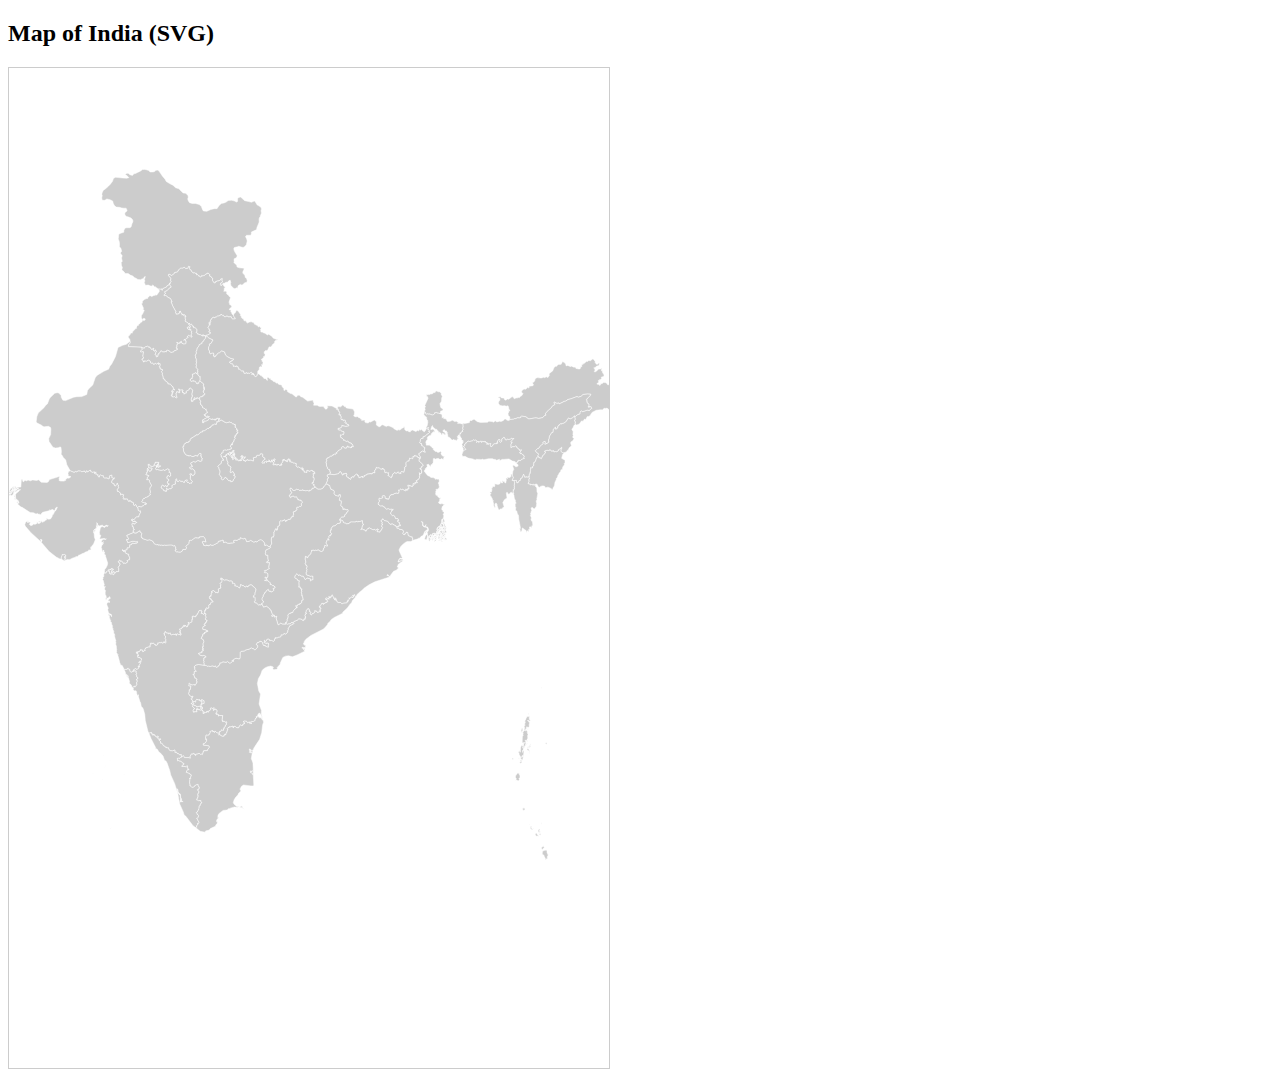
<file: social/india/index.html>
<!DOCTYPE html>
<html lang="en">
<head>
  <meta charset="UTF-8">
  <title>India Map SVG</title>
  <style>
    svg {
      width: 600px;
      height: 1000px;
      border: 1px solid #ccc;
    }

    
  </style>
</head>
<body>
  <h2>Map of India (SVG)</h2>

  <!-- Simplified version of India's map -->
<svg xmlns="http://www.w3.org/2000/svg" xmlns:amcharts="http://amcharts.com/ammap" xmlns:xlink="http://www.w3.org/1999/xlink" version="1.1">
	<defs>
		<style type="text/css">
			.land
			{
				fill: #CCCCCC;
				fill-opacity: 1;
				stroke:white;
				stroke-opacity: 1;
				stroke-width:0.5;
			}
		</style>

		
	</defs>
	<g>
		<path id="IN-AN" title="Andaman and Nicobar Islands" class="land" d="M537.246,781.75l-0.041,0.466l0.768,0.304l0.104,2.457l1.258,1.833l-0.71,-0.023l0.661,0.926l-0.574,0.186l-0.437,0.938l0.103,1.868l-0.409,0.423l-0.663,-0.487l-0.502,1.293l-0.461,-0.214l0.224,-1.081l-0.606,-0.312l-0.121,-1.241l-0.813,-0.728l0.069,-0.773l-1.076,-1.115l-0.646,0.178l-0.121,-1.947l0.365,-0.271l-0.4,-0.268l0.64,-1.356l0.994,0.058l0.564,-0.57l0.878,0.273l0.092,-0.675L537.246,781.75zM534.42,777.487l0.895,1.757l-2.249,2.46l-0.57,-1.38l0.238,-1.305l1.704,-0.466L534.42,777.487zM527.448,765.291l0.62,0.371l0.054,0.948l0.372,-0.123l0.733,0.794l-0.07,1.212l-0.819,-0.733l-1.384,0.385l-0.288,-0.629l0.323,-0.479l-0.855,0.169l0.198,-1.447L527.448,765.291zM530.95,765.222l0.743,0.764l-0.11,1.331l-1.472,-1.185l0.529,-0.846l0.383,0.604L530.95,765.222zM531.606,763.18l0.291,1.838l-0.652,-1.686L531.606,763.18zM530.515,760.952l0.394,0.704l-0.884,1.042l0.947,1.258l0.041,1.096l-0.412,-0.268l-0.465,0.316l-0.158,0.769l-0.325,-0.992l0.426,0.079l0.114,-0.581l0.146,0.449l0.247,-0.666l-0.938,0.562l0.092,-0.832l-0.627,-0.644l-0.116,-1.08L530.515,760.952zM524.419,760.231l0.087,0.94l-0.404,-0.509L524.419,760.231zM522.137,758.334l0.359,0.197l-0.356,1.473l1.639,1.278l-0.11,0.456l-1.593,-0.566l-0.756,-1.021l0.157,-1.465L522.137,758.334zM520.412,755.864l0.285,0.719l-0.466,-0.199L520.412,755.864zM532.388,753.756l0.554,2.209l-0.33,0.028l-0.08,0.959L532.388,753.756zM515.051,739.641l0.765,1.018l0.632,-0.273l-0.606,0.352l0.105,1.126l-0.86,0.459l-1.209,-0.157l-0.228,-1.88l0.96,-0.035l0.151,-0.86L515.051,739.641zM509.358,704.713l0.303,0.686l0.034,-0.418l0.553,0.459l0.043,1.315l0.571,0.302l0.19,2.299l-1.188,1.388l0.616,0.718l-1.181,1.421l-1.64,-0.774l-1.035,0.34l0.738,-1.745l-0.843,-1.117l-0.088,-2.416l0.448,0.447l1.244,-2.136l0.892,-0.621l0.231,0.456L509.358,704.713zM511.987,691.726l0.929,1.561l-0.763,0.624l0.924,0.421l-0.055,0.362l-1.862,0.513l-0.434,-0.436l0.123,-0.717l0.751,-0.104l-0.195,-1.461L511.987,691.726zM511.061,691.057l-0.284,0.153l0.186,-0.911L511.061,691.057zM503.143,689.981l1.085,0.175l-0.019,1.307l-1.158,-0.147L503.143,689.981zM509.859,689.748l0.622,0.307l-0.822,0.737L509.859,689.748zM519.93,684.649l1.075,0.165l-0.465,0.496l-0.716,-0.342L519.93,684.649zM518.856,680.604l0.271,-0.21l0.564,0.524l0.933,2.46l-0.237,0.444l-0.886,-1.444l-0.543,0.038l-1.023,-1.007l0.826,-1.147L518.856,680.604zM519.268,679.131l0.074,1.261l-0.647,-0.608l-0.046,-0.721L519.268,679.131zM520.075,677.98l0.371,2.374l-0.807,-0.647l0.006,-0.669l-1.081,-0.744l0.615,-0.126l0.421,0.574L520.075,677.98zM520.93,676.824l0.553,1.465l-0.427,1.251l-0.784,-1.058L520.93,676.824zM513.231,676.307l0.06,1.494l0.968,-0.156l-0.584,2.049l1.288,0.628l-0.452,0.561l-0.476,-0.433l-0.055,0.531l0.673,0.359l-1.042,0.797l0.111,2.36l0.468,-1.735l0.792,-0.083l0.084,0.74l-0.687,4.226l-0.257,-0.223l-0.058,0.482l-0.813,-0.361l0.133,0.786l-0.88,0.345l0.156,0.609l0.294,-0.327l0.144,0.38l0.739,-0.775l-0.176,-0.575l0.734,0.443l-0.947,3.994l-0.272,-0.632l-1.076,-0.317l0.008,-1.068l-0.615,0.203l-0.202,-1.209l0.583,0.089l0.174,-0.44l-0.264,-0.31l-0.496,0.348l-0.418,-1.771l-0.55,0.498l-0.324,-2.989l-0.489,0.204l-0.198,-0.477l1.023,-2.094l0.51,1.253l0.312,-0.204l0.053,0.828l0.144,-0.278l0.264,-4.923L513.231,676.307zM513.981,676.677l0.37,-0.013l-0.121,0.728l-0.526,-0.089L513.981,676.677zM517.436,675.876l0.246,0.695l-0.456,-0.228l-0.099,0.444l-0.164,-0.604L517.436,675.876zM521.121,675.746l0.187,0.526l0.404,-0.489l-0.109,1.198l-0.783,-0.537L521.121,675.746zM518.267,675.345l-0.404,1.062l-0.432,-1.22l0.529,0.163l0.161,-0.639L518.267,675.345zM514.817,674.717l1.278,0.368l0.601,-0.269l0.48,0.845l-0.638,0.429l0.453,1.079l-0.71,-0.055l0.088,0.851l-0.591,-0.164l-0.426,0.736l0.215,0.507l-1.001,0.929l-0.534,-0.669l0.644,-3.023l-0.578,-0.185l0.169,-0.602l0.297,0.213l0.359,-0.453L514.817,674.717zM537.071,674.493l0.744,0.697l0.114,1.095l-1.131,-0.175l-0.248,-0.86L537.071,674.493zM518.56,672.494l-0.482,1.176l-0.272,-0.109l0.235,-1.076L518.56,672.494zM513.443,663.663l0.142,2.349l-0.486,-1.677L513.443,663.663zM517.377,661.811l0.482,0.076l-0.353,0.583l0.48,0.025l0.547,1.637l-0.418,0.709l0.97,1.366l-0.47,1.433l0.217,3.108l-0.76,0.34l-0.021,0.317l0.562,-0.04l-0.893,0.511l-0.017,0.806l-1.764,-0.466l1.351,2.293l-1.306,0.373l-1.274,-0.365l-0.351,0.512l-0.719,-0.099l-0.439,-0.601l0.168,-5.718l-0.481,-0.238l0.412,0.014l1.029,-1.35l-0.528,-0.477l0.377,-0.626l-0.465,-2.23l0.291,0.358l1.548,-1.926l0.653,0.518l0,0l0.628,-0.148l0,0L517.377,661.811zM513.123,660.187l0.507,0.29l0.034,1.92l-0.425,1.007l-0.541,0.113l0.285,0.408l-0.437,0.729l-0.419,-1.677l0.448,-2.146L513.123,660.187zM519.634,660.08l-0.569,0.639l0.07,0.693l-0.646,-0.129l0.163,-1.032l0.261,0.421L519.634,660.08zM520.109,647.76l0.326,1.028l-0.216,1.926l0.222,0.671l0.337,-0.368l0.198,0.321l-0.326,0.511l0.739,0.989l-0.519,0.702l-0.691,-0.902l-0.617,-0.173l-0.355,0.523l-0.337,-0.67l-0.412,0.349l1.233,0.511l0.063,0.927l0.704,-0.113l-0.007,0.487l0.437,-0.285l-0.721,2.001l0.056,2.091l-0.648,1.119l-0.797,-0.138l0.185,0.473l-0.837,-1.026l-0.385,0.146l-0.306,0.69l0.771,1.078l-0.548,0.528l-0.113,-0.821l-0.517,0.049l-0.583,1.18l0.388,0.943l0,0l-0.628,0.148l0,0l-1.021,-0.813l-0.001,-1.52l0.505,-0.024l0.143,-0.554l-0.769,-0.12l0.174,-1.519l0.535,-0.148l-0.256,-0.652l0.785,-0.262l-0.791,-0.297l0.378,-1.785l0.559,-0.439l-0.669,-0.428l0.413,-0.528l-0.431,-0.167l0.372,-1.39l0.576,-0.23l-0.5,-0.356h0.518l0.343,-0.588l-0.262,-0.892l1.21,-0.648l-0.25,-0.742l0.989,-0.173l0.506,0.356l-0.023,-0.969l0.467,0.666L520.109,647.76zM519.824,645.561l0.251,1.053l-1.069,-0.601L519.824,645.561zM532.92,619.234l-0.617,1.441l0.021,-0.82L532.92,619.234z"/>
		<path id="IN-AP" title="Andhra Pradesh" class="land" d="M295.496,580.058l-0.002,0.007l0,0L295.496,580.058zM296.148,580.019l-0.389,2.472l-0.753,-1.071l-0.016,-0.797L296.148,580.019zM295.496,580.058l-0.122,-0.623l-0.272,0.44l-1.262,0.097l-0.058,-0.726l-0.901,0.577l1.737,0.761l0,0l-0.023,1.031l0.454,0.139l0.663,1.489l-7.647,3.743l-4.692,1.843l-3.756,-1.061l-3.105,0.367l-2.669,1.325l-2.599,5.691l0.099,0.962l-2.908,3.077l-0.273,0.462l0.384,0.864l-0.948,0.829l-3.03,0.408l-0.866,-1.46l0.261,-0.773l0.373,0.006l-0.117,-0.576l-2.482,-0.866l-3.128,0.602l-2.228,1.063l-1.913,1.26l-1.459,1.628l-1.448,4.463l-2.123,3.362l-1.075,5.006l1.396,7.45l1.762,3.089l-1.448,10.008l2.407,6.473l-0.174,3.849l1.651,4.409l-3.018,-5.475l-0.564,-0.255l-0.116,1.896l-0.617,-0.618l0.355,-0.612l-0.401,-0.077l-1.169,1.837l2.315,2.109l1.569,0.036l1.581,1.4l0,0l0.001,1.134l-0.756,-0.422l-0.956,-1.876l-1.638,-0.043l-1.73,-1.257l-1.577,0.171l-0.083,0.418l0.891,0.177l0.069,0.371l-0.631,-0.07l-0.22,0.605l-0.702,0.175l0.029,0.714l-0.644,0.29l0.441,0.646l-0.587,0.815l-1.556,0.695l-1.065,-0.019l-0.429,0.476l-0.538,-0.443l-0.687,0.653l1.332,1.042l-0.848,0.61l-0.451,-0.575l-0.714,0.309l0.153,-0.566l-0.476,0.095l-0.1,-1.121l-1.848,0.781l-0.66,-0.465l-0.271,-0.939l-2.238,-0.268l-1.136,0.439l1.056,0.464l-0.297,1.479l0.529,-0.378l0.197,0.279l-0.5,0.176l0.045,0.45l-1.591,0.521l0.142,0.711l-0.976,0.701l-0.849,-0.946l-1.027,0.121l-0.001,0.676l-0.615,0.412l-0.758,1.651l-1.751,-0.146l-1.873,-1.331l-1.365,0.187l-0.438,0.697l0.653,0.352l-0.895,-0.023l-0.123,-1.419l-2.722,0.871l-0.912,-0.229l-0.182,1.105l-0.893,-0.289l-0.784,0.833l0.691,1.277l-0.439,-0.004l-0.916,3.166l-0.762,0.573l0.044,1.244l-0.487,0.126l-0.176,-0.509l0,0l0,0l0,0l-0.114,0.037l-0.358,-0.036l-0.102,0.856l-0.647,0.022l0.041,0.956l-1.911,0.119l-1.63,-0.876l-0.545,-0.83l-1.561,0.225l0.782,-0.722l-0.137,-0.798l0,0l0.428,-2.022l1.298,0.005l0.886,-1.727l0.689,0.702l1.203,-0.117l-0.275,-1.45l0.738,0.114l-0.133,-1.457l1.11,-0.453l-0.056,-0.617l0.545,-0.335l-0.402,-0.476l1.263,-0.788l-0.589,-0.656l0.581,-0.363l0.184,-1.235l-0.457,-0.799l-0.729,0.937l-1.027,-1.118l-0.749,0.204l-0.241,-0.443l-0.695,0.329l-0.508,-0.35l0.636,-0.263l-0.884,-0.486l0.746,-4.77l-3.414,-0.194l-0.93,0.659l0.224,-1.279l-0.7,-0.155l-0.1,-0.541l-1.57,0.286l-0.469,-0.678l0.12,-0.454l0.865,0.081l0.084,-0.553l-0.512,-0.498l0.697,-0.931l-0.098,-1.369l-1.516,-0.982l-0.07,0.726l-1.102,-0.188l-0.406,0.889l-0.444,0.005l-0.044,-1.292l0.745,-0.281l-0.243,-1.226l-1.148,1.143l-0.515,-0.728l-1.438,-0.079l-0.25,0.563l0.447,1.029l-1.082,0.529l0.051,0.493l-1.374,0.479l-0.086,1.236l-0.276,-0.614l-0.666,0.196l0.136,-0.541l-0.442,0.036l-0.809,0.437l0.55,0.433l-0.324,0.168l-0.537,-0.347l-0.828,0.581l-0.762,-0.587l-0.154,1.246l-0.522,-0.452l-0.092,0.58l-0.695,0.084l0.161,-2.597l-1.021,-0.047l0.332,-0.769l-1.362,-0.226l-0.826,0.427l-0.274,-0.675l-1.182,0.381l-0.348,-1.188l-0.467,0.718l-0.138,-0.423l-0.547,0.457l-0.037,-1.234l-0.441,0.377l0.137,0.918l-0.809,0.163l0.803,0.614l0.091,1.414l-1.493,-0.133l-0.737,0.472l-0.706,-0.698l-0.313,0.829l-0.395,-0.21l-0.506,-1.538l1.023,-1.692l0.502,-0.087l-0.114,-0.604l-2.193,-2.082l0.919,-0.912l-1.005,-1.329l-0.907,-0.082l0.162,-0.6l0.954,-0.148l0.098,-0.502l1.637,0.355l-0.241,1.601l0.322,0.962l2.039,0.238l0.549,1.084l3.478,-0.712l0.843,0.91l-0.114,1.839l0.881,-0.024l0.03,0.382l0.744,-0.629l-0.413,-0.576l0.48,-0.7l-1.151,-0.008l0.162,-0.819l-1.197,-0.334l1.45,-1.727l-0.12,-0.324l-0.946,0.483l0.067,-0.607l0.606,-0.112l0.272,-0.766l2.317,0.307l-0.087,-2.592l-0.87,-0.009l-0.259,-0.807l-1.187,-0.325l-0.223,0.638l0.852,1.787l-0.668,0.432l-0.594,-0.82l0.081,-0.843l-1.667,-0.146l0.033,-1.182l-1.03,0.431l-1.67,-0.573l-0.842,1.079l-0.143,1.594l-0.623,0.084l-0.538,-0.648l-2.34,-0.012l-0.271,-0.688l0.528,-0.469l-1.486,-1.125l0.084,-0.941l0.627,-0.5l0.596,0.301l0.046,-0.979l0.62,-0.713l-2.16,0.211l-0.893,-1.174l-0.583,-0.1l-0.828,-1.597l0.793,-2.852l-0.371,-0.961l1.432,-0.532l0.329,-3.444l-0.765,0.28l-1.342,-0.406l0.435,-1.007l-0.216,-1.179l0.475,-0.418l1.67,1.338l2.2,0.395l0.395,-0.414l0.967,0.008l-0.123,0.512l0.792,0.117l1.574,-2.597l-0.459,-0.478l0.536,-0.135l0.01,-0.967l-0.78,-0.591l0.906,-0.816l-0.34,-0.573l-0.68,-0.09l-0.12,-0.808l-1.007,0.117l-0.715,-2.445l-1.193,-1.203l0.032,-0.333l1.145,0.137l0.056,-2.89l1.092,-0.411l0.728,0.6l0.184,-0.733l-1.711,-1.63l0.433,-1.917l-0.871,-0.187l0.915,-1.461l1.622,-0.894l2.208,-0.371l5.454,0.799l0,0l2.029,0.197l1.101,0.762l1.197,-0.218l1.739,0.46l1.853,-0.662l2.39,0.794l0.72,-0.927l0.573,1.244l0.961,0.376l0.34,-0.471l0.813,-0.001l0.321,-1.113l1.213,-0.619l0.391,-2.212l1.247,0.047l1.873,-1.122l3.212,0.532l1.212,-0.921l2.023,1.564l1.285,0.065l1.287,-1.381l0.028,-1.502l0.525,0.079l0.204,0.93l0.792,0.107l-0.105,-1.661l0.42,-0.442l2.207,-0.94l3.049,0.62l0.881,-0.487l0.138,-5.824l0.854,-1.156l3.359,-0.456l1.478,-1.042l3.158,-0.685l2.655,-1.467l0.74,0.849l1.08,-0.168l0.842,1.312l1.174,-0.092l1.879,-2.239l0.456,-1.487l-0.766,-0.845l-0.867,-0.234l0.375,-0.957l0.76,-1.263l1.842,-0.436l1.01,-1.297l0.4,0.692l1.275,0.055l0.82,1.19l0.374,1.847l0.825,0.349l0.3,0.953l0.56,-0.84l1.107,0.748l0.08,0.55l2.228,0.59l0.864,-0.541l-1.037,-0.805l0.218,-0.962l0.456,-0.106l-0.054,-1.144l-1.944,-0.472l-0.073,0.669l-2.712,-1.157l0.638,-0.944l-0.455,-0.925l0.588,-0.457l0.533,1.147l0.538,0.17l0.753,-0.724l0.291,-1.254l1.341,-0.656l2.02,1.095l-0.357,0.71l1.803,-0.206l2.234,0.847l0.552,-0.548l0.24,-2.078l0.9,0.008l-0.167,-1.204l1.798,0.47l1.157,-0.743l2.434,-0.408l0.393,-1.954l1.792,0.049l1.204,-1.539l0.986,0.729l0.917,-0.097l1.628,-1.901l0.167,-1.976l0.466,-0.662l-0.435,-0.439l1.428,-2.14l0.114,-0.835l4.307,-2.313l0.218,-0.45l-0.722,-0.893l0,0l0.895,-0.935l3.155,-1.225l1.526,-1.439l2.84,0.313l0.357,0.723l1.346,0.675l0.535,-0.146l-0.006,-1.354l0.648,-0.3l0.16,0.529l0.508,-0.058l0.075,-2.232l0.507,0.379l0.159,-0.319l-1.236,-1.226l0.559,-0.44l0.085,-1.105l0.732,-0.173l0.443,-0.709l-1.227,-0.234l1.047,-1.139l-0.485,-0.895l2.36,-2.785l0.526,0.771l0.502,-0.048l0.147,1.527l0.494,-0.073l-0.389,1.055l1.368,0.457l0.226,0.487l-0.729,0.869l0.09,0.805l0.966,0.906l0.668,-1.268l2.266,-0.976l0.549,-1.399l-0.357,-0.543l0.48,-0.432l0.958,0.649l0.831,-0.065l0.151,1.006l0.854,0.34l1.769,-0.726l0.759,0.201l0.102,-1.179l-0.436,0.222l-0.462,-0.559l1.548,-2.052l-1.19,-0.219l-0.117,-0.439l0.567,-0.407l-0.962,-0.043l0.074,-1.111l0.825,-0.332l1.716,-2.599l1.439,0.664l0.07,0.579l0.3,-1.097l0.978,0.193l0.281,-0.717l1.606,-0.23l0.055,-0.701l0.783,0.028l0.314,-0.63l-1.354,-1.485l0.703,0.079l-0.722,-0.743l-0.351,0.883l-0.496,-1.601l0.859,-0.444l1.309,0.302l0.977,1.112l-0.146,-1.188l0.546,-0.015l0.07,-0.46l-0.389,-1.067l0.29,-0.178l0.427,0.543l0.246,-0.257l0.173,0.88l-0.421,-0.044l0.039,0.346l0.752,0.125l0.315,-1.507l0.677,0.529l0.537,-0.845l-0.212,-0.708l0.607,-0.733l1.544,3.02l0.548,0.102l-0.365,0.587l0.838,1.475l0.717,0.229l-0.848,-1.555l0.994,-0.659l1.74,4.178l1.457,0.48l1.827,-0.123l1.146,1.264l0.862,-0.078l0.594,-0.604l3.787,-0.357l0.079,-1.643l0.552,0.345l0.191,-0.355l-0.421,-0.352l0.758,0.121l-0.468,-0.408l0.681,0.223l0.661,-0.606l-0.289,-0.536l0.524,-0.635l-0.534,-1.033l1.184,0.719l0.372,-0.874l1.605,-0.971l0.451,1.146l0.524,-0.921l0.875,0.056l-0.007,-0.633l-0.72,0.1l-0.586,-1.043l1.452,0.044l0.08,-0.768l0.776,0.123l-0.173,0.696l0.527,0.521l0,0l0.878,0.54l-3.728,4.292l-0.604,1.839l-1.844,1.745l-2.297,3.435l-4.825,4.502l-0.023,0.926l-8.484,4.283l-3.07,2.092l-0.901,1.507l-2.5,2.309v0.729l-1.373,1.862l-2.744,2.931l-12.682,6.427l-5.007,3.866l-1.482,1.868l-0.541,2l-0.477,0.229l0.151,0.954l1.163,1.009l0.89,-0.247l-0.238,2.469L295.496,580.058z"/>
		<path id="IN-AR" title="Arunachal Pradesh" class="land" d="M585.597,292.679L586.183,293.602L586.126,294.443L587.393,296.213L588.427,296.197L589.896,295.007L590.517,295.703L589.544,297.742L587.741,298.001L586.18,299.564L584.69,299.969L585.441,300.552L586.163,302.101L585.334,303.306L585.779,304.057L587.492,303.179L589.552,301.05L591.417,300.923L593.288,299.93L592.288,301.96L592.5,302.643L593.154,302.509L593.544,304.576L595.188,307.085L594.56,308.438L592.19,309.231L592.637,310.418L591.255,311.629L590.687,311.459L590.806,312.177L589.717,312.259L589.111,312.889L590.102,314.002L587.815,315.747L588.989,316.392L590.059,316.199L590.655,317.377L591.146,317.224L591.888,315.608L592.975,315.63L594.427,314.57L596.206,314.506L598.016,315.549L598.504,316.678L600.134,316.813L601.105,316.397L601.676,317.365L603.154,318.046L605.165,316.781L606.868,318.452L609.132,318.991L611.612,320.782L610.838,320.877L610.151,321.668L610.323,322.694L609.67,323.696L611.046,323.858L611.12,324.593L611.918,324.947L611.142,325.842L611.371,327.958L609.95,328.12L609.689,327.167L608.597,327.648L605.373,330.383L605.246,331.406L603.825,331.425L602.772,333.242L602.02,333.346L601.084,334.442L601.923,336.574L601.382,338.156L606.822,345.792L606.292,346.587L605.5,346.156L604.725,346.439L602.906,345.092L600.624,344.464L600.367,343.863L600.925,343.45L600.822,342.722L600.333,342.615L599.09,340.695L597.21,340.079L596.928,340.435L595.116,340.345L593.228,342.112L592.148,341.679L587.199,342.326L583.057,344.406L580.959,347.752L579.723,348.512L578.273,348.513L576.658,351.619L575.456,351.089L574.162,353.166L572.513,352.933L570.338,355.992L567.694,357.018L566.335,356.312L566.335,356.312L565.886,355.169L566.487,353.956L565.864,353.699L565.728,352.478L565.223,352.148L566.256,351.541L565.453,347.987L565.453,347.987L566.557,348.284L568.658,346.542L570.943,345.819L570.984,343.999L572.166,342.706L573.713,343.622L578.239,342.165L579.373,342.107L580.074,342.837L580.335,342.162L582.679,340.38L581.829,338.794L581.625,339.061L581.245,338.57L580.553,338.614L580.055,339.485L579.963,338.593L579.518,339.225L579.141,338.916L579.983,337.135L579.81,336.03L578.942,335.716L578.614,334.861L577.838,334.381L578.138,333.78L577.656,333.231L578.033,332.861L577.232,331.849L577.852,331.592L577.699,331.211L578.592,330.01L580.772,328.173L581.822,326.258L578.649,326.049L574.062,326.511L572.161,328.302L569.406,329.239L567.986,328.553L562.015,330.822L558.447,331.652L557.998,332.498L557.076,332.626L556.251,333.368L554.858,333.353L554.714,333.766L550.051,335.925L549.449,334.859L548.12,335.478L546.665,334.831L546.205,335.088L545.707,333.97L544.847,334.677L545.796,335.932L545.85,336.75L543.718,337.795L541.702,340.481L539.517,342.094L536.204,345.784L536.773,346.201L536.973,347.238L535.663,347.535L533.64,349.667L529.737,350.427L526.777,349.85L519.898,350.934L517.772,349.827L517.749,349.35L516.823,348.812L512.354,348.091L511.938,348.558L512.071,349.284L510.811,349.882L508.181,349.849L506.928,350.714L505.951,350.497L504.346,351.27L500.818,351.471L500.818,351.471L500.723,348.811L499.267,347.476L499.049,345.195L500.019,343.76L499.389,342.752L500.688,342.694L501.085,342.262L499.791,341.333L499.7,339.624L498.952,337.756L497.291,338.205L495.692,337.701L492.699,337.976L492.072,337.216L491.179,337.639L489.491,335.518L489.687,334.736L489.302,334.146L490.684,332.44L491.016,331.047L490.776,330.208L490.162,329.737L489.464,329.867L489.013,328.92L491.483,328.856L492.48,329.915L494.88,329.984L495.641,331.712L496.859,332.226L498.222,330.934L499.72,331.19L502.964,328.839L504.087,328.864L505.175,330.74L506.511,330.345L507.077,329.708L508.083,330.151L509.055,329.251L510.298,329.733L511.226,328.402L512.569,327.87L514.04,325.765L512.438,324.034L512.941,322.547L515.299,320.741L515.86,321.455L517.301,320.685L518.751,319.333L519.501,320.066L520.2,319.302L519.988,318.354L524.077,317.632L524.34,316.047L523.317,315.117L525.27,313.581L525.884,312.125L525.771,311.335L526.353,311.127L526.546,310.371L528.822,309.52L529.42,310.052L529.774,309.332L530.669,309.928L532.474,309.955L534.808,309.206L535.721,309.699L537.162,308.775L538.881,309.621L540.457,307.157L540.119,306.616L540.321,305.593L543.675,302.895L544.922,299.815L546.45,298.288L547.898,298.182L548.22,297.285L549.453,296.411L552.105,296.361L553.577,293.503L555.312,294.561L556.7,296.07L557.132,297.895L558.677,297.426L561.838,298.706L561.309,297.695L563.42,298.392L563.909,299.048L566.609,299.201L566.939,300.445L569.946,301.006L570.871,300.938L571.471,300.124L571.75,298.475L572.807,298.753L572.616,296.717L573.623,296.622L573.894,295.575L574.717,295.862L577.639,293.317L578.033,293.796L579.799,292.479L581.396,292.689L583.98,290.76z"/>
		<path id="IN-AS" title="Assam" class="land" d="M453.975,382.794l0.206,1.282l-0.521,0.291l0,0L453.975,382.794zM500.818,351.471l3.527,-0.202l1.605,-0.773l0.977,0.217l1.253,-0.865l2.63,0.034l1.261,-0.598l-0.133,-0.726l0.415,-0.467l4.47,0.721l0.926,0.538l0.023,0.477l2.126,1.107l6.879,-1.084l2.96,0.577l3.902,-0.76l2.023,-2.132l1.31,-0.297l-0.199,-1.037l-0.569,-0.417l3.313,-3.69l2.186,-1.612l2.016,-2.686l2.132,-1.046l-0.054,-0.818l-0.949,-1.255l0.86,-0.707l0.498,1.118l0.46,-0.257l1.455,0.647l1.329,-0.619l0.602,1.066l4.663,-2.159l0.145,-0.414l1.393,0.016l0.825,-0.742l0.922,-0.128l0.449,-0.845l3.567,-0.831l5.972,-2.269l1.42,0.686l2.755,-0.937l1.9,-1.791l4.588,-0.462l3.173,0.209l-1.05,1.915l-2.181,1.837l-0.893,1.202l0.152,0.38l-0.619,0.257l0.801,1.012l-0.377,0.37l0.481,0.549l-0.3,0.602l0.776,0.479l0.328,0.855l0.867,0.314l0.174,1.105l-0.843,1.78l0.377,0.309l0.445,-0.632l0.092,0.892l0.498,-0.871l0.692,-0.044l0.38,0.491l0.204,-0.267l0.85,1.586l-2.344,1.782l-0.261,0.676l-0.701,-0.73l-1.134,0.058l-4.526,1.458l-1.547,-0.916l-1.182,1.293l-0.041,1.82l-2.285,0.723l-2.102,1.742l-1.104,-0.297l0,0l-1.789,1.777l-1.856,0.97l-0.747,0.167l-1.204,-0.791l-0.878,0.459l-1.759,2.95l-2.42,1.713l-1.22,0.326l-0.506,-0.481l-0.617,1.125l-0.62,-0.463l-1.614,0.958l-0.114,0.801l-1.143,0.492l-0.177,1.91l-1.012,0.551l-0.725,1.063l-0.474,-0.415l-0.086,-1.94l-0.273,0.123l-1.888,2.288l-0.23,2.703l-1.413,0.414l-2.16,3.555l-0.287,2.333l-0.759,1.513l0.514,2.03l-1.33,0.741l-0.694,0.966l-0.846,-0.387l-0.974,1.117l-0.334,-0.739l0.388,-1.467l-0.53,-1.304l-0.443,0.687l-1.344,0.624l0.373,1.407l-2.768,2.031l-1.536,2.409l-1.515,0.579l-2.005,1.954l1.343,1.907l1.381,0.679l0.342,1.263l-0.551,0.822l0.463,0.804l0,0l-1.785,1.459l-1.108,3.452l-0.652,1.1l-0.763,-0.039l-0.405,0.709l0.284,1.549l-0.47,0.287l0.278,0.459l-0.506,0.953l-0.668,0.478l0.004,1.037l-0.93,0.493l-0.634,-0.689l-0.27,0.231l-0.054,1.556l-0.656,0.723l0.604,0.802l-0.613,1.813l0.661,0.29l-0.961,0.2l0.242,0.314l-0.772,1.467l0.071,1.963l-0.81,0.181l0,0l-1.356,0.177l-0.506,-0.397l-0.133,0.422l-0.886,-0.115l-0.71,0.497l-1.334,-3.272l-1.561,3.797l-1.391,0.506l-0.266,1.812l-1.275,0.17l-0.4,1.563l-0.956,0.347l-0.104,0.476l-0.927,-0.252l-0.298,-2.299l-2.632,0.031l0,0l-1.754,0.056l1.249,-2.971l-0.867,-1.853l-0.002,-1l0,0l0.417,-3.502l0.991,-1.82l-1.209,-3.73l1.212,-0.479l1.948,1.608l0.855,-0.05l0.353,-0.577l0.893,0.074l0.271,-0.696l-0.323,-1.147l-0.432,0.273l-0.348,-0.252l0.453,-0.084l-0.275,-0.438l-0.672,0.082l-0.054,-1.361l0,0l0.782,-0.122l0.44,-1.63l1.228,0.194l-0.383,-0.929l2.03,0.513l0.947,-1.365l2.879,-0.973l-0.832,-0.69l0.576,-0.825l-0.163,-1.09l-0.499,-0.063l-0.492,-1.06l-0.396,0.145l-0.929,-0.971l-0.286,0.156l-0.122,-0.576l-0.945,0.433l-0.229,-1.271l-0.643,0.097l1.617,-1.614l0.184,-1.264l-1.065,0.803l-0.629,-0.07l-0.312,-1.19l-1.171,-0.252l-0.759,-1.375l-0.697,-0.197l0.021,-0.935l-1.007,-0.511l-1.078,0.655l-2.189,0.208l-1.429,1.024l-0.159,-3.256l0.56,-1.329l0.955,-0.853l-1.294,-0.11l-0.153,-0.764l2.951,-3.112l-1.176,0.384l-1.316,-0.393l-0.945,0.779l-1.681,0.303l-1.293,-0.19l-1.443,0.962l-1.088,-1.22l0.118,-1.056l-1.183,-0.487l-1.843,1.38l-0.231,2.436l-1.065,1.127l-1.218,-0.799l0.562,-0.577l-0.122,-1.333l-1.179,-0.248l-1.553,2.603l0.622,-0.068l-1.185,1.214l0.691,0.087l0.459,-0.514l-0.09,0.388l-1.696,0.737l-0.534,-0.317l-1.786,0.368l-1.213,2.125l-1.083,0.543l-0.668,-0.142l-0.253,-1.081l0.347,-1.913l-2.788,0.894l-0.28,-0.197l0.6,-0.549l-0.616,0.088l-1.012,0.614l0.596,-1.522l-1.293,0.02l-0.518,-1.398l-0.562,0.102l0.067,0.691l-0.756,-0.89l-0.968,0.314l-0.563,-0.323l-0.666,1.016l-0.785,-0.16l0.144,-0.975l-1.284,0.151l-1.282,1.202l-0.383,-0.31l0.471,-0.583l-0.975,-0.518l-1.463,1.471l0.458,-1.431l-1.196,-1.325l-1.019,0.607l-0.673,-0.582l-0.66,0.089l-0.851,0.833l-2.969,0.693l-1.337,-0.389l-2.385,1.912l0.36,0.304l-0.285,0.433l-1.334,0.517l0.223,1.157l-0.455,0.691l-0.855,0.221l2.61,3.068l-3.081,1.338l0,0l0.316,-1.976l-1.059,-2.024l0.187,-1.174l-0.608,-1.126l1.588,-2.853l-0.814,-0.144l-0.209,-0.405l0.71,-0.282l-0.75,-0.795l0.004,0.682l-0.352,-0.09l-0.396,-1.262l-0.547,0.057l0.534,-0.48l-0.124,-0.661l-0.805,-0.531l0.242,-0.427l-0.414,-0.653l-0.673,-0.242l0,0l0.322,-0.208l-0.823,-0.327l0.778,-0.539l-0.728,-0.115l0.659,-0.487l-0.501,-0.735l0.427,0.267l0.257,-0.294l-0.411,-0.804l0.854,0.38l-0.17,-0.747l0.635,-0.219l0.024,-0.52l1.576,-0.725l-0.219,-0.425l-0.409,0.146l0.907,-1.474l-0.376,-0.649l0.195,-2.097l0.325,-0.148l-0.429,-0.912l0.404,-0.608l-0.406,-1.265l0,0l0.113,-0.774l1.997,0.322l3.941,-0.74l0.893,-0.366l-0.098,-0.913l0.645,-1.026l1.814,0.128l1.121,-1.118l1.144,-0.135l3.145,2.354l3.189,0.78l7.153,-0.277l0.893,-0.94l3.469,0.345l1.549,0.591l1.508,-1.304l1.768,1.068l2.742,-0.736l1.329,0.378l2.4,-1.096l1.169,-1.447l0.826,-0.049l1.849,1.351l1.255,0.25l0.909,-0.314L500.818,351.471z"/>
		<path id="IN-BR" title="Bihar" class="land" d="M417.033,359.733l0.017,0.079l0,0L417.033,359.733zM333.599,336.962l0.695,-0.073l-0.041,0.726l1.192,0.382l0.057,0.635l0.955,-0.224l0.83,1.589l6.826,1.078l1.487,2.891l-0.348,2.792l-0.661,1.127l2.388,1.043l0.332,-0.348l0.438,0.514l0.757,-0.555l1.293,1.162l1.482,0.218l0.336,0.473l-0.225,0.561l1.939,0.684l-0.796,0.73l3.627,-0.261l-0.389,1.276l0.694,1.241l2.597,0.403l1.534,-1.16l0.964,0.215l3.789,-2.1l2.095,1.78l-0.044,3.294l1.783,1.206l0.701,-0.163l-0.025,0.957l2.057,-1.043l0.256,-0.881l1.427,-0.358l2.304,0.879l-0.049,0.523l1.174,-0.191l0.525,0.613l0.731,-0.668l1.564,-0.058l4.5,1.89l0.598,0.959l3.364,1.741l0.716,-0.847l1.425,0.459l1.27,-0.535l-0.049,-0.56l0.799,-0.082l0.06,-0.633l1.729,-0.356l0.619,-1.284l0.564,0.035l0.411,3.152l1.489,1.074l1.961,-0.164l0.202,0.866l0.975,0.058l0.597,0.548l0.584,-1.4l2.046,-0.751l2.918,1.382l0.961,-0.293l0.542,-0.974l1.171,0.642l0.685,-0.107l0.488,-1.321l1.234,0.761l0.826,-1.168l0.81,1.592l1.357,0.598l0.13,0.639l0.674,0.002l0.097,-0.63l1.261,-1.063l0.183,-2.283l0,0l0.822,0.573l0.479,-0.614l1.318,-0.34l0.045,0.457l-1.138,0.972l0.309,0.432l0.68,-0.099l0.058,0.677l0.814,0.59l-0.784,0.646l0.15,0.432l0.627,-0.135l0.509,0.633l-1.625,1.678l-1.461,0.67l-1.563,1.789l-0.678,-0.046l-0.51,0.854l-1.026,-0.258l0.085,1.638l-0.633,-0.072l-0.142,0.359l-0.381,-0.511l-1.482,1.078l-0.255,2.525l-0.548,0.54l0.399,0.941l1.843,0.456l-0.576,0.536l0.568,0.319l-0.252,1.042l0.71,-0.036l0.599,1.079l1.834,0.788l-0.272,1.242l0.392,0.092l-0.696,1.06l0.308,1.159l0.776,0.757l-0.051,0.54l-0.896,-0.13l-0.42,-0.559l-0.068,0.377l-0.368,-0.198l-0.013,-0.512l-1.256,-0.263l-0.566,0.736l-0.414,-0.27l-0.33,1.167l-0.62,0.019l-0.526,0.701l-0.572,-0.241l-0.466,0.913l0.139,0.624l0.484,0.132l-0.102,0.917l1.518,1.259l-0.705,1l0.29,0.807l-1.027,-0.489l0,0l-0.09,-0.591l-1.581,-0.235l-0.495,-1.237l-1.616,-0.029l-0.562,-0.852l-0.684,0.402l-0.161,1.136l-1.219,-0.312l0.297,0.753l-0.482,0.497l-0.011,1.063l-1.682,-0.756l-0.459,0.517l-0.972,-0.415l-0.678,3.078l-0.849,-0.381l-0.82,0.374l-1.352,1.5l0.237,3.184l-0.149,0.624l-0.765,0.066l-0.752,0.764l0.379,0.477l-0.967,4.462l-2.52,-0.826l-0.67,1.289l0.273,1.096l-0.728,-0.655l-0.456,0.386l-0.368,-0.407l-0.769,0.084l0.115,-0.685l-0.601,-0.579l-0.55,0.041l-0.403,0.966l-1.323,0.348l-1.37,-1.018l-1.177,1.604l-0.858,0.396l-0.358,2.121l-0.477,0.071l-0.285,1.217l-0.767,-0.241l-1.357,-1.475l-1.499,-0.419l0.697,-1.063l-0.176,-1.139l0.394,-0.591l-1.229,0.188l-0.979,-0.822l-0.469,0.609l-1.291,-0.421l-0.186,-2.328l-0.793,-0.942l-0.994,0.114l0.241,-0.877l-2.099,1.088l-1.519,-1.563l-2.104,0.031l-0.848,-0.544l-0.84,2.504l-0.986,0.604l0.317,2.408l-1.845,-0.483l-0.173,0.866l-0.659,-0.001l-0.388,0.932l-0.666,-0.6l-4.27,0.55l-0.012,0.674l-2.748,0.786l0.392,0.764l-1.674,1.149l-0.502,-0.173l0.224,-1.215l-0.479,0.566l-1.316,0.066l-0.458,0.829l-1.476,0.088l-0.374,-2.074l-0.958,0.235l-0.037,-1.349l-0.781,-0.411l-2.437,1.673l-0.433,1.432l-1.796,-0.426l-0.141,0.649l-0.925,0.176l0.083,0.841l-0.669,1.197l-0.817,-1.179l-0.776,0.166l0.106,-0.635l-0.844,-0.698l-0.97,-0.14l-0.436,-0.632l0.321,-0.177l-0.779,-0.449l0.021,-0.685l0.674,-0.503l-0.699,-1.447l-0.497,0.04l0.228,0.282l-0.48,0.484l-0.464,-0.513l-0.366,0.412l-0.611,-0.462l-0.323,0.188l0.134,0.84l-0.695,-0.684l-0.126,0.812l-0.633,0.536l-1.319,-2.995l-1.142,-0.59l-1.334,2.063l-1.266,0.344l-3.168,0.639l-4.574,-0.505l0,0l0.904,-2.27l-0.918,-0.584l0.339,-0.676l-0.69,-0.563l-0.019,-0.734l-0.56,0.104l-1.389,-1.167l0.075,-1.121l-0.762,-0.861l-0.212,-3.211l-0.538,-0.157l0.82,-2.457l-0.461,-1.315l0.299,-0.404l0.809,-0.186l0.44,-0.973l1.068,-0.062l1.657,-1.512l0.517,0.219l1.219,-0.492l0.583,-0.886l0.812,-0.077l-0.288,-0.164l0.405,-0.408l0.197,0.229l0.596,-0.563l0.616,0.523l0.784,-0.532l-0.104,-0.476l0.921,-0.122l-0.589,-0.669l0.856,-0.18l1.38,-1.956l3.338,-1.825l-0.144,-1.341l0.519,-0.573l1.126,-0.245l0.965,0.637l0.18,0.78l1.731,0.188l-0.042,-0.361l0.732,0.12l0.267,-1.678l1.019,-0.095l0.458,1.137l0.982,-0.347l0.829,0.846l0.758,-0.15l0.236,-0.974l-0.094,0.778l0.438,0.203l0.069,-1.21l1.569,0.187l-0.629,-0.747l0.412,-0.773l-1.334,-1.004l-0.618,0.074l0.035,-1.004l-2.205,-0.34l-0.314,-0.901l-1.191,-0.648l-1.152,0.286l-1.979,-1.241l-0.745,0.21l0.021,-0.787l-1.595,-1.647l-0.879,-0.073l-0.647,-1.054l-0.139,-2.217l1.42,0.452l0.704,-0.945l0.97,0.372l0.469,-1.652l-0.217,-1.323l-2.079,-0.244l-1.278,-1.488l-0.607,0.322l-1.667,-0.364l-0.002,-1.578l1.263,0.221l0.243,-0.543l1.541,-0.269l0.728,-1.307l-0.016,-1.007l3.986,1.013l2.977,-0.647l-0.255,-1.026l-1.603,-0.304l-0.578,-1.608l-1.061,0.559l-0.28,-0.239l-0.196,-0.41l0.579,-1.204l-0.234,-1.254l-0.667,-0.2l-0.844,0.851l-0.78,-0.494l0.192,-0.745l-0.842,-0.309l-0.222,0.553l-0.796,-0.34l-0.091,-0.937l-0.477,-0.254l0.455,-0.449l-0.122,-1.934l-1.048,-0.559l0.627,-0.628l-1.702,0.058l0.824,-2.514l-0.509,-0.811l-1.183,-0.571l0.58,-1.048l-0.188,-0.496l-1.299,0.331l-0.538,-0.271l0.619,-0.661l0,0l1.045,-0.781l-0.694,-0.179l-0.104,-0.858l1.318,-0.49l2.013,0.37l1.427,-1.31l0.048,-0.642L333.599,336.962z"/>
		<path id="IN-CH" title="Chandigarh" class="land" d="M180.787,261.335L180.254,261.735L178.829,261.091L178.083,259.537L179.521,258.592L179.729,259.126L180.291,258.914L180.228,259.38L180.962,259.446L180.962,259.446z"/>
		<path id="IN-CT" title="Chhattisgarh" class="land" d="M316.932,415.891L319.063,416.292L319.529,417.233L320.767,417.558L321.522,420.519L322.22,420.834L321.907,421.322L324.717,422.285L325.428,423.784L325.121,425.426L326.38,427.313L329.737,428.141L329.792,426.792L331.239,426.567L331.567,428.567L330.454,430.584L330.377,432.267L331.229,432.911L332.001,432.43L332.563,433.429L331.798,437.768L333.802,439.056L334.19,441.716L335.068,440.363L335.637,441.432L336.774,441.151L336.924,441.775L338.849,441.463L339.236,442.284L338.835,443.962L337.99,444.074L337.064,446.245L336.414,446.254L335.811,446.882L335.711,448.377L334.23,449.155L332.775,449.107L331.198,450.617L331.145,451.715L331.145,451.715L330.676,451.688L330.592,452.135L331.963,452.993L331.181,455.164L328.184,455.702L325.918,457.973L324.666,457.913L323.677,458.383L321.864,461.097L322.726,461.958L321.429,462.186L321.361,464.248L321.742,464.951L322.729,465.43L322.123,466.304L322.395,466.937L321.279,467.199L321.391,468.051L320.437,467.589L319.939,468.302L320.294,469.225L318.946,470.716L320.303,471.822L319.637,472.278L319.396,471.291L318.129,472.109L317.164,474.732L317.491,475.885L318.402,476.881L318.588,478.021L318.005,478.211L315.812,477.427L315.479,478.827L315.907,479.424L314.73,479.993L314.139,482.775L312.668,483.544L311.009,483.146L309.239,481.883L307.632,482.473L306.234,482.261L305.739,482.691L304.974,482.234L302.539,482.465L302.729,483.526L301.982,484.21L302.253,484.981L300.801,487.102L299.393,487.948L298.835,489.722L297.924,489.663L297.629,488.862L296.481,488.385L296.241,491.176L296.934,494.167L296.009,495.728L297.191,496.706L297.35,497.979L297.81,497.518L298.21,498.573L297.469,500.577L298.211,501.743L297.706,502.174L297.884,503.533L297.158,504.812L297.408,506.695L301.751,508.333L302.451,508.014L304.036,508.231L303.89,510.377L304.246,510.875L303.936,511.755L302.743,511.88L301.473,513.082L301.184,511.946L301.65,511.014L298.486,510.162L297.365,510.632L296.332,511.778L294.054,508.058L292.962,508.501L290.438,506.91L289.737,507.793L287.998,505.75L286.432,507.217L285.82,509.121L286.078,510.051L288.396,511.23L288.81,512.535L290.478,512.815L290.012,514.565L290.191,518.218L289.695,519.03L291.153,518.853L291.724,520.75L293.058,520.889L292.708,522.028L292.174,522.117L293.06,523.048L292.402,524.243L292.968,526.593L292.57,527.306L293.407,527.504L293.666,528.097L293.289,528.765L293.938,529.77L294.24,532.061L292.842,532.394L292.599,534.688L291.928,535.42L290.93,535.46L290.871,536.421L289.932,536.273L288.549,536.893L288.125,538.25L286.826,537.777L286.889,538.422L288.274,539.175L288.114,539.78L287.313,539.668L287.066,540.454L286.252,540.791L284.246,543.023L283.886,544.469L282.068,544.602L282.081,545.22L280.714,545.435L279.344,546.359L278.859,548.009L279.232,548.589L278.94,550.01L278.212,551.408L278.284,552.688L277.445,554.745L276.537,554.544L276.351,556.261L276.351,556.261L273.61,556.14L271.633,555.255L269.833,556.705L268.972,556.63L267.12,550.259L267.742,548.352L265.404,549.128L265.115,547.706L265.519,547.495L264.725,546.907L264.062,548.393L262.736,548.274L262.709,547.242L263.857,546.47L262.946,545.415L262.353,543.646L262.568,543.074L261.824,542.847L261.989,542.481L260.982,541.686L260.603,540.664L257.479,538.266L254.515,539.181L252.959,536.292L252.959,536.292L252.428,535.374L253.148,535.262L254.654,533.963L252.962,531.657L252.963,530.369L254.102,528.442L254.159,526.975L255.453,525.929L255.383,524.824L256.507,524.341L257.315,522.709L259.246,521.257L260.131,523.324L261.424,522.898L261.773,523.846L263.043,523.774L265.048,522.14L263.854,520.688L266.033,519.827L265.761,518.649L265.056,518.426L264.684,517.687L263.403,517.562L262.452,516.677L261.109,516.591L261.297,514.824L258.656,513.003L258.714,512.015L257.18,511.896L257.367,513.052L256.83,512.599L255.621,512.562L255.681,512.082L256.395,512.214L257.773,510.92L257.463,510.253L255.893,510.098L255.864,509.51L256.647,509.063L257.417,509.614L258.252,509.546L258.779,508.299L258.792,506.56L258.671,505.582L257.784,504.938L255.603,504.824L255.439,504.408L256.025,503.8L255.375,502.658L258.052,502.039L258.706,501.213L260.291,500.618L259.626,499.243L260.386,494.616L259.235,494.426L258.075,495.033L257.44,494.322L257.985,493.487L259.503,492.842L258.779,491.023L258.702,487.271L256.896,487.311L256.229,485.584L256.724,484.98L256.43,483.632L256.932,481.942L260.658,480.216L261.446,479.142L261.103,478.416L261.103,478.416L262.645,475.258L262.206,472.691L262.4,469.891L262.912,468.857L264.34,469.092L264.769,467.807L264.871,464.873L264.492,464.398L265.064,464.306L266.426,460.753L267.257,460.891L267.527,462.119L268.274,462.048L268.37,461.253L267.682,460.854L268.623,460.448L268.699,458.279L270.065,457.885L270.675,456.813L270.595,453.512L272.062,452.407L272.864,453.274L274.059,452.197L274.655,452.596L275.052,451.637L276.221,452.065L276.594,453.507L277.177,452.652L277.671,452.92L277.462,452.321L278.337,452.336L279.158,451.284L281.183,451.306L281.346,450.736L281.872,450.631L282.036,449.21L283.093,448.812L283.426,448.213L283.794,448.848L284.259,448.497L283.921,447.078L284.71,446.172L284.22,444.644L284.398,443.759L286.219,443.366L286.295,442.821L287.975,441.869L287.519,439.973L287.93,439.14L289.73,439.088L290.631,438.257L291.652,438.552L292.388,437.692L292.208,435.747L293.192,434.458L293.117,433.532L292.111,432.706L291.547,432.842L291.288,431.894L290.183,432.343L289.53,432.115L289.561,431.309L288.726,431.544L287.475,428.844L285.608,429.315L285.136,428.532L283.7,428.041L282.801,429.042L281.994,428.855L281.443,429.791L281,429.416L280.972,428.426L280.373,428.325L280.219,427.56L280.909,427.301L281.13,425.916L281.755,425.931L282.68,424.543L282.403,423.802L281.683,423.412L281.492,422.054L280.82,421.533L281.073,420.32L282.142,419.896L283.427,421.413L283.345,421.835L284.676,422.485L286.147,422.202L287.477,421.094L288.194,421.552L289.241,421.318L290.176,422.287L292.625,422.301L293.494,421.549L293.397,422.028L293.96,422.598L294.57,422.257L296.097,422.672L298.855,422.496L300.032,423.114L300.624,422.888L300.265,422.207L301.492,422.235L302.875,421.469L302.969,420.3L304.886,419.972L306.135,419.043L306.135,419.043L308.878,421.028L311.973,420.976L314.127,419.998L314.682,418.443L315.938,417.671L316.21,416.539z"/>
		<path id="IN-DD" title="Daman and Diu" class="land" d="M52.129,491.066l0.11,-1.795l1.311,-3.253l0.615,0.649l1.569,-0.214l0.858,0.564l0.278,1.325l-1.744,0.769l1.659,0.588l-0.049,0.671l-0.554,-0.008l-0.002,0.677l-0.47,0.012l0.915,1.21l0,0l-0.379,-0.199l0.07,0.314l-1.076,0.302L52.129,491.066z"/>
		<path id="IN-DL" title="Delhi" class="land" d="M188.471,304.987L189.108,305.737L188.681,306.688L189.262,306.87L190.523,308.655L191.33,308.574L191.073,310.266L191.596,311.114L190.709,312.113L191.628,313.482L191.628,313.482L189.638,314.06L189.284,314.548L189.596,315.38L188.029,315.863L187.035,315.059L186.813,313.84L186.076,313.214L185.58,313.334L184.686,312.681L184.675,313.353L183.899,313.042L182.034,313.48L181.16,312.344L181.105,311.528L181.52,311.506L182.004,310.432L183.175,310.431L182.832,309.966L183.608,308.824L183.351,306.084L185.219,305.702L186.146,304.566L187.25,305.021L187.473,305.585z"/>
		<path id="IN-DN" title="Dadra and Nagar Haveli" class="land" d="M105.353,505.313L104.716,506.844L103.746,506.148L102.095,505.82L101.931,506.516L101.039,505.569L101.191,505.025L100.6,505.507L100.264,505.118L100.546,504.22L100.206,503.31L100.206,503.31L99.247,501.838L99.694,501.511L100.492,501.993L100.625,501.54L101.254,501.566L101.24,500.979L101.75,501.562L101.882,500.855L102.728,500.77L103.073,500.018L103.188,501.255L104.204,500.984L104.569,501.665L104.137,501.576L103.137,502.871L102.434,502.922L102.551,504.546L102.782,504.162L103.44,504.544L103.967,504.186L103.876,503.429L105.219,503.642L105.604,504.024L104.927,504.915z"/>
		<path id="IN-GA" title="Goa" class="land" d="M115.063,601.507l3.2,-0.289l0.68,-1.291l0.355,1.04l1.317,0.17l0.5,2.101l0.616,0.717l0.611,0.142l2.054,-0.987l0,0l0.993,-0.038l0.35,-0.625l0.483,0.69l0.384,-0.378l0.496,0.266l0.278,0.964l-0.298,0.944l0.69,0.86l-0.647,0.788l0.548,1.002l0.003,1.176l0.957,0.461l0.278,1.604l-1.761,0.761l1.029,0.743l0.318,0.844l-0.676,0.881l-0.235,1.019l0.502,1.207l-0.851,1.058l0.176,0.519l-1.22,0.975l-0.831,-0.638l0.068,0.906l-0.754,-0.248l-0.879,0.534l0,0l-1.14,-0.491l0.221,-0.855l-1.814,-2.321l-1.151,-0.389l0.768,-1.335l-1.122,-4.007l-0.448,-0.827l-0.681,0.21l-1.221,-1.078l1.971,0.294l0.418,-0.391l-1,-0.803l-1.285,-0.204l0.372,-0.72l-0.854,0.006l-0.599,-2.585L115.063,601.507z"/>
		<path id="IN-GJ" title="Gujarat" class="land" d="M30.23,453.096l0.616,0.706l-0.43,0.487l-1.012,-0.687L30.23,453.096zM19.955,452.688l0.209,0.325l-1.297,0.951l0.18,-0.913L19.955,452.688zM38.214,450.084l0.378,0.57l-1.448,0.413l0.151,-0.639L38.214,450.084zM7.843,433.797l1.128,0.39l0.058,0.567l-0.89,0.239l0.035,0.358l-0.75,-0.592l0.622,-0.227L7.843,433.797zM8.488,432.423l0.605,0.46l-0.012,0.599l-0.832,-0.561l-0.204,-0.453L8.488,432.423zM6.056,430.017l0.461,0.555l-0.233,1.204l-0.535,-0.341l0.076,-0.807l-0.843,0.757l-0.186,-0.271L6.056,430.017zM6.25,427.374l-0.018,0.808l-1.064,1.217l0.105,-1.123L6.25,427.374zM5.708,426.737l0.215,0.542l-0.546,0.328l-0.122,-0.675L5.708,426.737zM3.662,422.639l0.826,0.461l0.593,-0.228l-0.75,3.195l-1.582,1.616L1.9,427.488l0.384,-0.189l-0.407,-0.392l-0.651,0.253l0.169,0.354l-0.604,0.019l0.099,-0.385l-0.588,0.233l-0.244,-0.632l0.384,-0.529l1.36,-0.045l1.256,-1.686L3.662,422.639zM2.846,422.781l0.101,1.468l-0.926,0.661l-0.006,-1.935L2.846,422.781zM6.552,422.051l0.425,1.737l-1.663,0.347l0.401,-0.789l-0.181,-0.739L6.552,422.051zM4.222,421.33l0.573,0.015l0.292,1.173l-1.24,-0.083l-0.146,-0.521L4.222,421.33zM5.409,419.678l0.003,1.475l-1.355,-0.14l-0.57,0.696l0.06,-1.128L5.409,419.678zM7.306,419.623l0.468,0.473l0.559,0.137l-1.35,1.236l-0.547,-0.222l0.057,-0.495l0.92,-0.675L7.306,419.623zM6.25,418.369l0.762,1.556l-1.57,1.728l0.531,-1.885l-0.271,-0.375l-0.58,0.223l0.413,-0.98L6.25,418.369zM5.162,418.306l-0.419,1.379l-1.367,0.766l-0.15,1.865l-0.349,0.278l-0.36,-0.398l-0.797,0.721l0.023,2.299l-0.593,0.247l-0.959,-1.138l0.873,-0.997l-0.448,-1.359l0.454,-0.031l0.889,-1.796l1.204,-0.063l0.529,-1.366l0.756,0.278L5.162,418.306zM61.201,402.649l3.99,1.673l1.115,-1.044L66.977,404l2.203,-1.195l2.686,0.073l0.941,0.857l2.877,-0.854l0.268,1.115l0.976,0.404l0.379,-1.626l0.913,0.179l0.504,0.93l2.267,-1.811l0.686,0.201l-0.007,1.015l1.685,0.876l0.947,0.044l0.405,-0.465l1.781,0.55l0.811,-0.212l-0.582,0.716l-0.979,-0.301l-0.592,0.454l0.924,0.955l1.315,-0.322l0,0l0.594,1.189l1.176,-0.086l0,0l-0.122,1.001l0.586,1.221l0.901,-0.063l-0.15,-0.924l0.922,-1.294l0.919,0.786l2.276,0.35l-0.079,0.868l0.818,1.326l2.838,-0.104l1.168,0.902l1.414,-0.86l-0.589,-0.451l0.775,-1.987l0.261,-0.27l0.801,0.393l0.907,-0.675l0.292,1.565l-0.489,0.729l1.78,1.001l0.858,-0.565l0.429,0.245l-0.427,0.696l-0.379,-0.214l-0.258,0.961l-0.747,-0.146l-1.304,2.806l0.659,1.058l2.295,0.921l-0.521,1.066l0.982,0.929l0.946,-0.38l0.868,-1.056l0.056,-0.944l0.802,-0.298l-0.081,0.916l0.924,0.842l-0.182,1.38l0.411,1.354l-1.31,1.575l0.012,1.694l0.277,0.473l0.933,-0.288l1.231,1.6l0.612,0.128l0.104,1.967l1.335,-0.876l1.748,0.737l-0.495,1.7l0.446,0.997l-0.537,1.174l0.428,0.271l1.067,-0.347l0.459,0.979l0.808,-1.042l0.384,0.544l1.027,-0.275l1.301,2.485l0.934,-0.098l0.176,-0.728l0.497,-0.082l0.414,0.896l0.876,0.12l0.248,0.822l1.197,0.007l0.672,0.597l-0.141,2.052l1.172,0.603l0.513,-0.901l0.806,0.086l0.882,1.574l-0.118,0.536l0.842,0.731l0,0l1.005,1.869l-0.61,0.347l0.427,0.715l0.803,0.762l1.069,-0.557l0.574,1.478l-1.587,2.888l-0.396,1.967l-2.487,-0.028l-2.346,2.871l-1.812,-0.754l-0.672,0.958l0.173,0.396l0.886,-0.398l-0.15,0.966l0.528,-0.05l0.412,1.059l0.445,-0.808l0.353,0.553l0.536,-0.27l0.087,-0.76l0.289,0.917l1.034,0.091l0.841,0.869l-0.758,-0.125l-0.648,0.935l-0.424,-0.205l-0.329,1.028l-1.189,-0.233l-0.467,-0.885l-0.837,0.257l-0.269,1.676l0.679,0.946l-0.331,0.489l0.984,0.202l0.157,2.589l0.511,-0.175l0.545,0.425l-1.738,1.597l1.175,0.652l-0.164,0.727l0,0l-7.023,2.932l0.721,0.732l-0.288,0.623l1.364,1.402l-0.225,1.236l-2.052,0.448l0.772,0.599l0.76,2.294l4.375,-1.426l2.44,-0.002l0.459,0.634l0.624,-0.421l0.67,0.324l0.745,-0.662l0.479,0.538l-0.019,1.016l-1.634,0.735l-0.432,-0.374l-0.135,0.46l-1.961,-0.101l-0.417,0.347l-0.875,-0.758l-0.39,1.396l-1.671,0.612l-0.332,-0.23l-0.091,2.343l-1.183,0.784l-1.253,-0.112l-0.201,2.133l-1.694,0.107l-0.104,0.644l-1.159,-0.31l-0.94,0.435l-0.486,-0.969l-0.521,0.183l1.5,1.328l1.939,-0.127l-0.218,1.306l0.684,1.005l0.688,-0.271l0.182,0.592l1.885,0.287l-0.239,0.959l1.048,2.228l0.093,2.178l-0.6,0.418l-0.739,-0.136l-0.46,0.785l-0.857,0.011l0.475,0.595l-0.148,1.142l-1.886,1.076l-0.988,-0.245l-0.634,0.356l-0.71,-0.376l-0.617,-1.269l-1.442,-0.835l-0.836,0.454l-0.331,-1.418l-0.605,0.15l-0.288,1.014l-0.779,0.495l0.788,1.056l0.847,0.256l0.021,0.896l0.396,0.068l-1.486,2.796l-0.804,0.537l0.672,0.846l0.136,3.236l-1.164,0.301l-0.141,-0.459l-0.309,0.33l-0.873,-0.193l-0.462,1.278l-1.523,0.61l0,0l-0.426,-0.397l0.677,-0.891l-0.385,-0.383l-1.343,-0.213l0.091,0.757l-0.526,0.358l-0.659,-0.382l-0.231,0.384l-0.117,-1.624l0.704,-0.051l1,-1.295l0.433,0.089l-0.366,-0.681l-1.016,0.271l-0.115,-1.237l-0.345,0.752l-0.846,0.086l-0.132,0.706l-0.509,-0.582l0.014,0.587l-0.629,-0.026l-0.133,0.453l-0.797,-0.482l-0.448,0.327l0.959,1.472l0,0l-2.008,-0.299l-0.835,0.888l0.015,0.912l-0.697,-0.085l-0.004,0.521l-1.344,-0.256l0,0l0.378,-3.45l1.378,-1.752l1.325,-2.873l0.268,-1.926l-2.21,-6.886l0.035,-1.083l-0.454,0.217l-1.023,-2.533l0.988,-0.396l-1.366,-0.161l0.326,-1.543l-1.123,-0.272l-0.168,1.505l-0.663,0.273l-0.186,-3.279l-0.64,-1.531l0.786,-2.018l1.494,-1.857l-1.082,0.689l0.604,-1.938l0.646,-0.261l-0.454,-0.242l-1.204,1.131l-0.593,-1.343l0.646,-1.442l1.523,-0.777l1.809,0.143l1,-0.509l-1.158,0.105l-0.913,-0.591l-4.158,0.565l-0.634,-0.827l0.692,-0.771l0.616,-1.98l-1.087,-0.747l-0.325,-2.193l0.948,-4.392l0.715,-1.124l1.373,-0.368l2.233,0.986l1.145,-1.636l1.448,0.499l0.512,-0.237l0.256,-0.98l-0.384,0.707l-0.616,0.086l-0.483,-0.893l-1.919,1.155l-1.343,-0.169l-1.122,-1.036l-1.948,0.931l-0.082,-0.687l-1.076,1.717l0.14,-0.894l-0.459,-0.037L89,456.659l-0.879,-0.407l0.403,-0.881l-0.692,-0.606l-0.384,0.313l0.698,0.479l-0.443,0.847l0.85,0.337l0.058,1.58l-0.354,0.625l-0.908,-1.611l0.122,1.486l0.611,0.831l-0.32,0.411l-0.426,-0.75l-0.254,1.313l-0.413,-0.119l-0.948,4.447l-0.773,-2.639l0.936,-0.548l0.238,0.243l0.035,-1.023l-1.355,1.198l-0.041,0.848l-0.273,1.559l0.68,1.091l0.261,3.568l0.867,2.507l-1.732,4.245l-2.035,2.403l-0.355,1.08l-0.686,-0.441l0.442,0.596l-0.32,0.676l0.664,1.098l-2,0.942l-0.221,0.484l0.064,-1.19l-0.71,1.45l-3.285,1.09l-0.482,0.335l0.209,0.428l-1.919,0.39l-3.129,1.573l-1.063,0.037l0.023,0.576l-1.582,1.169l-1.308,-0.094l0.14,0.378l-3.675,1.225l-1.117,0.526l-0.128,0.463h-1.221l-0.285,0.464l-2.442,-0.093l-1.517,0.695l0,0l-0.714,-0.979l0,0l0,0l0,0l-0.2,-0.231l0.47,-0.012l0.002,-0.677l0.554,0.008l0.049,-0.671l-1.659,-0.588l1.744,-0.769l-0.278,-1.325l-0.858,-0.564l-1.569,0.214l-0.615,-0.649l-1.311,3.253l-0.11,1.795l0,0l-1.239,-0.143l-3.675,-1.844l-7.105,-5.614l-8.095,-9.482l1.07,-1.106l-0.552,-1.611l-0.273,0.404l-1.023,-0.143l0.872,0.82l-0.459,0.205l0.599,0.485l-0.396,0.722l-9.902,-9.044l-5.751,-6.626l-0.448,-1.675l1.018,-2.301l1.732,-1.482l0.373,0.188l-0.866,0.881l0.523,0.826l2.623,-0.626l0.215,0.494l-0.971,2.001l1.564,1.237l1.826,-0.75l0.291,-0.868l1.791,0.318l1.378,-0.456l0.809,-1.157l-0.535,-1.087l1.094,0.693l0.238,1.106l1.942,-0.075l0.198,-0.781l0.732,-0.044l-0.023,-1.063l-0.546,-0.175l1.18,-0.52l0.343,0.97l0.314,-0.244l0.796,0.938l0.808,-1.219l0.71,0.169l1.275,-1.397l0.55,0.296l-0.098,-0.771l1.807,-0.75l0.547,0.363l2.047,-0.106l1.675,-2.505l0.209,-1.599l1.052,-0.545l1.059,-2.553l1.454,-1.394l1.472,-3.229l-1.175,0.289l-0.75,0.717l-0.308,1.864l-0.82,0.402l-2.303,-1.112l-0.366,0.516l-1.221,0.32l-0.808,-0.408l0.186,0.816l-6.984,1.67l-0.959,0.696l-0.977,1.793l-1.314,-0.57l-0.884,0.15l-0.971,-0.753l-1.722,0.427l-2.453,-1.248l-3.303,-0.22l-8.013,-5.174l-1.157,-0.295l-3.512,-3.024l-0.146,-0.428l1.826,-0.838l-0.651,0.076l-0.082,-1.82l-0.646,-0.774l-0.983,-0.126l0.029,-0.743l-0.517,-0.044l-0.698,-1.021l-0.285,-3.771l0.244,-0.556l0.419,0.057l0.087,-0.82l2.262,-1.535l0.703,-1.149l1.483,-0.803l-0.424,-0.316l-2.343,0.442l-1.646,1.839l-0.233,-1.535l0.657,-0.247l0.547,-1.024l1.896,-0.848l-0.888,0.088l-0.52,-0.632l-0.157,0.443l-0.623,-0.038L7.407,419.4l0.197,-0.36l4.238,0.026l0.49,-7.575l1.125,-0.326l0.447,2.284l0.833,0.286l1.25,-1.845l1.116,1.159l1.934,-0.986l2.236,0.773l2.313,-0.947l3.996,0.495l2.083,-0.521l2.594,2.346l5.779,0.198l1.228,-0.603l1.25,-2.235l9.542,-2.962l0.774,0.452L50,410.34l0.321,0.785l-0.275,1.32l1.696,0.622l3.15,0.055l1.85,-0.785l-0.188,-0.769l1.562,-1.268l0.81,-0.327l1.021,0.303l1.771,-1.245l-0.269,-0.669l-2.325,-0.25l0.156,-1.849l-0.357,-0.424l0.465,-2.042L61.201,402.649z"/>
		<path id="IN-HP" title="Himachal Pradesh" class="land" d="M160.957,215.082L162.026,213.412L161.46,212.24L161.793,210.604L160.983,209.202L159.327,207.801L159.605,206.322L160.843,206.312L162.49,207.43L165.346,205.354L165.586,204.459L168.593,203.769L169.382,201.994L171.824,199.936L173.444,200.105L175.086,199.367L175.806,199.433L176.75,200.538L178.904,200.117L179.437,198.372L179.917,198.217L180.43,198.691L180.965,198.449L180.444,200.708L181.302,201.787L181.988,201.739L182.832,203.742L184.526,204.838L185.298,204.587L186.127,205.24L187.414,205.064L187.619,206.714L188.198,206.289L189.337,207.171L189.559,207.926L189.966,207.648L190.947,208.202L191.422,209.049L192.021,208.915L192.67,207.42L194.088,208.011L194.702,207.396L195.435,207.375L196.782,205.975L198.235,205.587L198.484,204.926L199.473,205.279L201.1,206.927L200.498,207.934L202.302,208.837L202.999,210.151L203.715,210.383L203.467,212.189L205.127,214.826L206.241,214.692L206.202,213.612L206.86,213.893L207.447,212.956L208.035,213.445L208.685,212.538L209.95,212.781L211.683,211.701L211.514,211.082L213.266,210.487L213.094,212.712L213.631,213.918L211.702,215.049L211.755,216.242L211.322,216.769L211.99,217.56L213.498,216.232L214.091,216.675L214.091,216.675L214.808,217.017L214.663,218.042L216.352,218.977L215.207,220.612L215.25,222.293L214.686,223.219L216.784,223.132L217.904,223.903L217.514,225.381L217.997,226.281L219.054,226.648L220.803,229.093L221.632,229.286L219.964,234.352L220.662,235.074L220.383,235.628L220.865,236.835L221.813,236.888L222.89,238.713L220.285,241.081L220.493,241.899L221.169,241.759L222.144,242.684L221.746,243.942L222.809,244.429L222.846,245.675L224.477,247.406L224.477,247.406L224.66,248.235L225.895,249.381L226.354,250.909L223.733,251.104L222.631,250.134L222.135,248.725L219.05,248.978L218.773,248.315L217.955,247.962L216.735,248.685L215.333,248.757L214.789,247.771L214.273,247.39L213.814,247.684L212.951,246.634L211.738,246.699L211.634,247.239L211.124,247.11L210.361,247.995L208.586,248.079L207.329,249.072L206.119,249.206L205.79,249.945L204.545,249.365L203.137,249.951L202.202,251.737L201.318,252.204L201.835,253.516L201.23,254.447L201.664,254.841L200.549,254.272L199.936,254.696L200.167,255.601L201.214,255.564L201.083,257.148L200.144,256.599L200.142,257.845L198.967,259.328L200.072,260.734L199.911,261.335L200.867,261.87L200.929,262.945L199.83,263.453L200.507,264.309L201.374,264.29L201.528,265.03L201.289,265.557L198.774,266.999L196.723,267.517L196.345,268.14L196.345,268.14L196.593,268.623L196.593,268.623L195.923,268.315L195.231,267.069L194.75,267.944L193.276,268.045L194.049,267.273L193.99,266.673L192.945,267.795L191.803,266.753L191.063,266.953L189.829,266.209L188.8,266.308L188.439,265.206L187.302,264.829L186.893,264.205L187.855,263.424L187.736,261.222L186.167,259.908L185.264,259.649L184.833,259.97L184.32,259.125L184.516,258.222L184.122,258.598L183.591,258.297L182.51,256.21L181.47,256.854L180.702,256.239L180.585,255.405L179.741,255.987L179.741,255.987L178.542,254.602L176.396,253.611L176.164,252.412L176.724,251.033L175.961,250.608L175.984,249.266L176.927,248.532L176.729,248.188L175.779,248.45L176.219,247.608L175.568,246.896L174.824,247.5L174.87,246.803L174.471,247.33L174.391,246.824L173.853,247.06L173.396,246.163L172.65,246.83L173.009,246.265L171.564,244.188L171.227,242.963L171.144,243.591L170.237,243.914L170.673,245.119L169.821,245.382L169.823,245.943L167.243,246.247L167.106,245.401L166.452,244.905L166.839,243.63L163.683,237.947L161.989,233.768L163.028,233.833L161.417,230.514L159.109,229.42L157.132,227.77L156.285,227.385L155.221,227.659L154.807,227.274L156.546,225.232L155.675,224.728L155.724,223.509L158.107,222.546L160.357,219.944L162.206,219.019L160.506,216.77z"/>
		<path id="IN-HR" title="Haryana" class="land" d="M179.741,255.987L180.585,255.405L180.702,256.239L181.47,256.854L182.51,256.21L183.591,258.297L184.122,258.598L184.516,258.222L184.32,259.125L184.833,259.97L185.264,259.649L186.167,259.908L187.736,261.222L187.855,263.424L186.893,264.205L187.302,264.829L188.439,265.206L188.8,266.308L189.829,266.209L191.063,266.953L191.803,266.753L192.945,267.795L193.99,266.673L194.049,267.273L193.276,268.045L194.75,267.944L195.231,267.069L195.923,268.315L196.593,268.623L196.593,268.623L196.952,268.952L196.498,270.391L195.586,271.089L194.466,273.348L193.425,273.833L192.89,275.031L193.234,275.311L190.219,276.725L190.067,277.837L188.331,280.143L187.749,282.854L187.009,283.392L187.559,284.949L186.351,287.47L186.855,288.615L186.336,289.079L187.477,291.268L187.193,292.021L187.632,292.52L187.006,292.833L187.071,293.475L187.781,293.816L187.269,295.313L187.574,296.017L187.18,296.458L187.489,297.479L187.113,299.298L189.042,301.676L188.539,302.874L189.189,304.1L188.364,304.44L188.471,304.987L188.471,304.987L187.473,305.585L187.25,305.021L186.146,304.566L185.219,305.702L183.351,306.084L183.608,308.824L182.832,309.966L183.175,310.431L182.004,310.432L181.52,311.506L181.105,311.528L181.16,312.344L182.034,313.48L183.899,313.042L184.675,313.353L184.686,312.681L185.58,313.334L186.076,313.214L186.813,313.84L187.035,315.059L188.029,315.863L189.596,315.38L189.284,314.548L189.638,314.06L191.628,313.482L191.628,313.482L194.493,315.744L194.905,317.051L194.267,317.531L194.938,318.264L194.874,318.888L194.341,319.146L195.888,319.666L195.352,320.091L195.425,320.752L194.798,320.511L194.861,321.146L195.912,321.228L194.95,321.742L194.865,323.203L194.57,322.968L194.374,323.486L194.588,324.474L195.763,325.672L195.247,326.265L195.807,326.511L195.427,327.122L194.371,327.097L194.156,328.219L193.189,327.963L193.191,328.837L191.662,328.825L190.332,330.073L190.332,330.073L190.054,329.849L189.41,330.562L188.616,329.711L188.09,330.583L188.341,330.024L187.712,329.861L187.729,330.42L187.207,330.782L185.36,329.756L184.991,330.743L185.968,331.081L186.217,331.677L184.423,331.6L183.941,333.589L183.181,333.167L182.52,333.556L182.066,332.596L182.77,332.562L182.132,331.854L182.544,329.459L183.023,329.422L183.278,327.424L182.865,327.287L182.855,325.571L183.758,322.117L181.429,320.164L180.4,320.52L180.194,321.804L177.258,323.232L177.443,325.066L176.164,325.283L174.892,326.21L174.898,324.593L173.124,324.344L174.043,323.988L173.016,323.317L173.274,322.875L174.046,323L173.484,321.863L171.512,322.257L170.657,321.329L169.467,321.296L171.069,322.484L169.851,323.131L171.048,323.765L170.769,324.665L169.846,324.903L169.528,324.125L168.882,323.842L167.337,324.117L168.102,324.768L166.869,325.539L167.382,326.156L167.109,327.518L167.783,327.896L167.667,328.723L168.299,329.264L167.245,330.052L165.469,328.616L164.665,329.101L162.852,328.704L163.152,327.654L162.136,327.477L162.026,327.093L162.338,326.668L162.854,327.002L163.351,325.877L162.713,325.491L163.427,325.275L162.997,324.785L163.836,324.649L163.737,324.229L164.371,323.77L163.953,323.419L163.302,324.318L163.25,323.623L162.288,323.309L164.206,321.438L165.014,321.555L164.987,322.105L165.57,321.852L164.569,320.725L164.735,320.221L163.859,319.807L164.017,318.88L162.676,317.992L162,316.8L161.306,316.214L158.817,315.883L158.983,314.699L155.861,312.605L155.63,311.272L154.325,310.978L153.764,307.757L153.128,306.869L153.438,305.706L152.469,303.574L153.504,302.404L153.391,301.561L151.792,301.424L151.699,300.276L150.66,300.143L150.986,298.758L150.252,298.42L151.079,297.316L150.975,295.573L150.186,295.748L149.92,296.427L149.285,296.193L149.375,294.821L147.37,296.217L146.459,295.413L144.957,296.413L144.326,296.277L143.527,294.971L142.504,295.339L141.71,295.096L141.167,293.12L139.366,292.178L137.597,293.327L135.369,292.936L135.194,293.919L134.23,293.988L134.25,293.179L133.435,291.829L132.88,291.677L132.834,291.09L133.121,290.683L133.877,290.873L134.62,289.234L133.618,288.363L134.432,283.824L134.039,283.449L132.766,284.101L131.639,284.037L131.498,282.992L133.346,281.117L132.93,280.229L132.331,280.106L132.624,279.25L132.624,279.25L135.302,280.18L135.153,279.752L136.219,278.627L136.914,278.805L138.53,278.066L139.544,278.871L140.211,278.649L140.29,279.353L140.928,279.111L142.481,281.338L144.063,280.795L144.467,279.929L144.874,280.936L144.393,281.508L144.934,282.057L144.58,282.533L145.917,283.149L145.945,282.218L146.509,281.765L147.527,283.844L146.747,284.488L146.78,285.386L145.996,285.986L146.32,286.769L147.323,287.332L147.37,288.778L148.89,288.253L149.066,287.765L148.565,287.247L149.343,285.795L150.028,286.069L149.712,285.24L150.621,284.821L151.992,282.505L153.404,283.652L154.339,283.513L154.598,284.07L155.529,283.979L155.783,283.336L157.292,283.768L157.469,282.486L158.844,282.084L159.356,282.522L160.046,282.397L161.098,283.963L162.89,284.34L163.994,283.748L164.372,283.973L165.251,282.555L166.062,282.78L168.691,281.036L167.49,280.566L167.106,279.604L167.893,279.232L167.622,277.494L168.135,277.236L167.778,276.976L168.963,275.372L167.615,274.64L168.062,274.638L167.893,274.063L168.883,275.024L170.385,275.284L170.93,274.816L170.447,274.296L171.789,274.819L172.033,274.092L171.601,273.477L172.212,273.018L173.089,275.465L173.9,275.551L174.115,276.045L175.241,275.512L175.699,276.081L176.207,275.958L176.744,275.346L177,272.93L176.275,272.708L176.437,272.327L175.85,271.711L174.773,272.419L175.089,271.508L176.391,271.371L177.747,270.036L178.596,269.868L179.085,269.223L178.516,269.09L178.282,268.403L179.49,267.31L180.549,267.962L181.051,267.43L182.052,268.581L182.052,269.222L183.037,268.523L182.231,267.256L182.233,266.205L182.891,265.396L182.152,264.855L182.747,263.42L181.599,262.43L181.675,261.494L181.101,262.063L180.787,261.335L180.787,261.335L180.962,259.446L180.962,259.446L181.352,258.75L180.953,257.779L179.724,256.712z"/>
		<path id="IN-JH" title="Jharkhand" class="land" d="M320.588,406.167L325.162,406.672L328.33,406.033L329.596,405.689L330.93,403.626L332.071,404.216L333.391,407.211L334.023,406.675L334.149,405.863L334.845,406.547L334.711,405.707L335.034,405.52L335.646,405.981L336.012,405.569L336.476,406.082L336.956,405.598L336.729,405.315L337.226,405.275L337.925,406.723L337.251,407.226L337.23,407.91L338.01,408.359L337.688,408.536L338.124,409.168L339.094,409.308L339.938,410.006L339.831,410.641L340.607,410.475L341.425,411.653L342.094,410.456L342.011,409.615L342.936,409.439L343.076,408.79L344.872,409.216L345.305,407.784L347.741,406.111L348.522,406.522L348.56,407.871L349.518,407.636L349.892,409.71L351.367,409.622L351.825,408.793L353.142,408.727L353.62,408.16L353.396,409.375L353.898,409.548L355.572,408.398L355.181,407.635L357.929,406.849L357.94,406.175L362.21,405.625L362.876,406.225L363.264,405.293L363.923,405.294L364.096,404.428L365.94,404.911L365.623,402.503L366.609,401.898L367.449,399.395L368.297,399.938L370.401,399.907L371.92,401.471L374.019,400.383L373.777,401.26L374.771,401.146L375.564,402.088L375.75,404.416L377.041,404.837L377.51,404.228L378.488,405.05L379.718,404.861L379.324,405.452L379.5,406.591L378.803,407.654L380.302,408.073L381.659,409.548L382.426,409.789L382.711,408.572L383.188,408.501L383.546,406.38L384.404,405.984L385.581,404.381L386.951,405.398L388.274,405.051L388.678,404.085L389.228,404.044L389.828,404.623L389.713,405.308L390.481,405.224L390.85,405.631L391.306,405.245L392.033,405.9L391.76,404.805L392.43,403.516L394.949,404.342L395.916,399.88L395.537,399.403L396.289,398.64L397.054,398.573L397.203,397.949L396.966,394.765L398.317,393.265L399.138,392.891L399.986,393.272L400.664,390.194L401.636,390.609L402.095,390.093L403.776,390.849L403.787,389.785L404.27,389.288L403.973,388.535L405.191,388.847L405.353,387.711L406.036,387.31L406.598,388.162L408.214,388.19L408.709,389.428L410.29,389.663L410.38,390.254L410.38,390.254L410.148,393.227L412.251,394.679L414.125,396.94L414.269,397.701L412.502,398.699L412.7,399.352L412.056,399.387L412.244,400.059L411.781,400.732L411.378,400.757L411.426,400.193L411.019,400.694L411.472,401.331L412.75,401.712L412.453,402.8L413.014,403.155L412.41,403.887L412.767,404.209L412.162,404.251L412.941,404.638L412.468,405.351L411.648,405.617L409.999,404.914L410.772,405.752L410.538,406.99L410.779,406.542L411.119,406.913L410.32,408.74L410.85,408.921L409.725,411.274L408.763,411.538L408.156,412.58L407.201,412.67L407.242,413.376L408.391,413.956L408.328,414.785L405.813,414.652L406.612,415.261L405.809,415.768L405.954,416.258L404.226,415.574L404.176,417.016L404.58,417.294L403.998,417.891L402.975,418.012L403.479,418.625L401.358,417.992L400.757,418.293L400.495,418.101L400.851,417.494L398.874,417.262L399.367,418.973L400.002,419.211L400.059,420.512L399.554,421.095L399.089,420.319L398.974,422.16L398.469,422.055L397.841,421.826L397.989,421.521L396.634,421.231L397.377,422.31L397.007,422.883L396.492,422.868L393.2,421.269L392.562,421.734L391.695,420.936L391.281,421.335L391.197,421.75L390.141,422.498L389.557,422.041L390.12,423.64L389.54,425.316L388.411,425.538L388.276,425.17L387.484,425.153L385.345,425.685L384.026,426.644L382.167,426.629L382.162,427.095L380.934,427.657L380.453,428.595L380.364,429.653L380.746,429.966L379.242,430.85L379.538,431.199L379.239,431.387L378.789,430.908L378.05,431.397L377.662,431.032L377.957,430.26L377.585,430.571L376.006,430.184L375.99,428.033L373.94,427.668L373.185,428.399L373.948,429.717L371.785,430.603L370.155,430.248L370.089,431.615L370.776,432.508L370.16,432.638L370.405,433.57L369.324,434.944L369.434,436.484L369.977,436.502L371.18,437.969L373.732,437.65L373.964,438.441L375.818,439.02L376.101,439.975L377.407,441.083L379.203,440.6L381.188,441.481L381.673,441.017L383.371,441.127L383.683,441.662L384.27,441.188L383.811,442.158L383.103,442.385L382.807,442.042L382.02,442.631L382.652,443.236L382.02,444.053L381.671,445.948L383.564,447.642L384.248,447.21L385.894,448.276L386.602,450.477L388.868,450.553L389.678,452.211L389.481,452.759L388.563,452.732L388.916,453.868L390.626,454.525L390.317,456.134L391.511,456.819L391.5,457.765L390.049,457.828L389.955,457.499L389.913,458.082L389.709,458.629L389.204,458.626L389.017,458.681L388.09,458.593L388.09,458.593L386.59,458.189L386.474,457.557L385.33,457.254L385.069,456.736L384.104,456.728L383.425,455.766L382.137,456.161L382.031,456.652L380.344,455.665L378.817,453.412L375.206,452.525L373.765,450.752L373.42,451.722L372.316,452.189L371.986,453.177L373.143,453.889L373.404,454.998L372.811,455.828L373.387,456.025L373.136,456.463L373.865,456.548L372.327,457.961L373.519,459.268L372.969,460.981L371.758,462.999L371.122,463.32L370.979,464.178L367.951,463.659L368.52,461.695L369.416,461.7L368.815,460.939L366.292,462.334L365.52,461.401L364.399,461.758L363.321,461.484L360.282,459.866L359.63,459.957L359.523,460.743L358.788,460.622L358.308,461.024L356.86,463.422L356.438,462.459L355.636,461.897L355.602,462.346L355.282,461.847L354.515,461.937L354.024,461.195L352.945,460.942L352.074,461.634L351.604,461.527L352.522,460.914L353.502,457.313L354.422,456.901L354.413,456.367L353.867,456.37L353.972,455.763L353.576,455.594L353.334,452.671L351.076,453.562L350.923,453.287L349.803,454.031L349.441,453.463L348.521,453.843L348.002,453.382L346.85,453.491L346.664,454.104L342.117,453.985L341.071,454.302L341.091,454.804L340.468,454.907L340.012,455.589L337.147,455.848L336.254,455.028L335.156,455.071L334.284,454.415L333.918,452.84L331.145,451.715L331.145,451.715L331.198,450.617L332.775,449.107L334.23,449.155L335.711,448.377L335.811,446.882L336.414,446.254L337.064,446.245L337.99,444.074L338.835,443.962L339.236,442.284L338.849,441.463L336.924,441.775L336.774,441.151L335.637,441.432L335.068,440.363L334.19,441.716L333.802,439.056L331.798,437.768L332.563,433.429L332.001,432.43L331.229,432.911L330.377,432.267L330.454,430.584L331.567,428.567L331.239,426.567L329.792,426.792L329.737,428.141L326.38,427.313L325.121,425.426L325.428,423.784L324.717,422.285L321.907,421.322L322.22,420.834L321.522,420.519L320.767,417.558L319.529,417.233L319.063,416.292L316.932,415.891L316.932,415.891L318.572,412.134L318.028,411.024L319.608,409.878L319.158,408.985L318.535,408.874L318.144,407.8L318.387,406.758z"/>
		<path id="IN-JK" title="Jammu and Kashmir" class="land" d="M139.859,102.603L141.054,103.996L143.442,103.897L145.134,103.797L146.626,102.603L148.218,102.006L149.811,102.802L151.502,105.29L153.492,108.176L156.08,111.161L157.204,113.39L160.587,115.579L163.871,117.171L166.657,119.759L169.941,120.853L172.528,123.54L174.121,124.933L176.807,125.231L179.096,127.719L179.195,129.51L178.698,131.003L179.395,132.894L180.589,134.685L183.275,135.481L186.559,135.481L190.241,136.576L192.43,138.566L193.326,141.153L194.321,142.944L197.804,143.342L201.806,141.513L205.267,140.655L208.053,140.655L210.073,137.471L212.362,135.481L215.049,134.884L217.238,133.988L219.228,132.496L222.711,132.197L225.597,133.093L227.388,134.088L228.582,133.391L228.582,130.804L229.676,129.51L231.468,129.013L233.955,131.003L235.249,132.496L236.841,132.894L239.926,133.59L242.314,134.287L244.304,133.391L245.697,132.894L246.991,134.983L248.185,136.974L249.877,137.869L251.966,139.362L252.563,140.954L252.066,142.646L252.364,144.437L252.265,145.73L251.37,147.422L251.27,148.616L250.275,150.009L250.076,151.502L250.175,154.089L249.379,156.079L248.583,157.97L247.986,159.363L247.588,161.552L246.095,162.349L244.463,163.065L242.374,164.06L242.374,166.05L241.578,167.344L239.687,167.244L237.597,167.344L236.602,168.239L236.801,169.334L237.697,170.926L238.207,173.012L237.336,176.743L235.284,178.982L234.04,179.479L232.05,178.982L229.811,178.236L228.442,178.858L226.452,179.231L225.271,179.604L224.773,180.786L225.208,182.527L225.955,184.082L226.826,185.513L228.194,187.751L227.821,189.12L226.763,190.053L225.271,190.674L225.022,192.043L225.208,193.66L224.73,194.376L227.819,197.215L227.995,198.892L230.308,199.823L235.005,200.133L235.123,200.907L233.855,203.818L233.804,205.1L235.816,207.329L236.29,209.471L237.59,210.536L238.238,212.743L237.842,214.311L235.804,214.837L232.961,217.284L231.834,216.387L230.674,216.697L229.074,217.846L228.612,220.131L227.456,219.844L225.948,220.845L224.64,220.245L221.845,217.575L221.479,215.289L221.827,214.535L221.107,212.116L219.191,213.275L218.59,214.318L216.899,214.188L215.658,215.155L214.969,215L214.122,215.579L214.091,216.675L213.498,216.232L211.99,217.56L211.322,216.769L211.755,216.242L211.702,215.049L213.631,213.918L213.094,212.712L213.266,210.487L211.514,211.082L211.683,211.701L209.95,212.781L208.685,212.538L208.035,213.445L207.447,212.956L206.86,213.893L206.202,213.612L206.241,214.692L205.127,214.826L203.467,212.189L203.715,210.383L202.999,210.151L202.302,208.837L200.498,207.934L201.1,206.927L199.473,205.279L198.484,204.926L198.235,205.587L196.782,205.975L195.435,207.375L194.702,207.396L194.088,208.011L192.67,207.42L192.021,208.915L191.422,209.049L190.947,208.202L189.966,207.648L189.559,207.926L189.337,207.171L188.198,206.289L187.619,206.714L187.414,205.064L186.127,205.24L185.298,204.587L184.526,204.838L182.832,203.742L181.988,201.739L181.302,201.787L180.444,200.708L180.965,198.449L180.43,198.691L179.917,198.217L179.437,198.372L178.904,200.117L176.75,200.538L175.806,199.433L175.086,199.367L173.444,200.105L171.824,199.936L169.382,201.994L168.593,203.769L165.586,204.459L165.346,205.354L162.49,207.43L160.843,206.312L159.605,206.322L159.327,207.801L160.983,209.202L161.793,210.604L161.46,212.24L162.026,213.412L160.957,215.082L159.529,217.285L158.307,217.549L157.587,218.985L153.77,220.694L153.185,222.49L152.954,221.648L152.483,221.467L152.577,220.912L151.379,221.301L149.439,220.979L146.784,219.303L146.638,218.83L145.611,219.073L144.421,217.458L143.458,217.161L142.259,218.254L139.245,217.058L136.379,217.337L135.202,214.22L135.914,213.059L135.368,211.563L136.35,208.557L135.197,208.974L134.616,210.589L132.885,211.01L131.7,211.745L128.814,211.446L127.421,210.451L125.331,209.456L123.739,207.963L121.251,207.068L119.162,205.575L115.978,205.575L115.281,204.083L114.186,203.087L112.793,201.893L113.39,199.406L112.495,197.614L112.196,194.53L113.291,193.236L112.495,190.052L112.992,188.857L113.092,187.365L111.599,185.872L111.699,184.479L112.694,183.285L111.897,180.2L110.405,178.708L110.504,175.822L110.206,173.493L109.211,171.006L109.609,168.518L109.609,166.826L110.902,165.433L113.092,164.836L114.783,164.14L114.883,162.249L116.176,159.96L117.569,159.761L120.953,159.662L122.147,158.766L122.943,155.781L123.839,153.89L123.839,151.9L122.047,150.109L119.56,149.014L117.569,148.417L116.375,147.521L115.679,146.029L116.077,144.437L117.47,143.541L118.067,142.347L117.072,140.158L114.982,140.257L112.594,139.959L110.604,139.362L107.121,139.063L105.23,137.332L104.335,135.541L103.638,132.954L100.952,131.66L97.867,130.963L95.876,132.257L93.688,132.356L92.891,131.162L92.792,128.973L93.29,127.878L92.792,126.286L93.19,124.694L94.185,122.405L96.573,120.714L99.061,118.624L101.35,116.136L103.539,113.35L104.435,110.564L106.424,109.271L109.509,109.569L113.39,109.967L117.769,110.166L119.858,109.668L117.968,107.579L116.3,106.659L117.129,105.469L119.162,105.19L120.953,106.783L123.54,107.379L124.833,105.788L126.625,105.39L128.316,104.593L129.709,103.897L131.899,102.802L133.392,101.608L135.581,101.409L137.272,101.708z"/>
		<path id="IN-KA" title="Karnataka" class="land" d="M124.396,603.108l-0.617,-0.444l0.776,-0.163l-0.063,-0.854l1.544,-0.767l0.48,-0.697l0.476,0.961l0.881,0.041l1.521,-0.743l0.512,-1.523l-0.938,-0.171l0.62,-0.855l0.404,0.861l0.379,-0.018l-0.412,-1.051l1.641,-3.016l-0.711,-0.351l-0.968,0.468l-0.458,-0.386l1.391,-1.249l1.141,0.505l-0.068,-1.293l0.567,-0.893l-0.205,-0.928l-1.688,-0.572l-0.027,-0.501l-1.422,-0.244l-0.407,0.516l0.312,-0.508l-0.538,-0.729l0.051,-1.174l0.369,-0.247l0.389,0.562l0.156,-0.641l-0.554,-0.134l-0.079,-1.121l-0.891,-0.148l0.075,-0.946l-0.652,0.577l-0.327,-0.409l0.683,-0.185l-0.196,-0.894l0.79,0.922l0.32,-1.115l0.758,-0.078l-0.063,0.397l0.572,0.235l0.284,-1.102l1.444,-0.567l0.104,-1.215l0.432,0.741l1.118,-0.143l0.474,1.763l1.304,-0.516l0.135,-0.673l0.996,0.05l-0.625,-0.719l0.746,-0.813l0.043,-0.874l3.282,-1.208l1.441,0.019l-0.248,-1.869l1.091,-0.477l0.066,-0.598l-0.842,-0.44l0.238,-0.335l1.924,-0.012l0.034,0.346l1.225,-0.5l1.062,1.634h1.016l-0.135,0.685l0.684,0.037l1.401,-0.737l0.119,-1.752l1.19,0.049l1.035,-0.519l0.759,0.281l0.772,-0.476l0.515,0.923l1.629,-0.451l0.114,-0.96l0.706,0.102l0.024,0.729l0.719,0.404l0.619,-0.201l-0.049,-1.642l-0.596,-0.015l0.725,-0.575l0.002,-0.682l-1.057,-1.654l0.714,-0.831l-0.047,-1.157l-1.129,-0.912l0.15,-0.851l-0.592,-0.163l-0.131,-0.722l0.78,-0.195l0.414,-1.868l0.878,0.427l0.285,0.989l0.96,-0.202l1.367,1.128l0.469,-1.149l0.779,0.808l0.529,-0.687l0.134,1.388l0.785,0.644l2.583,-0.658l0.506,0.528l0.889,-0.791l0.877,0.555l0.264,0.953l-0.072,-1.124l1.508,-0.564l0.659,0.962l1.418,-0.423l0.181,0.857l0.616,-0.026l0.552,-1.254l-0.964,-0.125l0.234,-1.294l-0.827,0.046l-0.06,-0.796l0.926,-0.539l-0.661,-0.019l0.474,-0.607l-0.546,-0.444l-0.175,-1.141l1.758,-0.204l0.273,-0.878l1.268,-0.355l-0.062,-1.154l0.781,-0.037l0.001,-0.954l1.038,-0.024l-0.001,1.264l0.863,-1.444l1.02,1.757l0.573,0.173l0.159,-1.007l0.617,-0.239l-0.249,-0.98l0.985,-0.113l0.532,-0.861l-1.061,-0.668l0.067,-0.896l1.3,0.649l2.379,-1.023l0.026,-2.584l0.773,-0.141l-0.16,-0.746l0.445,-0.512l-0.957,-0.416l0.661,-1.505l0.707,-0.079l0.755,0.565l0.186,-0.462l0.52,0.688l1.072,-0.008l-0.279,-0.928l1.14,-0.471l0.43,-1.409l0.746,0.064l-0.226,-0.762l1.039,-1.269l-0.101,-0.835l1.616,-0.99l0.517,0.516l0.577,-0.381l0.002,1.03l0.845,0.267l-1.074,1.707l1.624,0.091l0.607,1.021l0.938,-0.405l-0.015,-0.62l0.847,0.337l0,0l1.11,0.293l-0.81,1.697l0.701,1.065l0.059,1.148l-1.148,0.999l0.974,0.954l1.129,0.371l0.151,0.522l-0.197,0.502l-0.424,-0.249l-0.15,1.2l-0.657,-0.117l0.241,0.826l-0.501,-0.052l-0.482,1.197l-0.497,-0.191l-0.316,0.555l-0.134,0.412l1.287,0.402l-0.083,0.372l-2.338,1.219l-0.218,2.398l1.049,0.331l0.243,0.554l0.54,-0.705l0.439,0.519l0.867,-0.291l0.04,0.657l1.965,0.59l-0.034,0.715l-0.752,-0.182l0.098,-0.481l-0.258,0.595l-0.617,0.133l-0.007,0.561l-0.783,-0.218l-0.013,0.538l-1.307,0.05l0.531,0.505l-0.157,0.697l-0.605,0.393l-0.995,-0.357l-0.368,1.792l0.429,0.27l-1.552,1.224l0.386,0.239l-0.812,1.026l2.148,1.253l0.77,2.105l-0.963,2.138l0.372,2.824l-0.704,-0.088l-0.296,1.491l0.909,0.056l-0.037,0.731l-1.015,0.336l0.343,0.547l0.763,-0.201l-0.109,1.361l-1.522,0.412l0.5,1.028l-0.758,0.154l-0.268,0.577l-1.458,-0.159l-0.097,0.387l-1.189,0.121l1.036,1.411l1.22,0.505l1.44,0.369l1.732,-0.284l2.033,0.83l-0.027,1.099l-0.53,-0.235l-0.653,0.76l-0.682,-0.112l-0.286,0.391l0.025,0.552l0.46,0.021l-0.568,1.403l0.064,0.927l0.476,0.265l-0.391,1.579l0.405,0.614l-0.014,1.761l0,0l-5.454,-0.799l-2.208,0.371l-1.622,0.894l-0.915,1.461l0.871,0.187l-0.433,1.917l1.711,1.63l-0.184,0.733l-0.728,-0.6l-1.092,0.411l-0.056,2.89l-1.145,-0.137l-0.032,0.333l1.193,1.203l0.715,2.445l1.007,-0.117l0.12,0.808l0.68,0.09l0.34,0.573l-0.906,0.816l0.78,0.591l-0.01,0.967l-0.536,0.135l0.459,0.478l-1.574,2.597l-0.792,-0.117l0.123,-0.512l-0.967,-0.008l-0.395,0.414l-2.2,-0.395l-1.67,-1.338l-0.475,0.418l0.216,1.179l-0.435,1.007l1.342,0.406l0.765,-0.28l-0.329,3.444l-1.432,0.532l0.371,0.961l-0.793,2.852l0.828,1.597l0.583,0.1l0.893,1.174l2.16,-0.211l-0.62,0.713l-0.046,0.979l-0.596,-0.301l-0.627,0.5l-0.084,0.941l1.486,1.125l-0.528,0.469l0.271,0.688l2.34,0.012l0.538,0.648l0.623,-0.084l0.143,-1.594l0.842,-1.079l1.67,0.573l1.03,-0.431l-0.033,1.182l1.667,0.146l-0.081,0.843l0.594,0.82l0.668,-0.432l-0.852,-1.787l0.223,-0.638l1.187,0.325l0.259,0.807l0.87,0.009l0.087,2.592l-2.317,-0.307l-0.272,0.766l-0.606,0.112l-0.067,0.607l0.946,-0.483l0.12,0.324l-1.45,1.727l1.197,0.334l-0.162,0.819l1.151,0.008l-0.48,0.7l0.413,0.576l-0.744,0.629l-0.03,-0.382l-0.881,0.024l0.114,-1.839l-0.843,-0.91l-3.478,0.712l-0.549,-1.084l-2.039,-0.238l-0.322,-0.962l0.241,-1.601l-1.637,-0.355l-0.098,0.502l-0.954,0.148l-0.162,0.6l0.907,0.082l1.005,1.329l-0.919,0.912l2.193,2.082l0.114,0.604l-0.502,0.087l-1.023,1.692l0.506,1.538l0.395,0.21l0.313,-0.829l0.706,0.698l0.737,-0.472l1.493,0.133l-0.091,-1.414l-0.803,-0.614l0.809,-0.163l-0.137,-0.918l0.441,-0.377l0.037,1.234l0.547,-0.457l0.138,0.423l0.467,-0.718l0.348,1.188l1.182,-0.381l0.274,0.675l0.826,-0.427l1.362,0.226l-0.332,0.769l1.021,0.047l-0.161,2.597l0.695,-0.084l0.092,-0.58l0.522,0.452l0.154,-1.246l0.762,0.587l0.828,-0.581l0.537,0.347l0.324,-0.168l-0.55,-0.433l0.809,-0.437l0.442,-0.036l-0.136,0.541l0.666,-0.196l0.276,0.614l0.086,-1.236l1.374,-0.479l-0.051,-0.493l1.082,-0.529l-0.447,-1.029l0.25,-0.563l1.438,0.079l0.515,0.728l1.148,-1.143l0.243,1.226l-0.745,0.281l0.044,1.292l0.444,-0.005l0.406,-0.889l1.102,0.188l0.07,-0.726l1.516,0.982l0.098,1.369l-0.697,0.931l0.512,0.498l-0.084,0.553l-0.865,-0.081l-0.12,0.454l0.469,0.678l1.57,-0.286l0.1,0.541l0.7,0.155l-0.224,1.279l0.93,-0.659l3.414,0.194l-0.746,4.77l0.884,0.486l-0.636,0.263l0.508,0.35l0.695,-0.329l0.241,0.443l0.749,-0.204l1.027,1.118l0.729,-0.937l0.457,0.799l-0.184,1.235l-0.581,0.363l0.589,0.656l-1.263,0.788l0.402,0.476l-0.545,0.335l0.056,0.617l-1.11,0.453l0.133,1.457l-0.738,-0.114l0.275,1.45l-1.203,0.117l-0.689,-0.702l-0.886,1.727l-1.298,-0.005l-0.428,2.022l0,0l-2.093,-0.372l-1.548,-1.543l-0.666,-0.075l-0.281,1.076l-0.42,-0.004l-0.75,-1.146l-0.435,0.76l-0.326,-0.177l0.528,-0.727l-0.35,-0.477l-2.781,0.951l0.306,1.002l-1.425,2.62l-0.578,-0.208l-0.533,0.526l-0.504,-0.536l-1.339,0.354l0.157,0.779l-0.582,1.344l0.177,1.085l0.583,0.154l-0.649,0.669l1.043,-0.189l-0.107,1.466l-0.34,1.164l-1.279,1.492l-1.518,0.465l-0.095,1.269l5.457,0.744l0.881,1.313l-1.654,2.034l-0.607,1.526l-3.686,0.122l-0.157,1.199l-0.505,-0.267l0.073,1.051l-0.775,1.879l-1.251,-0.597l-0.699,0.421l-0.864,-0.837l-0.902,-0.087l-0.308,0.397l-2.601,0.438l0.136,1.068l-0.789,-0.26l-0.316,-1.106l-0.716,0.264l0.195,-0.408l-0.57,-0.405l-0.663,0.041l-0.276,0.763l-1.254,-0.385l-1.49,2.956l0.469,0.898l-0.285,0.58l-0.435,-0.482l-1.471,-0.283l-3.897,0.009l-0.412,-1.282l-0.758,-0.585l-1.106,0.911l-0.584,-0.089l0,0l-0.566,-0.887l0.471,-0.34l-0.235,-0.771l-1.521,0.482l-1.318,-1.549l-1.12,0.074l-0.722,-1.354l-1.59,0.268l-0.003,-2.539l-2.375,1.006l-2.464,-0.37l-1.096,-0.926l-0.517,-1.848l-1.73,0.193l-0.323,-0.813l-0.82,0.194l-0.572,-1.09l-1.219,-0.178l-1.97,-2.882l-1.331,-0.005l0.047,-1.711l-1.168,-0.857l0.021,-0.95l1.17,-0.179l-0.168,-0.781l-1.542,0.866l-0.125,-0.729l-1.125,-0.595l-0.09,-0.979l1.068,-0.448l-1.071,-0.564l-1.126,1.044l-0.449,-1.331l-0.885,0.172l-0.339,-0.347l0.161,-0.917l-1.351,-0.457l-0.063,0.669l-0.739,0.135l0.039,-1.165l-0.891,0.117l0.106,-0.291l-0.574,-0.149l0.499,-0.652l-0.342,-0.64l-2.621,0.768l0,0l-0.965,-2.088l-2.634,-10.578l-0.512,-6.119l-1.337,-4.985l-0.768,-1.715l-0.809,-0.393l-0.627,-1.238l-0.64,-3.449l-0.611,-0.864l-1.843,-5.995l0.826,-0.609l-0.599,-0.483l-0.181,0.681l-0.971,0.03l-0.313,-1.737l-0.524,-0.544l0.32,-0.286l-0.384,-1.607l-0.669,-0.711l-0.622,0.646l-2.291,-1.738l0.587,-0.132l0.157,-0.891l-0.396,-0.012l-0.308,-1.052l0,0l0.879,-0.534l0.754,0.248l-0.068,-0.906l0.831,0.638l1.22,-0.975l-0.176,-0.519l0.851,-1.058l-0.502,-1.207l0.235,-1.019l0.676,-0.881l-0.318,-0.844l-1.029,-0.743l1.761,-0.761l-0.278,-1.604l-0.957,-0.461l-0.003,-1.176l-0.548,-1.002l0.647,-0.788l-0.69,-0.86l0.298,-0.944l-0.278,-0.964l-0.496,-0.266l-0.384,0.378l-0.483,-0.69l-0.35,0.625L124.396,603.108z"/>
		<path id="IN-KL" title="Kerala" class="land" d="M139.909,665.253l2.621,-0.768l0.342,0.64l-0.499,0.652l0.574,0.149l-0.106,0.291l0.891,-0.117l-0.039,1.165l0.739,-0.135l0.063,-0.669l1.351,0.457l-0.161,0.917l0.339,0.347l0.885,-0.172l0.449,1.331l1.126,-1.044l1.071,0.564l-1.068,0.448l0.09,0.979l1.125,0.595l0.125,0.729l1.542,-0.866l0.168,0.781l-1.17,0.179l-0.021,0.95l1.168,0.857l-0.047,1.711l1.331,0.005l1.97,2.882l1.219,0.178l0.572,1.09l0.82,-0.194l0.323,0.813l1.73,-0.193l0.517,1.848l1.096,0.926l2.464,0.37l2.375,-1.006l0.003,2.539l1.59,-0.268l0.722,1.354l1.12,-0.074l1.318,1.549l1.521,-0.482l0.235,0.771l-0.471,0.34l0.566,0.887l0,0l0.028,0.766l-0.937,0.019l-0.626,0.843l-1.093,0.391l-0.564,-0.606l-0.946,0.604l0.3,2.224l0.794,-0.316l0.897,0.634l0.268,-0.298l1.606,0.533l0.795,1.107l1.279,0.737l0.601,-0.105l0.042,1.257l-1.963,1.313l0.133,1.066l0.73,-0.479l2.834,0.363l1.547,-0.969l0.599,0.477l-0.72,1.364l0.996,0.492l-0.034,1.564l1.159,0.108l-1.799,0.233l-1.201,2.271l3.525,1.321l0.479,1.146l1.002,0.165l0.193,0.616l-0.879,2.021l0.358,0.97l-1.416,0.065l0.518,0.874l-0.469,3.599l0.67,1.168l-0.412,1.362l0.395,0.372l0.539,-0.263l-0.042,0.486l0.904,0.894l1.367,0.341l1.418,-0.835l0.279,-0.789l2.326,-1.285l1.239,0.127l-0.16,0.729l0.755,1.101l-0.084,0.7l0.71,0.282l-0.433,1.862l-1.507,0.562l1.262,1.527l0.229,1.412l-0.509,0.223l-0.745,1.622l0.514,0.358l-0.309,0.728l0.524,0.549l-0.506,0.182l-0.033,1.229l-0.383,0.13l-0.796,2.311l0.922,0.039l1.237,0.827l1.032,-0.592l0.429,0.629l0.337,-0.672l0.202,1.45l0.957,0.627l-0.37,0.966l-0.928,0.415l-0.48,2.175l-0.569,0.01l-0.362,0.77l0,1.729l-0.632,0.625l0.317,0.762l-1.17,1.149l-0.288,1.094l-1.045,0.52l1.005,1.365l0.005,0.658l0.508,-0.035l0.801,1.224l-0.593,1.758l-0.798,0.857l-0.444,-0.054l2.299,4.209l-0.369,0.759l-1.278,0.168l0.481,1.17l-1.563,1.244l0.52,1.389l-0.79,-0.22l-0.533,0.523l0,0l-2.545,-1.831l-7.182,-9.488l-1.791,-1.392l-0.576,-2.444l-3.785,-8.375l-2.105,-11.593l0.332,-0.088l0.889,1.683l1.359,1.442l0.002,2.557l0.617,0.427l-0.692,3.265l0.546,0.397V733.7l2.483,-0.111l-1.797,-0.732l0.296,-0.955l-0.186,-0.826l-0.39,0.064l0.233,-1.043l-0.652,-0.141l-0.11,-3.406l-0.779,-1.155l-0.343,0.111l0.245,0.64l-0.349,-0.101l-1.448,-2.979l0.314,-1.045l-1.233,-1.432l0.791,3.509l-0.407,0.082l-2.611,-8.528l-3.96,-8.71l-1.099,-4.789l-2.552,-7.098l-1.111,-2.015l-1.367,-0.613l-1.57,-4.347l-2.872,-3.322l-1.041,-0.455l-1.873,-3.111l-0.738,-0.387l-0.611,0.398l-0.413,-1.908l-4.361,-8.593L139.909,665.253z"/>
		<path id="IN-LD" title="Lakshadweep" class="land" d="M102.338,759.383l-0.04,0.466l-0.372,0.397l-0.373,0.005l-0.268,-0.104l-0.011,-0.129l0.116,0.105l0.36,-0.029l0.308,-0.181L102.338,759.383zM114.532,721.533l-0.076,0.91l-0.128,0.088l-0.134,-0.317l0.116,0.018l0.087,-0.135L114.532,721.533zM86.825,720.854l0.081,0.245l-0.122,-0.041L86.825,720.854zM114.73,720.442l0.087,0.3l-0.064,0.251L114.73,720.442zM93.401,711.533l0.151,0.111l-0.006,0.218l-0.704,0.445L93.401,711.533zM115.096,706.364l-0.029,0.083l0.534,0.059l-0.622,0.218l-0.227,-0.082l-0.011,-0.194L115.096,706.364zM83.574,706.4l0.343,-0.624l0.11,-0.453l0.134,-0.147l0.122,0.006L83.574,706.4zM86.057,703.729l-0.064,0.047l0.058,0.159l-0.14,0.018l0.029,-0.2L86.057,703.729zM86.795,703.576l-0.273,0.211l0.029,-0.111L86.795,703.576zM95.273,699.696l0.029,0.177l-0.268,0.365l-0.104,-0.13l0.018,-0.177L95.273,699.696zM82.114,698.024l0.029,0.053l-0.087,-0.035L82.114,698.024zM96.5,697.076l-0.25,0.901l-0.354,0.789l0.349,-1.29L96.5,697.076zM100.89,692.025l0.192,0.224l0.052,0.336l-0.082,0.083l-0.122,-0.507l-0.105,-0.083L100.89,692.025zM83.859,689.832l0.058,0.112l-0.087,-0.029L83.859,689.832zM94.907,687.602l0.053,0.301l-0.245,0.242L94.907,687.602z"/>
		<path id="IN-MH" title="Maharashtra" class="land" d="M124.815,464.46l1.144,0.638l1.865,-0.228l0.258,-0.711l1.101,-0.264l0.705,-0.92l1.208,-0.143l0.055,1.243l0.937,0.374l0.713,1.025l-0.499,2.278l0.159,1.803l0.861,0.188l0.136,0.813l4.861,1.601l2.319,-0.44l3.263,1.462l1.201,2.356l2.193,1.089l1.67,-0.106l0.047,0.59l1.245,-0.313l0.775,0.453l1.465,-0.251l1.669,0.485l1.272,-0.503l1.35,0.327l4.494,-0.431l1.688,0.126l1.751,0.923l0.969,-0.475l1.267,2.564l-0.31,0.47l0.592,1.112l-0.123,0.392l-1.107,0.136l1.228,1.785l1.874,-0.224l0.411,0.432l1.98,-0.045l1.598,-0.837l0.726,-1.813l2.847,0.076l0.79,-2.004l-0.765,-1.177l3.342,-2.938l0.16,-0.522l-0.604,-0.733l0.521,-0.392l0.157,-1.284l0.8,0.1l0.39,-0.491l1.025,0.318l3.584,-2.734l1.789,0.213l0.287,-0.311l0.752,0.745l0.36,-0.535l1.226,-0.142l0.064,-0.863l3.961,-0.195l1.396,1.578l0.61,1.656l-0.007,1.442l0.756,0.444l-0.84,0.291l-2.292,-0.6l-0.849,0.525l0.447,1.346l0.649,0.357l0.371,1.771l2.039,0.296l0.426,-0.056l-0.068,-0.594l1.034,0.004l0.34,0.489l0.5,-0.572l0.296,0.85l0.599,-0.126l0.336,-0.47l0.911,-0.112l0.124,-0.481l1.727,0.773l1.191,-0.206l4.827,-2.495l0.243,-1.347l1.849,-0.269l-0.065,-0.528l0.795,0.512l0.684,-0.428l0.506,0.274l0.388,-0.904l0.901,0.374l0.157,2.243l1.643,-0.598l1.213,0.285l0.384,0.645l2.824,0.497l0.559,-0.653l0.539,0.598l0.26,-0.491l1.993,0.093l0.333,-0.349l0.755,0.295l0.184,-0.589l-0.758,-0.921l0.49,-0.122l-0.306,-0.718l1.7,-0.591l0.316,0.387l1.644,0.052l1.25,-1.374l1.509,0.218l0.184,-1.637l2.519,1.009l0.957,0.097l0.441,-0.378l1.523,0.388l1.006,2.908l2.32,-0.29l1.782,-1.016l2.605,1.603l1.229,0.145l0.431,-0.724l1.196,0.495l1.466,-0.445l1.075,-1.174l1.534,-0.608l1.508,0.314l2.311,2.221l0.852,1.851l-0.465,0.688l0.299,0.69l0.775,0.099l0.166,-0.676l0.779,0.104l2.253,1.629l1.327,-0.134l0,0l0.344,0.726l-0.788,1.074l-3.726,1.727l-0.502,1.689l0.294,1.349l-0.494,0.604l0.666,1.727l1.806,-0.04l0.077,3.753l0.724,1.818l-1.518,0.646l-0.544,0.835l0.634,0.711l1.16,-0.607l1.151,0.19l-0.76,4.627l0.665,1.375l-1.585,0.595l-0.653,0.826l-2.677,0.619l0.649,1.142l-0.585,0.608l0.164,0.416l2.181,0.113l0.887,0.645l0.121,0.978l-0.013,1.739l-0.527,1.247l-0.835,0.068l-0.77,-0.551l-0.783,0.446l0.029,0.588l1.57,0.155l0.311,0.667l-1.378,1.294l-0.714,-0.132l-0.06,0.479l1.209,0.037l0.537,0.453l-0.187,-1.156l1.534,0.119l-0.058,0.988l2.641,1.821l-0.188,1.767l1.342,0.086l0.951,0.885l1.281,0.125l0.372,0.739l0.705,0.224l0.272,1.178l-2.18,0.86l1.194,1.452l-2.005,1.635l-1.27,0.071l-0.349,-0.947l-1.293,0.426l-0.886,-2.067l-1.931,1.452l-0.808,1.632l-1.124,0.483l0.07,1.104l-1.294,1.046l-0.057,1.468l-1.139,1.927l-0.001,1.288l1.692,2.306l-1.506,1.299l-0.72,0.112l0.531,0.918l0,0l-1.374,0.45l-0.271,0.48l-0.646,-0.447l-0.99,0.435l-2.061,-1.99l-1.682,-0.388l-0.795,-1.021l0.942,-0.617l-0.094,-3.581l-0.385,-0.565l-1.183,0.28l-0.032,-1.53l1.783,-1.464l-0.482,-1.229l0.871,-1.567l0.235,-2.282l-0.687,-1.401l-2.344,-1.6l-0.896,-1.25l-0.944,-0.211l-2.106,0.621l-0.872,1.572l-0.954,-0.359l-0.206,-0.628l-1.512,1.127l-2.123,-1.628l-1.146,0.126l-0.198,-0.544l-1.276,-0.495l-0.151,1.893l-0.624,0.776l0.337,0.527l-0.945,0.156l-1.568,-1.485l-1.769,-0.264l-0.534,-0.488l-0.802,0.226l0.544,-0.734l-0.243,-1.417l-1.11,-0.409l-1.196,0.252l-0.276,-2.255l-1.272,-0.451l-1.432,0.265l-2.361,-1.121l-1.62,-0.093l-0.677,0.631l-0.371,-0.514l-1.644,-0.443l-0.283,-0.947l-1.003,-0.088l-0.35,-0.715l-0.531,1.459l0.939,0.229l0.602,1.286l-0.47,1.491l-1.245,0.528l-0.337,0.587l0.864,1.303l0.003,0.716l-0.671,0.3l0.624,2.247l-2.653,0.985l0.313,1.765l-0.567,2.104l-1.838,-0.406l-0.651,0.286l-0.113,-0.641l-2.027,-1.553l-1.843,0.863l0.022,0.397l0.917,0.372l-0.803,0.264l-0.436,1.284l0.248,0.357l-0.572,0.993l0.357,1.004l-0.952,-0.262l-0.115,1.115l-0.743,-0.236l-0.09,0.737l0.208,1.038l1.042,-0.021l-0.093,0.725l0.859,-0.063l-0.277,0.901l0.86,0.061l1.276,1.896l-2.2,0.326l-1.068,2.71l-0.603,-0.505l-0.519,0.684l0.076,2.661l-1.652,0.605l-0.183,-0.559l-1.079,0.112l0.079,1.609l-0.513,-0.21l-0.635,0.447l0.817,0.394l-1.241,0.396l0.613,0.209l-0.748,1.503l0.993,0.687l-0.355,0.583l0,0l-0.847,-0.337l0.015,0.62l-0.938,0.405l-0.607,-1.021l-1.624,-0.091l1.074,-1.707l-0.845,-0.267l-0.002,-1.03l-0.577,0.381l-0.517,-0.516l-1.616,0.99l0.101,0.835l-1.039,1.269l0.226,0.762l-0.746,-0.064l-0.43,1.409l-1.14,0.471l0.279,0.928l-1.072,0.008l-0.52,-0.688l-0.186,0.462l-0.755,-0.565l-0.707,0.079l-0.661,1.505l0.957,0.416l-0.445,0.512l0.16,0.746l-0.773,0.141l-0.026,2.584l-2.379,1.023l-1.3,-0.649l-0.067,0.896l1.061,0.668l-0.532,0.861l-0.985,0.113l0.249,0.98l-0.617,0.239l-0.159,1.007l-0.573,-0.173l-1.02,-1.757l-0.863,1.444l0.001,-1.264l-1.038,0.024l-0.001,0.954l-0.781,0.037l0.062,1.154l-1.268,0.355l-0.273,0.878l-1.758,0.204l0.175,1.141l0.546,0.444l-0.474,0.607l0.661,0.019l-0.926,0.539l0.06,0.796l0.827,-0.046l-0.234,1.294l0.964,0.125l-0.552,1.254L171,567.085l-0.181,-0.857l-1.418,0.423l-0.659,-0.962l-1.508,0.564l0.072,1.124l-0.264,-0.953l-0.877,-0.555l-0.889,0.791l-0.506,-0.528l-2.583,0.658l-0.785,-0.644l-0.134,-1.388l-0.529,0.687l-0.779,-0.808l-0.469,1.149l-1.367,-1.128l-0.96,0.202l-0.285,-0.989l-0.878,-0.427l-0.414,1.868l-0.78,0.195l0.131,0.722l0.592,0.163l-0.15,0.851l1.129,0.912l0.047,1.157l-0.714,0.831l1.057,1.654l-0.002,0.682l-0.725,0.575l0.596,0.015l0.049,1.642l-0.619,0.201l-0.719,-0.404l-0.024,-0.729l-0.706,-0.102l-0.114,0.96l-1.629,0.451l-0.515,-0.923l-0.772,0.476l-0.759,-0.281l-1.035,0.519l-1.19,-0.049l-0.119,1.752l-1.401,0.737l-0.684,-0.037l0.135,-0.685h-1.016l-1.062,-1.634l-1.225,0.5l-0.034,-0.346l-1.924,0.012l-0.238,0.335l0.842,0.44l-0.066,0.598l-1.091,0.477l0.248,1.869l-1.441,-0.019l-3.282,1.208l-0.043,0.874l-0.746,0.813l0.625,0.719l-0.996,-0.05l-0.135,0.673l-1.304,0.516l-0.474,-1.763l-1.118,0.143l-0.432,-0.741l-0.104,1.215l-1.444,0.567l-0.284,1.102l-0.572,-0.235l0.063,-0.397l-0.758,0.078l-0.32,1.115l-0.79,-0.922l0.196,0.894l-0.683,0.185l0.327,0.409l0.652,-0.577l-0.075,0.946l0.891,0.148l0.079,1.121l0.554,0.134l-0.156,0.641l-0.389,-0.562l-0.369,0.247l-0.051,1.174l0.538,0.729l-0.312,0.508l0.407,-0.516l1.422,0.244l0.027,0.501l1.688,0.572l0.205,0.928l-0.567,0.893l0.068,1.293l-1.141,-0.505l-1.391,1.249l0.458,0.386l0.968,-0.468l0.711,0.351l-1.641,3.016l0.412,1.051l-0.379,0.018l-0.404,-0.861l-0.62,0.855l0.938,0.171l-0.512,1.523l-1.521,0.743l-0.881,-0.041l-0.476,-0.961l-0.48,0.697l-1.544,0.767l0.063,0.854l-0.776,0.163l0.617,0.444l0,0l-2.054,0.987l-0.611,-0.142l-0.616,-0.717l-0.5,-2.101l-1.317,-0.17l-0.355,-1.04l-0.68,1.291l-3.2,0.289l0,0l-0.663,-0.461l0.546,-0.18l-1.762,-3.424l-1.686,-0.541l-0.558,-2.134l-0.582,-0.396l0.256,-0.367l-0.669,-2.767l-0.983,-3.523l-0.436,-0.042l0.785,-0.896l-0.831,0.163l-0.018,-0.916l-1.018,-1.604l0.029,-0.929l0.523,-0.217l-0.541,-0.753l0.483,-0.809l-0.372,-0.072l-0.227,-3.591l-0.715,-1.854l0.36,-2.042l-0.488,-0.012l0.267,-0.557l-0.616,-0.332l0.918,-1.112l-0.674,-0.75l-0.89,-3.346l-0.715,-0.708l0.687,-0.085l0.116,0.466l0.343,-0.563l-0.773,-1.677l-0.837,-0.454l0.808,-0.739l-0.413,-0.061l-0.041,-1.394l-0.977,-1.092l0.652,-0.581l-0.867,-1.194l-0.273,-1.25l0.442,-0.479l-0.977,-2.009l-0.262,-1.937l-0.261,0.134l-0.704,-1.167l0.174,-0.88l-1.012,-1.551l0.273,-0.45l-0.669,-1.234l0.349,-1.38l-1.186,-0.554l0.093,-1.339l0.61,0.03l0.354,0.834l1.832,0.432l-0.279,0.773l0.68,0.777l-0.163,-1.745l-0.54,-0.858l-1.291,-0.067l-0.878,-1.376l-0.774,-0.407l0.256,-0.694l-0.646,-1.889l0.692,-1.519l-1.535,-3.402l0.296,-2.368l0.983,0.269l0.512,-0.781l0.623,0.837l0.255,-0.434l0.128,-1.24l-1.302,0.33l-0.39,-1.125l1.042,-0.141l-0.384,-0.836l0.343,-0.605l0.494,0.251l1.11,-0.804l-0.616,-0.053l-0.209,-1.266l-0.634,0.019l-0.151,0.673l-0.965,0.801l-0.988,-0.257l-0.366,1.729l-0.773,0.733l0.331,-1.112l-0.663,-0.201l0.477,-1.682l0.25,0.19l0.244,-0.459l-0.465,-0.073l0.227,-1.132l-0.978,-1.59l-0.041,-2.486l0.436,-1.151l-0.866,-0.985l-0.273,-1.919l0.744,-0.626l0.128,-0.767l-0.448,0.479l-0.977,-0.76l-0.116,-1.264l0.529,-0.043l-1.064,-4.341l-0.761,-1.002l0.023,-0.418l0.616,-0.151l-0.355,-1.495l1.088,-0.874l-0.18,-2.172l0.628,-1.465l0,0l1.344,0.256l0.004,-0.521l0.697,0.085l-0.015,-0.912l0.835,-0.888l2.008,0.299l0,0l0.34,0.91l-0.282,0.898l0.335,0.389l0.591,-0.481l-0.152,0.544l0.892,0.946l0.164,-0.695l1.651,0.328l0.97,0.695l0.637,-1.531l0,0l1.523,-0.61l0.462,-1.278l0.873,0.193l0.309,-0.33l0.141,0.459l1.164,-0.301l-0.136,-3.236l-0.672,-0.846l0.804,-0.537l1.486,-2.796l-0.396,-0.068l-0.021,-0.896l-0.847,-0.256l-0.788,-1.056l0.779,-0.495l0.288,-1.014l0.605,-0.15l0.331,1.418l0.836,-0.454l1.442,0.835l0.617,1.269l0.71,0.376l0.634,-0.356l0.988,0.245l1.886,-1.076l0.148,-1.142l-0.475,-0.595l0.857,-0.011l0.46,-0.785l0.739,0.136l0.6,-0.418l-0.093,-2.178l-1.048,-2.228l0.239,-0.959l-1.885,-0.287l-0.182,-0.592l-0.688,0.271l-0.684,-1.005l0.218,-1.306l-1.939,0.127l-1.5,-1.328l0.521,-0.183l0.486,0.969l0.94,-0.435l1.159,0.31l0.104,-0.644l1.694,-0.107l0.201,-2.133l1.253,0.112l1.183,-0.784l0.091,-2.343l0.332,0.23l1.671,-0.612l0.39,-1.396l0.875,0.758l0.417,-0.347l1.961,0.101l0.135,-0.46l0.432,0.374l1.634,-0.735l0.019,-1.016l-0.479,-0.538l-0.745,0.662l-0.67,-0.324l-0.624,0.421l-0.459,-0.634l-2.44,0.002l-4.375,1.426l-0.76,-2.294l-0.772,-0.599l2.052,-0.448l0.225,-1.236l-1.364,-1.402l0.288,-0.623l-0.721,-0.732L124.815,464.46z"/>
		<path id="IN-ML" title="Meghalaya" class="land" d="M453.975,382.794L457.056,381.457L454.445,378.389L455.301,378.168L455.756,377.477L455.533,376.32L456.867,375.803L457.152,375.37L456.792,375.066L459.177,373.154L460.514,373.543L463.482,372.851L464.333,372.018L464.993,371.929L465.666,372.511L466.685,371.904L467.881,373.229L467.423,374.66L468.886,373.188L469.86,373.706L469.39,374.289L469.772,374.598L471.055,373.396L472.339,373.246L472.195,374.221L472.98,374.381L473.646,373.365L474.21,373.688L475.178,373.375L475.934,374.265L475.866,373.573L476.428,373.471L476.945,374.87L478.238,374.85L477.643,376.372L478.654,375.757L479.271,375.669L478.671,376.218L478.951,376.415L481.739,375.521L481.393,377.434L481.646,378.514L482.313,378.656L483.396,378.113L484.609,375.988L486.396,375.62L486.93,375.937L488.626,375.2L488.716,374.812L488.257,375.326L487.565,375.238L488.75,374.024L488.128,374.092L489.681,371.49L490.859,371.738L490.981,373.071L490.42,373.648L491.638,374.448L492.703,373.321L492.935,370.885L494.777,369.505L495.96,369.992L495.842,371.048L496.93,372.268L498.373,371.306L499.666,371.497L501.347,371.194L502.292,370.415L503.608,370.808L504.784,370.423L501.833,373.536L501.986,374.3L503.28,374.41L502.325,375.263L501.766,376.591L501.925,379.848L503.354,378.823L505.543,378.615L506.621,377.959L507.628,378.471L507.606,379.405L508.304,379.603L509.063,380.978L510.233,381.23L510.545,382.42L511.174,382.491L512.239,381.688L512.056,382.951L510.438,384.565L511.081,384.468L511.311,385.739L512.256,385.306L512.378,385.882L512.664,385.726L513.593,386.697L513.989,386.552L514.481,387.612L514.98,387.675L515.144,388.765L514.567,389.59L515.399,390.281L512.521,391.253L511.573,392.619L509.543,392.105L509.926,393.035L508.698,392.84L508.258,394.471L507.476,394.592L507.476,394.592L505.828,394.125L505.842,393.526L503.449,393.095L499.967,390.957L493.994,391.456L493.387,391.19L493.201,391.848L492.434,391.674L491.119,392.503L490.304,391.973L490.551,391.28L487.551,392.247L486.415,391.414L484.793,391.364L483.358,390.626L479.354,390.783L474.842,391.735L473.135,391.095L472.169,391.774L471.196,391.377L467.51,391.299L466.163,392.002L463.842,390.875L459.104,390.106L456.091,388.354L453.224,388.523L453.499,388.188L452.96,386.458L453.66,384.367L453.66,384.367L454.181,384.077z"/>
		<path id="IN-MN" title="Manipur" class="land" d="M529.416,388.21L529.474,388.907L530.187,388.986L530.067,389.71L531.105,389.563L532.221,390.679L533.996,387.005L534.524,387.005L536.428,384.608L536.325,383.837L535.524,383.817L535.626,382.886L538.165,382.236L539.699,382.509L540.646,382.169L540.734,381.597L542.227,382.437L542.355,383.06L543.331,383.268L543.779,382.54L544.507,382.605L544.925,383.809L546.43,383.545L546.99,383.942L549.226,382.831L549.43,381.675L550.35,381.008L551.006,381.115L552.422,379.252L552.896,379.399L552.486,380.475L552.887,380.495L552.061,381.834L552.096,383.521L553.678,384.606L554.712,384.743L554.712,384.743L554.532,385.747L553.641,386.413L552.681,390.363L556.036,392.185L555.964,394.744L555.146,395.823L555.479,396.645L553.779,398.942L553.215,401.7L551.961,401.828L551.553,403.755L550.171,405.057L549.42,406.938L548.872,407.064L548.883,408.589L548.075,409.08L548.452,409.543L547.259,410.468L547.293,411.529L545.926,414.377L545.562,417.193L544.529,419.619L544.002,419.68L543.807,421.554L542.994,421.782L542.438,420.625L539.46,419.335L538.48,419.178L536.574,419.799L535.339,417.985L532.485,417.877L532.127,418.895L531.291,418.438L530.276,419.404L529.308,418.795L528.189,416.396L526.9,415.975L526.485,416.146L526.556,416.984L526.556,416.984L525.526,417.026L524.837,417.659L525.074,416.828L524.686,416.256L524.179,416.286L524.03,417.061L523.049,416.948L522.59,416.193L521.606,417.174L521.157,415.854L520.617,416.134L518.999,415.583L519.96,413.411L519.665,411.803L520.401,410.366L519.944,410.288L520.003,409.29L519.504,408.998L519.504,408.998L520.313,408.817L520.242,406.854L521.015,405.388L520.772,405.073L521.733,404.873L521.072,404.583L521.686,402.771L521.082,401.969L521.738,401.246L521.792,399.69L522.062,399.459L522.695,400.148L523.625,399.655L523.621,398.618L524.289,398.141L524.795,397.188L524.517,396.728L524.986,396.441L524.702,394.892L525.107,394.183L525.87,394.221L526.522,393.121L527.631,389.669z"/>
		<path id="IN-MP" title="Madhya Pradesh" class="land" d="M209.884,352.819L210.953,353.172L211.397,352.166L212.847,351.925L213.651,353.08L214.407,352.907L214.928,353.706L217.337,354.648L219.288,354.378L220.467,353.656L220.626,354.143L221.005,353.835L221.535,354.488L222.478,354.466L223.598,355.884L224.415,355.681L225.34,356.068L225.126,356.862L226.283,356.352L226.544,358.078L225.999,358.926L226.244,358.734L226.383,359.464L226.856,359.448L227.701,360.573L227.44,361.672L229.079,361.934L228.88,362.577L228.243,362.561L228.033,363.842L229.226,364.254L228.847,364.483L229.076,364.926L228.39,365.021L228.175,365.939L227.833,365.586L227.201,366.065L227.62,366.857L226.853,366.825L226.738,367.679L225.952,367.725L226.44,368.665L225.225,369.032L226.492,370.362L225.26,371.401L224.951,373.43L223.838,374.21L223.97,375.26L223.215,375.486L223.535,376.905L222.475,376.189L222.215,376.465L222.705,376.534L222.668,376.9L221.125,378.063L222.476,379.787L222.348,380.94L219.665,381.643L219.07,382.3L218.233,381.759L217.658,382.331L215.671,381.917L215.021,382.616L214.479,382.341L214.047,383.056L214.299,384.331L213.392,385.005L212.768,384.856L212.406,386.097L211.678,386.701L212.427,387.579L211.94,388.171L212.717,388.471L212.914,389.666L213.819,390.317L213.559,390.837L214.838,391.438L214.249,391.796L214.764,392.364L213.768,392.324L212.353,393.284L212.348,395.334L208.954,398.038L208.921,398.604L209.867,399.614L210.105,401.121L211.112,402.96L210.912,405.454L210.092,406.264L211.136,407.33L211.079,407.989L213.048,409.397L212.316,410.68L213.439,411.915L214.593,411.41L216.071,409.211L217.601,410.054L219.499,412.612L220.122,412.854L220.82,412.412L221.106,412.744L221.407,412.305L222.065,414.092L222.522,413.406L223.89,413.114L224.495,411.329L225.732,410.132L226.099,408.127L224.512,407.545L224.622,406.766L224.976,407.139L225.722,406.854L223.95,403.588L221.755,404.655L221.181,404.383L220.984,403.123L221.661,402.111L221.497,400.029L221.832,399.57L221.495,398.506L219.484,397.565L219.176,396.604L218.514,396.13L218.93,393.911L217.993,393.075L217.395,389.377L215.89,388.565L214.997,389.101L214.438,388.685L214.715,388.328L215.269,388.585L215.795,387.875L215.964,388.329L216.484,388.273L216.827,387.812L216.485,386.973L217.554,387.228L217.238,386.219L217.808,386.302L218.125,385.727L218.651,385.971L219.156,385.106L219.848,385.019L220.175,385.455L219.499,386.031L219.235,385.657L219.264,386.397L220.334,386.61L220.431,387.204L221.493,387.079L221.048,385.827L222.509,385.419L221.298,385.34L220.662,384.661L220.811,383.799L221.329,384.365L222.864,384.606L223.196,384.867L222.529,385.053L222.957,385.372L223.436,384.572L222.832,383.584L223.83,383.254L223.795,382.5L224.549,382.446L224.685,382.862L224.976,382.437L225.209,383.096L224.675,383.336L225.079,384.275L224.4,385.039L224.942,385.467L225.591,385.224L225.976,386.673L224.932,387.231L224.174,386.689L224.984,386.647L225.365,386.116L223.804,386.405L223.029,387.223L223.149,387.679L222.07,388.083L221.888,388.479L222.483,388.428L222.357,389.093L223.113,390.055L223.84,387.4L224.91,387.694L225.438,387.275L225.798,388.765L225.183,389.283L224.512,389.014L224.158,389.68L223.827,389.442L223.743,391.508L225.344,390.261L226.338,390.819L226.314,389.949L225.822,389.692L226.53,388.954L226.679,389.616L227.607,390.134L226.94,391.035L226.881,392.033L227.327,392.148L228.19,390.897L228.946,391.55L228.683,392.021L229.13,392.778L230.179,392.619L229.917,392.052L230.295,391.85L230.746,392.709L231.416,392.649L231.523,392.088L230.903,391.914L231.363,391.624L231.851,391.801L231.87,392.518L232.773,392.26L233.01,391.833L232.262,390.786L232.153,389.619L233.388,390.707L233.689,390.398L233.315,390.038L233.545,389.051L232.916,389.301L232.449,388.648L231.856,389.082L231.871,388.188L232.595,387.498L233.667,387.663L233.35,388.561L233.814,389.221L234.117,388.555L235.119,389.363L236,388.795L236.691,389.107L236.038,389.127L235.365,390.149L235.693,390.437L235,390.524L234.461,391.41L234.781,392.716L235.116,392.127L235.449,392.853L236.23,392.234L236.066,393.11L236.68,393.422L238.264,391.242L238.77,391.938L239.044,391.767L238.941,392.303L242.034,392.017L244.343,393.06L244.17,392.258L244.681,391.869L244.159,389.801L245.316,389.416L245.547,389.957L246.157,389.071L247.291,389.146L247.793,387.43L249.103,387.138L249.94,387.539L251.292,386.497L251.418,385.747L252.492,386.007L252.715,385.458L253.864,386.413L253.724,388.68L255.272,389.863L255.712,389.737L256.229,391.321L254.713,391.994L252.947,394.629L253.987,395.251L254.871,394.725L255.359,395.1L255.016,393.997L256.584,393.438L257.202,394.297L257.704,394.283L257.825,393.266L257.326,392.974L258.024,393.002L258.734,393.769L259.133,393.223L260.061,393.665L259.806,391.755L260.597,392.49L259.947,392.924L261.098,393.613L261.579,393.444L261.459,394.079L262.582,393.673L263.602,393.906L263.603,393.387L262.541,393.073L262.543,392.5L262.004,392.172L264.097,391.958L264.686,392.789L264.865,390.894L265.739,390.827L266.302,391.639L265.466,392.482L265.585,393.691L264.664,394.423L265.114,395.366L263.896,395.972L264.151,396.6L264.836,396.827L265.881,396.498L265.881,396.498L266.2,396.711L266.143,396.318L266.143,396.318L266.97,395.956L267.355,397.03L268.644,396.875L268.492,396.373L269.892,396.42L271.065,397.802L271.672,396.277L272.458,396.822L272.153,396.949L272.743,396.827L272.515,395.422L273.769,393.751L273.436,392.898L273.926,391.468L274.706,391.508L274.879,392.651L274.844,391.564L275.199,391.359L276.482,392.494L277.298,392.253L277.468,392.786L276.684,392.847L278.418,393.602L278.918,392.869L278.191,392.172L278.663,391.822L279.275,392.022L278.959,391.024L280.149,390.824L280.471,391.456L281.25,391.654L280.688,392.189L280.878,393.021L281.203,392.505L281.521,392.951L280.723,393.49L280.944,393.928L282.081,393.492L282.567,394.318L283.624,394.205L284.813,395.091L285.654,394.879L286.842,395.489L287.101,395.103L287.385,396.91L287.058,397.791L288.371,399.212L289.328,398.751L291.575,400.092L292.563,400.092L293.328,399.352L292.973,399.808L293.611,400.339L293.19,400.32L292.845,401.3L293.701,401.55L293.402,401.014L293.89,401.021L293.851,400.67L294.215,400.96L294.326,400.47L294.039,402.901L294.523,402.982L294.739,402.518L295.431,402.894L295.379,404.183L296.129,403.953L297.791,404.547L297.633,402.577L298.276,402.063L298.622,402.712L300.079,402.702L300.305,403.307L302.999,402.197L303.794,402.763L303.778,403.483L305.193,403.451L305.137,404.501L305.896,404.502L305.989,405.58L304.843,405.836L304.142,405.499L304.207,406.48L304.645,406.79L304.029,409.411L305.147,409.688L305.222,411.529L304.924,412.815L304.444,413.109L304.306,415.032L303.269,414.588L302.987,415.128L304.055,416.36L305.266,416.426L304.758,417.714L305.916,418.084L306.135,419.043L306.135,419.043L304.886,419.972L302.969,420.3L302.875,421.469L301.492,422.235L300.265,422.207L300.624,422.888L300.032,423.114L298.855,422.496L296.097,422.672L294.57,422.257L293.96,422.598L293.397,422.028L293.494,421.549L292.625,422.301L290.176,422.287L289.241,421.318L288.194,421.552L287.477,421.094L286.147,422.202L284.676,422.485L283.345,421.835L283.427,421.413L282.142,419.896L281.073,420.32L280.82,421.533L281.492,422.054L281.683,423.412L282.403,423.802L282.68,424.543L281.755,425.931L281.13,425.916L280.909,427.301L280.219,427.56L280.373,428.325L280.972,428.426L281,429.416L281.443,429.791L281.994,428.855L282.801,429.042L283.7,428.041L285.136,428.532L285.608,429.315L287.475,428.844L288.726,431.544L289.561,431.309L289.53,432.115L290.183,432.343L291.288,431.894L291.547,432.842L292.111,432.706L293.117,433.532L293.192,434.458L292.208,435.747L292.388,437.692L291.652,438.552L290.631,438.257L289.73,439.088L287.93,439.14L287.519,439.973L287.975,441.869L286.295,442.821L286.219,443.366L284.398,443.759L284.22,444.644L284.71,446.172L283.921,447.078L284.259,448.497L283.794,448.848L283.426,448.213L283.093,448.812L282.036,449.21L281.872,450.631L281.346,450.736L281.183,451.306L279.158,451.284L278.337,452.336L277.462,452.321L277.671,452.92L277.177,452.652L276.594,453.507L276.221,452.065L275.052,451.637L274.655,452.596L274.059,452.197L272.864,453.274L272.062,452.407L270.595,453.512L270.675,456.813L270.065,457.885L268.699,458.279L268.623,460.448L267.682,460.854L268.37,461.253L268.274,462.048L267.527,462.119L267.257,460.891L266.426,460.753L265.064,464.306L264.492,464.398L264.871,464.873L264.769,467.807L264.34,469.092L262.912,468.857L262.4,469.891L262.206,472.691L262.645,475.258L261.103,478.416L261.103,478.416L259.776,478.55L257.522,476.921L256.744,476.816L256.578,477.492L255.803,477.394L255.503,476.703L255.969,476.015L255.117,474.164L252.807,471.943L251.299,471.629L249.765,472.237L248.69,473.411L247.224,473.856L246.027,473.361L245.597,474.085L244.367,473.94L241.762,472.338L239.979,473.354L237.659,473.644L236.653,470.735L235.129,470.348L234.688,470.726L233.732,470.629L231.213,469.62L231.029,471.257L229.52,471.039L228.27,472.413L226.625,472.361L226.309,471.975L224.609,472.565L224.915,473.283L224.425,473.405L225.183,474.326L224.999,474.915L224.244,474.62L223.91,474.969L221.917,474.876L221.657,475.367L221.118,474.77L220.559,475.423L217.735,474.926L217.352,474.281L216.138,473.996L214.495,474.594L214.338,472.351L213.437,471.977L213.048,472.881L212.542,472.606L211.858,473.034L211.063,472.522L211.128,473.051L209.28,473.319L209.037,474.666L204.21,477.161L203.019,477.367L201.292,476.594L201.168,477.075L200.257,477.188L199.921,477.657L199.322,477.783L199.026,476.934L198.526,477.506L198.186,477.017L197.151,477.013L197.219,477.606L196.793,477.662L194.754,477.366L194.383,475.596L193.734,475.238L193.287,473.893L194.136,473.367L196.428,473.967L197.268,473.676L196.512,473.231L196.519,471.789L195.908,470.133L194.512,468.555L190.551,468.75L190.486,469.613L189.26,469.755L188.9,470.29L188.148,469.545L187.861,469.855L186.073,469.643L182.489,472.377L181.464,472.059L181.074,472.55L180.274,472.45L180.117,473.734L179.596,474.126L180.2,474.859L180.041,475.382L176.699,478.319L177.464,479.496L176.674,481.5L173.828,481.424L173.102,483.236L171.504,484.073L169.523,484.118L169.112,483.687L167.239,483.91L166.011,482.125L167.118,481.989L167.241,481.598L166.648,480.485L166.958,480.016L165.691,477.451L164.722,477.926L162.971,477.003L161.283,476.877L156.789,477.308L155.438,476.98L154.166,477.483L152.497,476.998L151.032,477.249L150.257,476.796L149.012,477.108L148.964,476.519L147.294,476.625L145.102,475.536L143.9,473.18L140.638,471.718L138.318,472.158L133.458,470.558L133.321,469.744L132.46,469.557L132.302,467.754L132.8,465.476L132.087,464.45L131.15,464.076L131.095,462.833L129.887,462.976L129.182,463.896L128.082,464.159L127.823,464.87L125.958,465.098L124.815,464.46L124.815,464.46L124.979,463.733L123.804,463.081L125.542,461.484L124.996,461.06L124.485,461.234L124.329,458.646L123.345,458.443L123.676,457.954L122.997,457.008L123.265,455.332L124.102,455.075L124.569,455.96L125.758,456.193L126.087,455.165L126.511,455.37L127.159,454.436L127.917,454.561L127.076,453.691L126.042,453.601L125.753,452.684L125.667,453.443L125.13,453.713L124.778,453.16L124.333,453.968L123.921,452.909L123.393,452.959L123.543,451.993L122.657,452.392L122.484,451.996L123.156,451.038L124.968,451.792L127.313,448.921L129.801,448.949L130.196,446.982L131.784,444.095L131.209,442.617L130.14,443.174L129.337,442.412L128.91,441.697L129.521,441.351L128.515,439.481L128.515,439.481L129.947,438.366L132.482,438.891L133.182,437.911L134.487,437.623L135.766,436.341L136.737,436.494L137.368,436.1L137.37,435.633L136.308,435.852L136.875,435.411L136.436,434.739L135.287,435.021L133.73,434.088L133.344,434.505L132.608,433.457L133.706,432.346L133.774,431.33L134.599,430.449L135.464,430.38L136.426,429.488L137.116,429.561L138.191,428.481L138.566,428.799L139.456,428.342L140.725,426.78L141.43,426.611L140.758,425.419L141.447,424.236L140.717,421.073L141.045,419.665L142.545,417.524L140.204,413.332L140.721,412.871L140.479,412.232L139.964,411.798L137.517,411.753L138.163,410.973L138.233,409.721L139.722,407.532L138.888,407.655L138.858,406.987L138.065,407.165L136.662,406.535L137.6,405.536L137.416,404.57L138.298,404.25L138.159,403.655L138.863,402.855L137.988,402.487L138.491,400.014L140.449,403.229L141.496,403.113L141.9,402.187L142.689,402.012L142.554,400.998L143.116,400.997L142.84,400.004L140.954,400.208L139.731,399.614L139.528,400.082L139.675,398.693L138.999,396.965L139.475,395.914L139.912,396.771L140.278,396.478L140.87,396.968L141.019,397.807L143.6,398.555L143.871,398.034L145.18,397.871L145.114,396.119L146.133,395.515L146.023,394.279L149.926,394.34L150.051,394.746L149.369,395.174L149.757,396.171L149.262,397.61L148.467,395.858L148.267,396.198L148.827,397.088L148.165,397.856L149.208,398.32L149.516,397.917L151.572,397.786L151.423,398.448L149.092,399.608L148.531,398.687L147.452,398.557L147.924,397.719L147.369,397.849L147.05,397.391L146.906,397.981L147.965,399.062L147.013,399.687L146.575,400.646L147.233,401.693L148.286,401.457L152.151,402.361L154.873,401.687L155.531,402.472L158.594,400.722L160.25,401.522L160.007,402.859L160.46,403.281L160.028,404.191L160.242,404.596L160.767,404.201L161.896,405.15L161.67,405.592L162.056,406.021L161.345,406.565L161.779,406.958L161.72,407.788L160.428,408.639L159.253,407.353L158.365,408.423L158.502,408.859L157.908,408.952L158.139,410.262L158.708,411.113L159.673,411.278L160.001,412.581L158.884,413.164L158.256,415.018L158.942,415.032L159.221,415.698L160.188,415.662L160.146,416.481L159.012,416.786L158.644,418.248L157.354,418.906L156.7,417.437L155.979,418.205L154.914,418.386L154.56,417.684L153.459,417.091L152.421,418.641L152.248,420.006L154.427,421.391L154.753,421.811L154.332,422.165L154.886,422.747L156.336,422.711L157.02,423.651L157.082,422.317L157.719,422.322L157.955,421.431L157.306,421L157.394,420.387L158.387,420.706L158.958,421.529L159.317,421.063L160.708,420.579L161.084,420.83L163.119,419.729L162.792,417.623L164.608,416.477L166.445,416.029L166.165,413.723L166.859,412.642L166.619,411.693L167.508,410.637L167.942,411.107L167.7,411.704L168.138,413.257L169.544,413.282L170.468,412.416L172.301,413.471L172.493,413.025L173.113,413.257L173.463,412.924L174.75,414.475L175.761,414.081L175.469,413.622L176.13,412.957L175.935,412.509L176.478,412.678L176.527,412.206L178.131,411.698L178.331,412.526L177.738,413.79L178.302,414.292L179.43,414.277L180.395,415.457L181.544,415.033L182.464,415.212L182.803,413.898L183.396,413.497L181.925,412.018L181.213,410.473L181.446,407.492L180.677,405.999L181.758,405.656L182.038,406.207L182.735,405.789L182.772,407.067L183.833,407.681L184.59,407.291L185.228,406.127L185.612,406.179L185.913,405.186L185.803,403.525L185.117,401.957L183.972,401.48L183.548,400.706L182.662,401.134L181.362,401.052L180.405,399.459L181.035,398.991L183.021,398.771L183.489,398.242L182.755,397.897L182.902,397.235L182.281,397.168L181.51,395.087L184.427,393.487L186.176,393.992L186.955,393.736L188.109,392.71L190.049,392.583L190.898,393.396L192.901,392.72L192.738,390.998L193.309,390.886L193.066,390.121L191.878,389.074L192.342,387.958L191.601,387.835L192.123,385.821L190.949,385.281L190.482,385.577L189.169,386.732L188.853,388.161L186.139,387.51L185.065,388.399L183.695,388.489L183.341,388.991L182.323,387.908L181.272,387.721L179.746,388.143L179.676,387.59L177.882,387.376L176.238,386.374L175.954,385.395L175.438,385.143L174.517,383.125L174.318,379.825L173.626,379.312L173.723,378.779L174.733,378.413L174.706,376.933L176.033,375.17L176.742,375.247L177.151,374.368L178.977,374.514L179.585,374.062L179.449,373.607L180.504,373.346L181.214,371.996L181.008,371.572L182.209,370.095L184.266,369.189L185.286,368.04L186.478,367.832L187.155,366.739L188.81,366.752L190.628,365.401L191.564,363.969L193.611,363.789L193.512,362.814L195.504,362.628L198.536,360.456L199.504,360.551L200.14,359.597L201.577,359.375L201.732,358.326L202.967,357.85L203.285,356.873L204.401,356.807L205.329,355.931L207.287,356.388L207.358,355.104L207.922,354.719L207.582,353.73L209.179,353.859L208.861,353.03z"/>
		<path id="IN-MZ" title="Mizoram" class="land" d="M504.77,412.459L507.401,412.428L507.699,414.727L508.626,414.979L508.73,414.503L509.687,414.156L510.087,412.593L511.362,412.423L511.628,410.611L513.019,410.105L514.579,406.309L515.913,409.581L516.623,409.084L517.509,409.199L517.642,408.777L518.147,409.175L519.504,408.998L519.504,408.998L520.003,409.29L519.944,410.288L520.401,410.366L519.665,411.803L519.96,413.411L518.999,415.583L520.617,416.134L521.157,415.854L521.606,417.174L522.59,416.193L523.049,416.948L524.03,417.061L524.179,416.286L524.686,416.256L525.074,416.828L524.837,417.659L525.526,417.026L526.556,416.984L526.556,416.984L526.494,418.499L527.84,419.789L527.979,423.628L528.803,425.429L527.809,431.086L528.164,432.113L527.151,432.873L527.757,435.824L527.322,437.499L527.734,437.764L525.726,440.768L524.794,440.754L523.564,439.536L522.276,439.825L522.198,440.882L523.018,442.728L522.398,442.862L521.926,445.051L521.571,445.184L521.853,446.678L521.414,447.465L522.516,449.956L521.832,451.469L522.292,451.735L522.468,453.013L523.488,453.822L523.859,457.563L522.573,457.89L523.049,458.935L522.727,459.426L521.105,458.708L520.47,458.989L520.866,461.137L519.771,461.134L519.687,463.789L519.242,463.812L518.568,462.757L518.063,463.035L517.628,464.636L516.725,461.961L516.241,462.005L513.588,460.001L513.2,460.097L512.886,463.026L511.322,463.948L511.224,462.135L510.501,460.529L510.861,460.292L511.329,460.704L511.41,459.544L509.686,450.779L509.691,448.665L509.266,446.85L508.705,446.542L508.141,444.941L507.929,443.305L507.622,443.455L507.382,442.705L506.419,442.372L506.801,439.584L506.218,438.503L506.119,435.523L507.114,435.33L506.365,433.589L506.522,432.691L505.326,430.167L504.844,426.728L504.452,426.619L504.741,425.195L504.181,424.378L504.181,424.378L503.99,422.414L504.563,422.373L504.312,421.639L504.672,421.129L505.263,421.257L505.492,420.21L505.08,419.1L505.448,418.438L505.136,417.41L505.611,414.854z"/>
		<path id="IN-NL" title="Nagaland" class="land" d="M565.453,347.987L566.256,351.541L565.223,352.148L565.728,352.478L565.864,353.699L566.487,353.956L565.886,355.169L566.335,356.312L566.335,356.312L564.599,357.868L564.595,358.769L562.767,361.544L563.583,362.278L563.554,362.946L564.202,363.258L563.898,366.722L564.344,367.29L563.831,368.341L563.884,369.714L565.248,370.396L563.589,372.995L562.129,373.761L561.81,374.364L561.684,375.22L562.461,377.75L560.054,379.913L559.679,381.25L559.036,381.666L559.371,382.266L558.208,382.415L557.436,383.921L554.712,384.743L554.712,384.743L553.678,384.606L552.096,383.521L552.061,381.834L552.887,380.495L552.486,380.475L552.896,379.399L552.422,379.252L551.006,381.115L550.35,381.008L549.43,381.675L549.226,382.831L546.99,383.942L546.43,383.545L544.925,383.809L544.507,382.605L543.779,382.54L543.331,383.268L542.355,383.06L542.227,382.437L540.734,381.597L540.646,382.169L539.699,382.509L538.165,382.236L535.626,382.886L535.524,383.817L536.325,383.837L536.428,384.608L534.524,387.005L533.996,387.005L532.221,390.679L531.105,389.563L530.067,389.71L530.187,388.986L529.474,388.907L529.416,388.21L529.416,388.21L528.953,387.406L529.504,386.584L529.162,385.321L527.781,384.642L526.438,382.735L528.443,380.781L529.958,380.202L531.494,377.792L534.262,375.761L533.889,374.354L535.232,373.73L535.676,373.044L536.206,374.348L535.818,375.815L536.152,376.554L537.126,375.438L537.972,375.824L538.666,374.858L539.996,374.117L539.482,372.087L540.241,370.574L540.528,368.241L542.688,364.686L544.102,364.271L544.332,361.568L546.22,359.281L546.493,359.158L546.579,361.098L547.053,361.512L547.777,360.449L548.789,359.898L548.966,357.988L550.108,357.497L550.223,356.696L551.837,355.738L552.457,356.202L553.074,355.077L553.58,355.559L554.8,355.233L557.22,353.52L558.979,350.569L559.856,350.11L561.061,350.901L561.808,350.734L563.664,349.764z"/>
		<path id="IN-OR" title="Odisha" class="land" d="M391.185,490.881l2.54,0.015l0.198,1.23l-1.413,0.114l0,0l-1.86,1.332l-0.346,-0.478l0,0l-0.693,0.147l0.489,0.595l-0.945,-0.142l1.014,-2.517L391.185,490.881zM331.145,451.715l2.773,1.125l0.366,1.575l0.872,0.656l1.098,-0.043l0.894,0.819l2.864,-0.259l0.456,-0.682l0.623,-0.104l-0.02,-0.502l1.046,-0.316l4.547,0.119l0.186,-0.613l1.152,-0.109l0.519,0.461l0.921,-0.38l0.361,0.568l1.12,-0.744l0.153,0.274l2.258,-0.891l0.242,2.923l0.396,0.169l-0.104,0.607l0.546,-0.003l0.009,0.534l-0.92,0.412l-0.979,3.601l-0.919,0.613l0.471,0.106l0.871,-0.691l1.079,0.253l0.49,0.741l0.768,-0.09l0.319,0.499l0.034,-0.448l0.802,0.562l0.423,0.963l1.447,-2.397l0.48,-0.402l0.735,0.121l0.106,-0.786l0.652,-0.091l3.039,1.618l1.078,0.273l1.12,-0.356l0.772,0.933l2.523,-1.395l0.601,0.761l-0.896,-0.005l-0.568,1.964l3.028,0.519l0.143,-0.857l0.636,-0.321l1.211,-2.018l0.55,-1.714l-1.191,-1.307l1.538,-1.413l-0.729,-0.085l0.251,-0.438l-0.576,-0.197l0.594,-0.83l-0.262,-1.109l-1.156,-0.712l0.33,-0.987l1.104,-0.468l0.345,-0.97l1.441,1.773l3.611,0.887l1.526,2.253l1.688,0.987l0.105,-0.491l1.288,-0.396l0.68,0.962l0.965,0.009l0.261,0.518l1.144,0.303l0.116,0.633l1.5,0.403l0,0l-0.153,1.613l1.567,-0.235l0.872,1.322l2.622,0.264l1.264,0.944l0.35,1.17l-0.762,1.834l0.676,0.946l1.349,0.111l-0.023,-1.067l1.356,-0.508l0.191,-0.962l1.41,0.427l0.577,3.151l1.878,0.631l0.377,0.575l1.539,-0.019l-0.015,0.714l0.584,0.49l-0.255,1.394l0.489,0.812l0,0l-2.136,1.413l-3.749,-0.065l-1.821,0.898l-2.779,2.18l-1.861,2.111l-1.46,2.735l0.018,1.24l3.071,7.051l-0.263,0.829l-1.593,-0.284l-1.123,0.575l-1.133,2.812l0.981,0.127l-0.502,-0.578l0.67,-0.149l0,0l0.346,0.478l1.86,-1.332l0,0l1.384,0.343l0.945,-0.315l-5.458,3.861l-1.151,2.908l1.053,0.294l0.023,1.018l-2.111,1.83l-2.646,1.183l-2.972,3.848l-0.477,1.311l-0.978,-0.203l-1.083,-1.652l-0.893,0.173l-0.234,0.581l1.221,0.057l1.45,1.565l-14.666,4.747l-5.821,2.939l-5.134,3.576l-1.582,1.759l-3.184,2.312l-1.86,1.898l-1.314,2.249l-0.878,-0.54l0,0l-0.527,-0.521l0.173,-0.696l-0.776,-0.123l-0.08,0.768l-1.452,-0.044l0.586,1.043l0.72,-0.1l0.007,0.633l-0.875,-0.056l-0.524,0.921l-0.451,-1.146l-1.605,0.971l-0.372,0.874l-1.184,-0.719l0.534,1.033l-0.524,0.635l0.289,0.536l-0.661,0.606l-0.681,-0.223l0.468,0.408l-0.758,-0.121l0.421,0.352l-0.191,0.355l-0.552,-0.345l-0.079,1.643l-3.787,0.357l-0.594,0.604l-0.862,0.078l-1.146,-1.264l-1.827,0.123l-1.457,-0.48l-1.74,-4.178l-0.994,0.659l0.848,1.555l-0.717,-0.229l-0.838,-1.475l0.365,-0.587l-0.548,-0.102l-1.544,-3.02l-0.607,0.733l0.212,0.708l-0.537,0.845l-0.677,-0.529l-0.315,1.507l-0.752,-0.125l-0.039,-0.346l0.421,0.044l-0.173,-0.88l-0.246,0.257l-0.427,-0.543l-0.29,0.178l0.389,1.067l-0.07,0.46l-0.546,0.015l0.146,1.188l-0.977,-1.112l-1.309,-0.302l-0.859,0.444l0.496,1.601l0.351,-0.883l0.722,0.743l-0.703,-0.079l1.354,1.485l-0.314,0.63l-0.783,-0.028l-0.055,0.701l-1.606,0.23l-0.281,0.717l-0.978,-0.193l-0.3,1.097l-0.07,-0.579l-1.439,-0.664l-1.716,2.599l-0.825,0.332l-0.074,1.111l0.962,0.043l-0.567,0.407l0.117,0.439l1.19,0.219l-1.548,2.052l0.462,0.559l0.436,-0.222l-0.102,1.179l-0.759,-0.201l-1.769,0.726l-0.854,-0.34l-0.151,-1.006l-0.831,0.065l-0.958,-0.649l-0.48,0.432l0.357,0.543l-0.549,1.399l-2.266,0.976l-0.668,1.268l-0.966,-0.906l-0.09,-0.805l0.729,-0.869l-0.226,-0.487l-1.368,-0.457l0.389,-1.055l-0.494,0.073l-0.147,-1.527l-0.502,0.048l-0.526,-0.771l-2.36,2.785l0.485,0.895l-1.047,1.139l1.227,0.234l-0.443,0.709l-0.732,0.173l-0.085,1.105l-0.559,0.44l1.236,1.226l-0.159,0.319l-0.507,-0.379l-0.075,2.232l-0.508,0.058l-0.16,-0.529l-0.648,0.3l0.006,1.354l-0.535,0.146l-1.346,-0.675l-0.357,-0.723l-2.84,-0.313l-1.526,1.439l-3.155,1.225l-0.895,0.935l0,0l-1.154,0.705l-0.312,-0.518l-0.528,0.172l-1.086,1.346l-0.888,-0.273l-1.833,0.547l-0.456,-0.478l-1.559,0.396l0,0l0.186,-1.717l0.909,0.201l0.839,-2.057l-0.072,-1.28l0.728,-1.398l0.292,-1.421l-0.373,-0.58l0.485,-1.649l1.37,-0.925l1.366,-0.215l-0.012,-0.618l1.817,-0.133l0.36,-1.445l2.006,-2.232l0.814,-0.337l0.247,-0.786l0.802,0.112l0.16,-0.605l-1.385,-0.753l-0.063,-0.645l1.299,0.473l0.424,-1.357l1.382,-0.619l0.939,0.147l0.06,-0.961l0.998,-0.04l0.671,-0.731l0.243,-2.295l1.398,-0.333l-0.303,-2.291l-0.648,-1.005l0.377,-0.668l-0.259,-0.593l-0.837,-0.198l0.398,-0.713l-0.566,-2.35l0.658,-1.195l-0.886,-0.931l0.535,-0.089l0.349,-1.14l-1.334,-0.139l-0.57,-1.897l-1.458,0.178l0.497,-0.813l-0.179,-3.652l0.466,-1.75l-1.668,-0.28l-0.414,-1.305l-2.318,-1.18l-0.258,-0.93l0.612,-1.904l1.566,-1.467l1.739,2.043l0.701,-0.883l2.524,1.591l1.092,-0.443l2.278,3.721l1.033,-1.146l1.121,-0.47l3.164,0.852l-0.466,0.933l0.289,1.136l1.27,-1.202l1.193,-0.125l0.31,-0.88l-0.355,-0.498l0.146,-2.146l-1.585,-0.218l-0.699,0.319l-4.344,-1.638l-0.25,-1.884l0.726,-1.278l-0.178,-1.359l0.506,-0.431l-0.743,-1.166l0.741,-2.004l-0.4,-1.056l-0.46,0.462l-0.159,-1.273l-1.182,-0.979l0.925,-1.561l-0.693,-2.991l0.24,-2.791l1.147,0.478l0.295,0.801l0.911,0.059l0.557,-1.773l1.408,-0.847l1.452,-2.12l-0.271,-0.771l0.746,-0.684l-0.19,-1.062l2.435,-0.23l0.766,0.457l0.495,-0.431l1.398,0.212l1.607,-0.59l1.77,1.263l1.659,0.398l1.471,-0.769l0.592,-2.782l1.177,-0.569l-0.429,-0.597l0.333,-1.4l2.193,0.784l0.583,-0.189l-0.186,-1.141l-0.911,-0.996l-0.327,-1.152l0.965,-2.623l1.267,-0.818l0.241,0.987l0.666,-0.456l-1.356,-1.106l1.348,-1.491l-0.354,-0.923l0.497,-0.713l0.954,0.462l-0.111,-0.852l1.115,-0.263l-0.271,-0.633l0.606,-0.874l-0.987,-0.479l-0.381,-0.703l0.067,-2.063l1.297,-0.228l-0.861,-0.861l1.813,-2.714l0.989,-0.47l1.252,0.06l2.266,-2.271l2.997,-0.538l0.782,-2.171l-1.371,-0.858l0.084,-0.446L331.145,451.715z"/>
		<path id="IN-PB" title="Punjab" class="land" d="M160.957,215.082L160.506,216.77L162.206,219.019L160.357,219.944L158.107,222.546L155.724,223.509L155.675,224.728L156.546,225.232L154.807,227.274L155.221,227.659L156.285,227.385L157.132,227.77L159.109,229.42L161.417,230.514L163.028,233.833L161.989,233.768L163.683,237.947L166.839,243.63L166.452,244.905L167.106,245.401L167.243,246.247L169.823,245.943L169.821,245.382L170.673,245.119L170.237,243.914L171.144,243.591L171.227,242.963L171.564,244.188L173.009,246.265L172.65,246.83L173.396,246.163L173.853,247.06L174.391,246.824L174.471,247.33L174.87,246.803L174.824,247.5L175.568,246.896L176.219,247.608L175.779,248.45L176.729,248.188L176.927,248.532L175.984,249.266L175.961,250.608L176.724,251.033L176.164,252.412L176.396,253.611L178.542,254.602L179.741,255.987L179.741,255.987L179.724,256.712L180.953,257.779L181.352,258.75L180.962,259.446L180.962,259.446L180.228,259.38L180.291,258.914L179.729,259.126L179.521,258.592L178.083,259.537L178.829,261.091L180.254,261.735L180.787,261.335L180.787,261.335L181.101,262.063L181.675,261.494L181.599,262.43L182.747,263.42L182.152,264.855L182.891,265.396L182.233,266.205L182.231,267.256L183.037,268.523L182.052,269.222L182.052,268.581L181.051,267.43L180.549,267.962L179.49,267.31L178.282,268.403L178.516,269.09L179.085,269.223L178.596,269.868L177.747,270.036L176.391,271.371L175.089,271.508L174.773,272.419L175.85,271.711L176.437,272.327L176.275,272.708L177,272.93L176.744,275.346L176.207,275.958L175.699,276.081L175.241,275.512L174.115,276.045L173.9,275.551L173.089,275.465L172.212,273.018L171.601,273.477L172.033,274.092L171.789,274.819L170.447,274.296L170.93,274.816L170.385,275.284L168.883,275.024L167.893,274.063L168.062,274.638L167.615,274.64L168.963,275.372L167.778,276.976L168.135,277.236L167.622,277.494L167.893,279.232L167.106,279.604L167.49,280.566L168.691,281.036L166.062,282.78L165.251,282.555L164.372,283.973L163.994,283.748L162.89,284.34L161.098,283.963L160.046,282.397L159.356,282.522L158.844,282.084L157.469,282.486L157.292,283.768L155.783,283.336L155.529,283.979L154.598,284.07L154.339,283.513L153.404,283.652L151.992,282.505L150.621,284.821L149.712,285.24L150.028,286.069L149.343,285.795L148.565,287.247L149.066,287.765L148.89,288.253L147.37,288.778L147.323,287.332L146.32,286.769L145.996,285.986L146.78,285.386L146.747,284.488L147.527,283.844L146.509,281.765L145.945,282.218L145.917,283.149L144.58,282.533L144.934,282.057L144.393,281.508L144.874,280.936L144.467,279.929L144.063,280.795L142.481,281.338L140.928,279.111L140.29,279.353L140.211,278.649L139.544,278.871L138.53,278.066L136.914,278.805L136.219,278.627L135.153,279.752L135.302,280.18L132.624,279.25L132.624,279.25L119.48,278.608L119.557,276.761L121.061,274.972L121.053,273.193L121.053,273.193L120.876,271.586L119.063,269.007L119.736,267.843L120.248,267.743L120.404,266.728L120.977,266.857L121.417,265.819L122.47,264.956L123.383,265.122L123.18,264.505L123.698,264.01L123.664,263.104L124.038,263.276L124.236,262.635L124.918,262.624L126.618,260.517L127.658,260.26L127.247,259.344L127.984,258.987L127.74,258.579L128.376,257.415L129.357,257.458L129.41,256.496L130.469,255.996L131.609,254.54L133.023,253.871L133.447,252.072L134.79,252.57L135.83,252.217L136.295,251.393L135.937,250.537L134.971,250.764L134.768,250.381L134.159,250.47L134.014,251.398L133.312,251.632L133.134,250.754L132.321,250.345L132.458,247.086L133.311,246.449L135.199,242.508L134.872,241.855L133.603,241.488L134.399,240.697L134.337,239.872L132.586,236.078L132.603,235.532L133.309,235.335L133.405,233.482L134.325,232.08L134.792,232.194L135.572,231.289L136.48,231.125L136.604,230.314L137.164,230.819L137.411,230.454L138.697,230.383L138.89,229.344L139.868,228.694L140.021,228.04L141.142,227.668L142.795,228.575L145.125,227.246L146.134,227.611L146.781,226.414L147.698,227.14L150.293,223.509L150.374,222.669L149.439,220.979L149.439,220.979L151.379,221.301L152.577,220.912L152.483,221.467L152.954,221.648L153.185,222.49L153.77,220.694L157.587,218.985L158.307,217.549L159.529,217.285z"/>
		<path id="IN-PY" title="Puducherry" class="land" d="M244.245,706.489l-0.793,-0.007l-0.091,-1.13l-1.719,-0.636l-0.486,-1.152l0.877,0.18l-0.285,-0.925l1.078,0.418l0.377,-0.4l1.112,0.216l0,0L244.245,706.489zM243.181,685.393l-0.39,-0.678l-0.62,0.336l-0.049,-0.767l-0.963,0.473l-0.937,-0.582l0.499,-0.83l0.681,0.632l0.199,-0.352l-0.395,-0.79l-0.583,-0.167l0.437,-0.754l-1.144,-0.303l0.725,-0.701l0.561,0.891l0.604,-0.36l0.375,0.315l-0.772,0.256l0.444,1.28l1.277,-1.198l0.832,0.489l0,0L243.181,685.393zM294.619,580.584l-1.737,-0.761l0.901,-0.577l0.058,0.726l1.262,-0.097l0.272,-0.44l0.122,0.623l0,0l0,0l0,0l-0.002,0.007l0,0l-1.057,0.097L294.619,580.584z"/>
		<path id="IN-RJ" title="Rajasthan" class="land" d="M121.053,273.193L121.061,274.972L119.557,276.761L119.48,278.608L132.624,279.25L132.624,279.25L132.331,280.106L132.93,280.229L133.346,281.117L131.498,282.992L131.639,284.037L132.766,284.101L134.039,283.449L134.432,283.824L133.618,288.363L134.62,289.234L133.877,290.873L133.121,290.683L132.834,291.09L132.88,291.677L133.435,291.829L134.25,293.179L134.23,293.988L135.194,293.919L135.369,292.936L137.597,293.327L139.366,292.178L141.167,293.12L141.71,295.096L142.504,295.339L143.527,294.971L144.326,296.277L144.957,296.413L146.459,295.413L147.37,296.217L149.375,294.821L149.285,296.193L149.92,296.427L150.186,295.748L150.975,295.573L151.079,297.316L150.252,298.42L150.986,298.758L150.66,300.143L151.699,300.276L151.792,301.424L153.391,301.561L153.504,302.404L152.469,303.574L153.438,305.706L153.128,306.869L153.764,307.757L154.325,310.978L155.63,311.272L155.861,312.605L158.983,314.699L158.817,315.883L161.306,316.214L162,316.8L162.676,317.992L164.017,318.88L163.859,319.807L164.735,320.221L164.569,320.725L165.57,321.852L164.987,322.105L165.014,321.555L164.206,321.438L162.288,323.309L163.25,323.623L163.302,324.318L163.953,323.419L164.371,323.77L163.737,324.229L163.836,324.649L162.997,324.785L163.427,325.275L162.713,325.491L163.351,325.877L162.854,327.002L162.338,326.668L162.026,327.093L162.136,327.477L163.152,327.654L162.852,328.704L164.665,329.101L165.469,328.616L167.245,330.052L168.299,329.264L167.667,328.723L167.783,327.896L167.109,327.518L167.382,326.156L166.869,325.539L168.102,324.768L167.337,324.117L168.882,323.842L169.528,324.125L169.846,324.903L170.769,324.665L171.048,323.765L169.851,323.131L171.069,322.484L169.467,321.296L170.657,321.329L171.512,322.257L173.484,321.863L174.046,323L173.274,322.875L173.016,323.317L174.043,323.988L173.124,324.344L174.898,324.593L174.892,326.21L176.164,325.283L177.443,325.066L177.258,323.232L180.194,321.804L180.4,320.52L181.429,320.164L183.758,322.117L182.855,325.571L182.865,327.287L183.278,327.424L183.023,329.422L182.544,329.459L182.132,331.854L182.77,332.562L182.066,332.596L182.52,333.556L183.181,333.167L183.941,333.589L184.423,331.6L186.217,331.677L185.968,331.081L184.991,330.743L185.36,329.756L187.207,330.782L187.729,330.42L187.712,329.861L188.341,330.024L188.09,330.583L188.616,329.711L189.41,330.562L190.054,329.849L190.332,330.073L190.332,330.073L190.925,330.51L190.789,332.141L191.604,332.67L191.725,333.686L191.073,334.657L191.888,335.086L191.475,335.61L191.574,336.575L192.564,336.892L192.857,337.801L193.551,338.171L193.25,339.031L193.6,339.646L194.968,340.064L196.586,341.345L197.414,340.954L196.944,341.958L198.044,343.403L197.946,343.909L198.647,344.305L198.262,344.885L197.226,345.051L196.926,346.113L194.992,346.766L195.473,347.42L196.4,347.167L196.227,348.129L197.692,348.629L198.654,347.786L199.287,348.984L199.679,348.983L199.766,348.254L200.364,348.459L199.973,349.267L198.143,349.603L193.402,352.097L193.753,353.214L193.531,354.358L194.278,354.371L193.943,354.903L194.886,354.431L194.627,353.945L194.983,352.542L195.458,353.147L197.213,352.896L199.543,351.763L199.608,350.944L200.33,350.446L203.192,351.573L203.397,350.754L204.277,351.332L205.632,351.079L205.953,352.241L206.493,351.915L206.376,350.967L207.616,351.211L207.823,350.084L209.789,350.419L210.012,350.067L210.981,350.778L210.235,351.732L209.493,351.593L209.884,352.819L209.884,352.819L208.861,353.03L209.179,353.859L207.582,353.73L207.922,354.719L207.358,355.104L207.287,356.388L205.329,355.931L204.401,356.807L203.285,356.873L202.967,357.85L201.732,358.326L201.577,359.375L200.14,359.597L199.504,360.551L198.536,360.456L195.504,362.628L193.512,362.814L193.611,363.789L191.564,363.969L190.628,365.401L188.81,366.752L187.155,366.739L186.478,367.832L185.286,368.04L184.266,369.189L182.209,370.095L181.008,371.572L181.214,371.996L180.504,373.346L179.449,373.607L179.585,374.062L178.977,374.514L177.151,374.368L176.742,375.247L176.033,375.17L174.706,376.933L174.733,378.413L173.723,378.779L173.626,379.312L174.318,379.825L174.517,383.125L175.438,385.143L175.954,385.395L176.238,386.374L177.882,387.376L179.676,387.59L179.746,388.143L181.272,387.721L182.323,387.908L183.341,388.991L183.695,388.489L185.065,388.399L186.139,387.51L188.853,388.161L189.169,386.732L190.482,385.577L190.949,385.281L192.123,385.821L191.601,387.835L192.342,387.958L191.878,389.074L193.066,390.121L193.309,390.886L192.738,390.998L192.901,392.72L190.898,393.396L190.049,392.583L188.109,392.71L186.955,393.736L186.176,393.992L184.427,393.487L181.51,395.087L182.281,397.168L182.902,397.235L182.755,397.897L183.489,398.242L183.021,398.771L181.035,398.991L180.405,399.459L181.362,401.052L182.662,401.134L183.548,400.706L183.972,401.48L185.117,401.957L185.803,403.525L185.913,405.186L185.612,406.179L185.228,406.127L184.59,407.291L183.833,407.681L182.772,407.067L182.735,405.789L182.038,406.207L181.758,405.656L180.677,405.999L181.446,407.492L181.213,410.473L181.925,412.018L183.396,413.497L182.803,413.898L182.464,415.212L181.544,415.033L180.395,415.457L179.43,414.277L178.302,414.292L177.738,413.79L178.331,412.526L178.131,411.698L176.527,412.206L176.478,412.678L175.935,412.509L176.13,412.957L175.469,413.622L175.761,414.081L174.75,414.475L173.463,412.924L173.113,413.257L172.493,413.025L172.301,413.471L170.468,412.416L169.544,413.282L168.138,413.257L167.7,411.704L167.942,411.107L167.508,410.637L166.619,411.693L166.859,412.642L166.165,413.723L166.445,416.029L164.608,416.477L162.792,417.623L163.119,419.729L161.084,420.83L160.708,420.579L159.317,421.063L158.958,421.529L158.387,420.706L157.394,420.387L157.306,421L157.955,421.431L157.719,422.322L157.082,422.317L157.02,423.651L156.336,422.711L154.886,422.747L154.332,422.165L154.753,421.811L154.427,421.391L152.248,420.006L152.421,418.641L153.459,417.091L154.56,417.684L154.914,418.386L155.979,418.205L156.7,417.437L157.354,418.906L158.644,418.248L159.012,416.786L160.146,416.481L160.188,415.662L159.221,415.698L158.942,415.032L158.256,415.018L158.884,413.164L160.001,412.581L159.673,411.278L158.708,411.113L158.139,410.262L157.908,408.952L158.502,408.859L158.365,408.423L159.253,407.353L160.428,408.639L161.72,407.788L161.779,406.958L161.345,406.565L162.056,406.021L161.67,405.592L161.896,405.15L160.767,404.201L160.242,404.596L160.028,404.191L160.46,403.281L160.007,402.859L160.25,401.522L158.594,400.722L155.531,402.472L154.873,401.687L152.151,402.361L148.286,401.457L147.233,401.693L146.575,400.646L147.013,399.687L147.965,399.062L146.906,397.981L147.05,397.391L147.369,397.849L147.924,397.719L147.452,398.557L148.531,398.687L149.092,399.608L151.423,398.448L151.572,397.786L149.516,397.917L149.208,398.32L148.165,397.856L148.827,397.088L148.267,396.198L148.467,395.858L149.262,397.61L149.757,396.171L149.369,395.174L150.051,394.746L149.926,394.34L146.023,394.279L146.133,395.515L145.114,396.119L145.18,397.871L143.871,398.034L143.6,398.555L141.019,397.807L140.87,396.968L140.278,396.478L139.912,396.771L139.475,395.914L138.999,396.965L139.675,398.693L139.528,400.082L139.731,399.614L140.954,400.208L142.84,400.004L143.116,400.997L142.554,400.998L142.689,402.012L141.9,402.187L141.496,403.113L140.449,403.229L138.491,400.014L137.988,402.487L138.863,402.855L138.159,403.655L138.298,404.25L137.416,404.57L137.6,405.536L136.662,406.535L138.065,407.165L138.858,406.987L138.888,407.655L139.722,407.532L138.233,409.721L138.163,410.973L137.517,411.753L139.964,411.798L140.479,412.232L140.721,412.871L140.204,413.332L142.545,417.524L141.045,419.665L140.717,421.073L141.447,424.236L140.758,425.419L141.43,426.611L140.725,426.78L139.456,428.342L138.566,428.799L138.191,428.481L137.116,429.561L136.426,429.488L135.464,430.38L134.599,430.449L133.774,431.33L133.706,432.346L132.608,433.457L133.344,434.505L133.73,434.088L135.287,435.021L136.436,434.739L136.875,435.411L136.308,435.852L137.37,435.633L137.368,436.1L136.737,436.494L135.766,436.341L134.487,437.623L133.182,437.911L132.482,438.891L129.947,438.366L128.515,439.481L128.515,439.481L127.673,438.75L127.791,438.214L126.909,436.64L126.103,436.554L125.589,437.455L124.417,436.853L124.559,434.801L123.887,434.204L122.689,434.197L122.442,433.375L121.565,433.255L121.152,432.359L120.655,432.441L120.479,433.169L119.545,433.267L118.244,430.781L117.217,431.057L116.833,430.513L116.025,431.555L115.566,430.576L114.499,430.923L114.071,430.652L114.608,429.479L114.162,428.481L114.657,426.781L112.909,426.044L111.574,426.92L111.47,424.953L110.858,424.825L109.627,423.226L108.694,423.514L108.417,423.041L108.405,421.347L109.715,419.771L109.304,418.417L109.486,417.037L108.563,416.195L108.643,415.279L107.841,415.577L107.785,416.521L106.917,417.577L105.971,417.957L104.989,417.028L105.51,415.962L103.215,415.041L102.556,413.983L103.859,411.178L104.606,411.323L104.864,410.362L105.243,410.576L105.67,409.88L105.242,409.635L104.383,410.2L102.604,409.199L103.093,408.471L102.801,406.905L101.894,407.58L101.093,407.188L100.832,407.457L100.057,409.444L100.646,409.896L99.232,410.756L98.064,409.854L95.226,409.958L94.408,408.632L94.487,407.764L92.211,407.414L91.292,406.628L90.37,407.922L90.52,408.846L89.619,408.909L89.033,407.688L89.154,406.688L89.154,406.688L88.066,406.812L87.384,405.584L87.384,405.584L86.069,405.906L85.146,404.951L85.737,404.497L86.716,404.798L87.297,404.082L86.487,404.294L84.706,403.744L84.301,404.209L83.354,404.165L81.669,403.289L81.676,402.274L80.99,402.073L78.723,403.884L78.219,402.954L77.306,402.775L76.927,404.401L75.951,403.997L75.684,402.882L72.807,403.735L71.866,402.878L69.18,402.805L66.977,404L66.306,403.278L65.191,404.322L61.201,402.649L61.201,402.649L57.817,396.827L56.746,392.013L54.069,389.231L53.604,387.941L52.138,386.366L52.424,383.415L51.966,379.262L50.941,379.044L49.25,379.735L46.391,380.034L43.878,379.168L40.036,373.546L39.753,370.546L41.639,366.574L41.875,360.956L41.536,359.469L39.411,358.338L35.499,358.763L34.16,358.505L32.203,357.068L27.718,354.863L27.217,353.516L27.834,348.597L29.193,345.121L35.135,339.562L36.69,337.231L38.365,335.965L40.281,331.008L41.31,329.426L45.69,325.321L48.151,324.713L49.802,325.048L52.094,327.536L52.226,329.309L53.885,332.176L56.534,332.618L64.672,329.241L67.535,328.679L72.738,328.604L77.743,326.52L78.495,322.521L79.805,320.63L83.752,317.058L86.212,309.787L87.944,307.433L94.781,303.365L99.605,301.17L100.826,298.307L102.693,295.879L106.505,288.52L109.018,279.382L113.619,277.349L117.304,276.291z"/>
		<path id="IN-SK" title="Sikkim" class="land" d="M428.334,323.177L428.783,323.768L430.549,323.786L432.262,325.243L432.332,327.119L432.855,327.32L433.367,328.784L432.709,329.839L432.549,333.312L430.884,335.755L431.769,339.505L434.135,341.354L433.649,342.558L431.597,343.199L431.326,344.645L430.562,345.525L430.562,345.525L429.993,345.752L429.153,344.776L428.568,345.193L427.785,344.598L426.528,344.577L425.728,344.824L425.92,345.48L423.869,347.083L421.605,346.539L421.2,345.984L419.694,346.191L418.922,345.806L417.687,346.258L416.623,345.682L416.395,344.293L415.182,343.872L415.182,343.872L416.274,341.137L415.757,340.313L415.861,339.504L416.556,339.007L415.797,337.379L419.012,330.451L418.505,329.752L419.096,329.35L418.99,328.968L417.547,328.308L417.42,326.673L417.737,326.376L418.775,326.843L419.635,326.271L419.933,326.729L422.053,325.763L422.986,326.032L424.939,324.44L426.108,324.598L426.433,323.514L427.731,323.069L427.634,322.457z"/>
		<path id="IN-TG" title="Telangana" class="land" d="M196.071,545.652L196.426,545.069L195.434,544.383L196.181,542.88L195.568,542.671L196.809,542.274L195.992,541.881L196.627,541.434L197.141,541.644L197.062,540.034L198.141,539.922L198.324,540.48L199.976,539.875L199.9,537.214L200.418,536.53L201.021,537.035L202.089,534.325L204.29,533.999L203.013,532.103L202.153,532.042L202.43,531.141L201.571,531.203L201.664,530.479L200.622,530.5L200.414,529.462L200.503,528.725L201.247,528.961L201.361,527.846L202.313,528.107L201.956,527.104L202.528,526.11L202.28,525.753L202.716,524.469L203.519,524.205L202.602,523.833L202.58,523.436L204.423,522.572L206.45,524.125L206.563,524.766L207.214,524.479L209.052,524.886L209.619,522.782L209.306,521.018L211.958,520.032L211.335,517.785L212.006,517.485L212.002,516.77L211.138,515.467L211.475,514.88L212.72,514.352L213.19,512.86L212.588,511.574L211.649,511.345L212.181,509.886L212.531,510.601L213.534,510.688L213.816,511.636L215.46,512.079L215.832,512.593L216.509,511.962L218.129,512.055L220.49,513.176L221.922,512.911L223.194,513.362L223.47,515.617L224.666,515.365L225.775,515.774L226.018,517.191L225.474,517.926L226.276,517.7L226.81,518.188L228.579,518.452L230.147,519.938L231.092,519.781L230.755,519.254L231.379,518.478L231.531,516.585L232.807,517.08L233.004,517.624L234.15,517.498L236.273,519.126L237.785,517.999L237.991,518.627L238.945,518.986L239.817,517.414L241.923,516.793L242.867,517.004L243.763,518.254L246.107,519.854L246.794,521.255L246.559,523.537L245.688,525.104L246.17,526.334L244.388,527.798L244.42,529.328L245.603,529.048L245.988,529.613L246.082,533.194L245.14,533.812L245.936,534.832L247.618,535.22L249.679,537.21L250.668,536.775L251.314,537.223L251.585,536.742L252.959,536.292L252.959,536.292L254.515,539.181L257.479,538.266L260.603,540.664L260.982,541.686L261.989,542.481L261.824,542.847L262.568,543.074L262.353,543.646L262.946,545.415L263.857,546.47L262.709,547.242L262.736,548.274L264.062,548.393L264.725,546.907L265.519,547.495L265.115,547.706L265.404,549.128L267.742,548.352L267.12,550.259L268.972,556.63L269.833,556.705L271.633,555.255L273.61,556.14L276.351,556.261L276.351,556.261L277.91,555.865L278.365,556.343L280.198,555.796L281.086,556.069L282.172,554.724L282.701,554.552L283.012,555.069L284.166,554.364L284.166,554.364L284.888,555.257L284.67,555.707L280.363,558.02L280.249,558.854L278.821,560.994L279.255,561.434L278.789,562.096L278.622,564.071L276.993,565.973L276.076,566.069L275.089,565.341L273.885,566.88L272.093,566.831L271.7,568.785L269.267,569.193L268.109,569.937L266.311,569.467L266.478,570.671L265.578,570.663L265.337,572.741L264.785,573.289L262.551,572.442L260.748,572.648L261.105,571.938L259.085,570.844L257.744,571.5L257.453,572.754L256.7,573.478L256.162,573.308L255.629,572.16L255.042,572.617L255.496,573.542L254.858,574.486L257.57,575.644L257.644,574.975L259.588,575.446L259.642,576.59L259.186,576.696L258.968,577.658L260.005,578.463L259.141,579.004L256.913,578.414L256.833,577.864L255.726,577.116L255.166,577.956L254.866,577.003L254.042,576.654L253.667,574.808L252.847,573.617L251.572,573.563L251.171,572.87L250.161,574.167L248.319,574.603L247.559,575.865L247.185,576.822L248.052,577.057L248.818,577.901L248.362,579.389L246.483,581.628L245.309,581.72L244.467,580.408L243.387,580.576L242.646,579.728L239.991,581.194L236.833,581.879L235.355,582.921L231.996,583.377L231.142,584.533L231.003,590.357L230.122,590.845L227.073,590.225L224.866,591.165L224.446,591.607L224.552,593.269L223.76,593.161L223.556,592.231L223.031,592.152L223.003,593.654L221.716,595.035L220.432,594.97L218.409,593.405L217.196,594.326L213.984,593.794L212.112,594.916L210.865,594.869L210.474,597.081L209.261,597.7L208.939,598.813L208.126,598.814L207.786,599.285L206.825,598.909L206.251,597.665L205.531,598.592L203.141,597.798L201.289,598.46L199.549,598L198.353,598.218L197.252,597.456L195.223,597.259L195.223,597.259L195.237,595.498L194.832,594.884L195.222,593.305L194.747,593.04L194.683,592.113L195.25,590.71L194.791,590.688L194.765,590.137L195.051,589.746L195.732,589.858L196.386,589.099L196.916,589.334L196.943,588.235L194.91,587.405L193.178,587.689L191.738,587.32L190.518,586.815L189.481,585.404L190.671,585.283L190.768,584.896L192.227,585.056L192.494,584.479L193.252,584.324L192.753,583.296L194.275,582.884L194.385,581.522L193.622,581.724L193.279,581.177L194.293,580.841L194.331,580.109L193.422,580.054L193.718,578.563L194.421,578.65L194.05,575.826L195.013,573.688L194.243,571.583L192.095,570.33L192.907,569.304L192.521,569.064L194.073,567.841L193.644,567.571L194.012,565.779L195.007,566.137L195.612,565.744L195.769,565.047L195.238,564.542L196.544,564.492L196.558,563.954L197.341,564.172L197.348,563.611L197.965,563.479L198.223,562.884L198.125,563.365L198.877,563.547L198.911,562.832L196.946,562.242L196.906,561.585L196.039,561.876L195.599,561.357L195.059,562.063L194.816,561.509L193.768,561.178L193.986,558.779L196.324,557.561L196.406,557.188L195.119,556.786L195.253,556.374L195.569,555.819L196.066,556.011L196.548,554.813L197.05,554.865L196.809,554.039L197.465,554.156L197.616,552.956L198.04,553.205L198.236,552.703L198.085,552.181L196.957,551.81L195.983,550.855L197.131,549.856L197.072,548.708L196.372,547.643L197.182,545.945z"/>
		<path id="IN-TN" title="Tamil Nadu" class="land" d="M232.964,737.864l0.477,0.356l-0.431,0.614l0.239,0.434l2.384,2.184l-2.954,-1.867l-1.762,-0.152l-0.215,-0.492l0.337,-0.311l0.988,-0.023L232.964,737.864zM210.111,665.293l0.137,0.798l-0.782,0.722l1.561,-0.225l0.545,0.83l1.63,0.876l1.911,-0.119l-0.041,-0.956l0.647,-0.022l0.102,-0.856l0.358,0.036l0.114,-0.037l0.176,0.509l0.487,-0.126l-0.044,-1.244l0.762,-0.573l0.916,-3.166l0.439,0.004l-0.691,-1.277l0.784,-0.833l0.893,0.289l0.182,-1.105l0.912,0.229l2.722,-0.871l0.123,1.419l0.895,0.023l-0.653,-0.352l0.438,-0.697l1.365,-0.187l1.873,1.331l1.751,0.146l0.758,-1.651l0.615,-0.412l0.001,-0.676l1.027,-0.121l0.849,0.946l0.976,-0.701l-0.142,-0.711l1.591,-0.521l-0.045,-0.45l0.5,-0.176l-0.197,-0.279l-0.529,0.378l0.297,-1.479l-1.056,-0.464l1.136,-0.439l2.238,0.268l0.271,0.939l0.66,0.465l1.848,-0.781l0.1,1.121l0.476,-0.095l-0.153,0.566l0.714,-0.309l0.451,0.575l0.848,-0.61l-1.332,-1.042l0.687,-0.653l0.538,0.443l0.429,-0.476l1.065,0.019l1.556,-0.695l0.587,-0.815l-0.441,-0.646l0.644,-0.29l-0.029,-0.714l0.702,-0.175l0.22,-0.605l0.631,0.07l-0.069,-0.371l-0.891,-0.177l0.083,-0.418l1.577,-0.171l1.73,1.257l1.638,0.043l0.956,1.876l0.756,0.422l-0.001,-1.134l0,0l0.687,3.19l-0.959,2.86l-0.924,7.602l-2.047,6.679l-5.699,8.62l-0.988,2.644l0,0l-0.832,-0.489l-1.277,1.198l-0.444,-1.28l0.772,-0.256l-0.375,-0.315l-0.604,0.36l-0.561,-0.891l-0.725,0.701l0,0l0,0l0,0l1.144,0.303l-0.437,0.754l0.583,0.167l0.395,0.79l-0.199,0.352l-0.681,-0.632l-0.499,0.83l0.937,0.582l0.963,-0.473l0.049,0.767l0.62,-0.336l0.39,0.678l0,0l-0.907,5.196l1.698,4.433l0.343,8.031l0,0l-1.112,-0.216l-0.377,0.4l-1.078,-0.418l0.285,0.925l-0.877,-0.18l0.486,1.152l1.719,0.636l0.091,1.13l0.793,0.007l0,0l0.587,10.942l-0.913,0.446l-1.942,0.006l-7.478,-0.881l-1.901,1.186l-1.378,2.46l-0.012,1.104l0.814,1.144l-2.35,2.229l-0.697,1.642l-2.675,3.084l-1.244,2.127l-0.762,2.688l0.861,1.559l2.599,2.23l2.657,0.397l-2.023,0.457l-2.902,-0.264l-1.715,0.334l-3.047,1.007l-0.192,0.392l-1.268,-0.047l-0.326,0.393l0.314,0.34l-1.657,0.556l-3.506,0.409l-4.221,3.212l-0.844,1.625l-0.238,2.327l0.622,-0.105l0.901,0.585l-1.273,0.099l-1.349,1.946l-0.175,1.479l0.884,-0.158l-0.174,1.928l-1.367,1.624l-0.325,0.829l0.366,0.204l-5.506,2.574l-1.198,1.489l-3.582,0.875l-0.518,1.242l-4.919,-0.933l-4.595,-3.721l0,0l0.533,-0.523l0.79,0.22l-0.52,-1.389l1.563,-1.244l-0.481,-1.17l1.278,-0.168l0.369,-0.759l-2.299,-4.209l0.444,0.054l0.798,-0.857l0.593,-1.758l-0.801,-1.224l-0.508,0.035l-0.005,-0.658l-1.005,-1.365l1.045,-0.52l0.288,-1.094l1.17,-1.149l-0.317,-0.762l0.632,-0.625l0,-1.729l0.362,-0.77l0.569,-0.01l0.48,-2.175l0.928,-0.415l0.37,-0.966l-0.957,-0.627l-0.202,-1.45l-0.337,0.672l-0.429,-0.629l-1.032,0.592l-1.237,-0.827l-0.922,-0.039l0.796,-2.311l0.383,-0.13l0.033,-1.229l0.506,-0.182l-0.524,-0.549l0.309,-0.728l-0.514,-0.358l0.745,-1.622l0.509,-0.223l-0.229,-1.412l-1.262,-1.527l1.507,-0.562l0.433,-1.862l-0.71,-0.282l0.084,-0.7l-0.755,-1.101l0.16,-0.729l-1.239,-0.127l-2.326,1.285l-0.279,0.789l-1.418,0.835l-1.367,-0.341l-0.904,-0.894l0.042,-0.486l-0.539,0.263l-0.395,-0.372l0.412,-1.362l-0.67,-1.168l0.469,-3.599l-0.518,-0.874l1.416,-0.065l-0.358,-0.97l0.879,-2.021l-0.193,-0.616l-1.002,-0.165l-0.479,-1.146l-3.525,-1.321l1.201,-2.271l1.799,-0.233l-1.159,-0.108l0.034,-1.564l-0.996,-0.492l0.72,-1.364l-0.599,-0.477l-1.547,0.969l-2.834,-0.363l-0.73,0.479l-0.133,-1.066l1.963,-1.313l-0.042,-1.257l-0.601,0.105l-1.279,-0.737l-0.795,-1.107l-1.606,-0.533l-0.268,0.298l-0.897,-0.634l-0.794,0.316l-0.3,-2.224l0.946,-0.604l0.564,0.606l1.093,-0.391l0.626,-0.843l0.937,-0.019l-0.028,-0.766l0,0l0.584,0.089l1.106,-0.911l0.758,0.585l0.412,1.282l3.897,-0.009l1.471,0.283l0.435,0.482l0.285,-0.58l-0.469,-0.898l1.49,-2.956l1.254,0.385l0.276,-0.763l0.663,-0.041l0.57,0.405l-0.195,0.408l0.716,-0.264l0.316,1.106l0.789,0.26l-0.136,-1.068l2.601,-0.438l0.308,-0.397l0.902,0.087l0.864,0.837l0.699,-0.421l1.251,0.597l0.775,-1.879l-0.073,-1.051l0.505,0.267l0.157,-1.199l3.686,-0.122l0.607,-1.526l1.654,-2.034l-0.881,-1.313l-5.457,-0.744l0.095,-1.269l1.518,-0.465l1.279,-1.492l0.34,-1.164l0.107,-1.466l-1.043,0.189l0.649,-0.669l-0.583,-0.154l-0.177,-1.085l0.582,-1.344l-0.157,-0.779l1.339,-0.354l0.504,0.536l0.533,-0.526l0.578,0.208l1.425,-2.62l-0.306,-1.002l2.781,-0.951l0.35,0.477l-0.528,0.727l0.326,0.177l0.435,-0.76l0.75,1.146l0.42,0.004l0.281,-1.076l0.666,0.075l1.548,1.543L210.111,665.293z"/>
		<path id="IN-TR" title="Tripura" class="land" d="M502.437,406.262L503.396,406.691L503.396,406.691L503.397,407.691L504.265,409.544L503.016,412.515L504.77,412.459L504.77,412.459L505.611,414.854L505.136,417.41L505.448,418.438L505.08,419.1L505.492,420.21L505.263,421.257L504.672,421.129L504.312,421.639L504.563,422.373L503.99,422.414L504.181,424.378L504.181,424.378L503.74,424.48L503.25,425.999L503.117,425.139L502.465,424.79L502.335,424.063L501.975,424.127L500.039,426.287L499.044,425.984L498.217,424.353L497.768,424.399L497.353,425.442L498.04,429.971L497.343,430.273L497.342,430.988L496.54,430.901L495.364,431.836L493.847,434.605L495.115,438.741L494.69,439.32L493.922,439.393L492.783,441.154L492.245,440.84L491.278,441.081L490.288,441.894L489.512,441.525L488.041,437.436L488.322,436.78L487.555,436.626L487.8,436.097L487.25,435.135L486.496,435.128L485.767,436.839L486.46,439.56L485.532,439.451L484.542,437.332L484.583,435.179L484.041,434.322L484.358,434.059L483.85,433.633L484.443,432.695L483.837,432.873L482.939,429.806L481.957,429.169L482.19,428.474L481.802,428.482L481.098,427.251L481.002,425.697L481.79,426.234L482.023,425.312L480.939,425.229L480.984,424.132L481.72,423.817L482.328,424.117L483.02,421.853L482.494,420.861L482.849,420.176L482.551,419.827L483.41,419.881L483.317,419.03L483.565,418.587L483.899,418.823L484.041,418.234L485.543,418.729L485.927,417.031L485.54,415.705L489.04,416.466L490.9,415.862L491.447,413.924L491.193,413.313L491.601,412.946L491.965,414.34L492.945,414.955L493.582,414.932L493.19,412.564L494.699,413.437L495.367,412.994L495.247,413.692L496.221,415.076L496.674,414.957L497.344,412.098L496.895,410.541L497.663,410.072L498.464,410.871L498.018,409.332L501.056,409.442L501.473,408.514L502.177,408.366L501.751,406.779L501.823,406.231z"/>
		<path id="IN-UP" title="Uttar Pradesh" class="land" d="M196.345,268.14L197.835,267.986L199.438,269.727L204.058,271.941L202.112,275.187L201.579,275.732L201.021,275.483L200.417,276.728L200.725,277.256L199.842,278.19L200.153,278.667L199.582,279.452L199.903,279.968L199.254,280.97L200.566,283.042L200.42,284.71L201.199,285.081L201.149,285.526L201.912,285.828L202.852,285.045L204.487,284.963L205.007,287.152L204.484,287.104L204.389,287.718L205.152,287.775L205.242,288.786L206.264,288.624L206.412,287.655L207.21,287.445L208.404,285.666L209.543,284.851L210.336,284.994L212.437,282.785L214.129,283.355L215.699,284.1L216.531,286.905L218.162,288.404L221.936,290.457L224.813,290.932L223.708,292.458L222.842,293.036L222.427,292.684L222.005,293.965L221.347,293.475L220.436,294.25L222.236,295.67L223.34,295.588L224.314,296.989L224.341,298.229L225.261,298.253L225.637,297.843L226.782,299.01L226.99,297.712L229.164,298.736L229.293,300.167L229.888,300.597L229.739,301.273L230.697,301.125L232.683,302.935L233.792,302.951L233.955,302.521L234.318,303.317L234.829,303.431L235.034,305.248L237.044,305.071L237.655,304.375L237.958,305.485L239.269,304.942L240.371,305.427L241.334,304.658L242.638,304.393L243.353,305.082L242.824,306.447L243.505,306.284L243.685,305.511L244.304,305.523L244.755,306.14L244.021,306.37L245.292,306.525L245.034,306.914L245.734,308.175L246.686,308.58L247.644,308.064L248.206,306.977L247.896,306.579L248.874,305.869L248.874,305.869L249.867,305.893L251.917,307.638L252.64,307.578L252.758,308.255L254.026,308.948L254.914,310.446L256.838,310.641L258.23,312.469L258.495,311.955L257.934,309.777L259.3,309.241L260.197,310.395L261.371,310.333L261.844,311.632L263.47,312.142L263.912,313.12L265.514,313.945L265.731,313.465L266.415,313.753L266.536,314.46L267.893,315.251L268.693,314.842L269.059,315.749L270,316.423L272.739,316.998L273.202,318.693L275.042,320.861L275.054,321.533L274.653,321.575L275.194,322.018L274.986,322.367L276.103,322.159L276.183,321.34L277.623,321.688L278.462,322.728L278.345,323.568L281.395,325.481L283.03,325.833L286.857,328.882L287.719,328.823L288.6,327.194L290.684,327.322L291.847,328.701L293.626,329.216L298.661,333.083L304.087,332.07L304.167,333.405L305.091,335.246L304.654,337.208L308.728,337.26L309.242,338.036L310.915,338.483L314.141,338.36L316.582,341.239L317.721,340.963L318.777,339.333L318.257,338.803L318.616,338.278L318.343,337.762L323.069,337.998L328.131,340.776L328.131,340.776L327.512,341.438L328.05,341.708L329.349,341.377L329.537,341.873L328.957,342.921L330.14,343.493L330.648,344.303L329.824,346.817L331.526,346.759L330.899,347.388L331.947,347.947L332.069,349.88L331.614,350.33L332.091,350.584L332.182,351.521L332.978,351.86L333.199,351.308L334.041,351.617L333.849,352.361L334.629,352.855L335.473,352.004L336.14,352.204L336.374,353.458L335.795,354.662L335.991,355.071L336.271,355.31L337.332,354.751L337.91,356.359L339.513,356.663L339.768,357.689L336.791,358.337L332.805,357.324L332.82,358.332L332.093,359.638L330.552,359.907L330.309,360.45L329.046,360.229L329.048,361.807L330.715,362.171L331.322,361.849L332.601,363.336L334.68,363.58L334.896,364.903L334.428,366.555L333.458,366.183L332.754,367.128L331.334,366.676L331.473,368.893L332.12,369.947L332.999,370.02L334.594,371.667L334.572,372.454L335.317,372.244L337.296,373.485L338.448,373.199L339.64,373.847L339.954,374.748L342.159,375.088L342.124,376.092L342.742,376.019L344.076,377.023L343.664,377.796L344.293,378.543L342.724,378.356L342.654,379.566L342.217,379.363L342.311,378.585L342.074,379.559L341.316,379.709L340.487,378.863L339.505,379.209L339.047,378.072L338.028,378.167L337.762,379.846L337.029,379.726L337.071,380.086L335.34,379.899L335.16,379.119L334.195,378.482L333.069,378.727L332.551,379.299L332.694,380.641L329.356,382.465L327.977,384.421L327.12,384.601L327.709,385.27L326.788,385.392L326.893,385.867L326.108,386.399L325.492,385.876L324.896,386.439L324.699,386.21L324.294,386.618L324.582,386.782L323.771,386.858L323.188,387.744L321.969,388.236L321.452,388.018L319.795,389.53L318.727,389.592L318.286,390.564L317.478,390.75L317.179,391.154L317.64,392.469L316.819,394.926L317.357,395.083L317.569,398.294L318.331,399.155L318.256,400.276L319.645,401.443L320.204,401.34L320.223,402.074L320.913,402.638L320.574,403.313L321.492,403.897L320.588,406.167L320.588,406.167L318.387,406.758L318.144,407.8L318.535,408.874L319.158,408.985L319.608,409.878L318.028,411.024L318.572,412.134L316.932,415.891L316.932,415.891L316.21,416.539L315.938,417.671L314.682,418.443L314.127,419.998L311.973,420.976L308.878,421.028L306.135,419.043L306.135,419.043L305.916,418.084L304.758,417.714L305.266,416.426L304.055,416.36L302.987,415.128L303.269,414.588L304.306,415.032L304.444,413.109L304.924,412.815L305.222,411.529L305.147,409.688L304.029,409.411L304.645,406.79L304.207,406.48L304.142,405.499L304.843,405.836L305.989,405.58L305.896,404.502L305.137,404.501L305.193,403.451L303.778,403.483L303.794,402.763L302.999,402.197L300.305,403.307L300.079,402.702L298.622,402.712L298.276,402.063L297.633,402.577L297.791,404.547L296.129,403.953L295.379,404.183L295.431,402.894L294.739,402.518L294.523,402.982L294.039,402.901L294.326,400.47L294.215,400.96L293.851,400.67L293.89,401.021L293.402,401.014L293.701,401.55L292.845,401.3L293.19,400.32L293.611,400.339L292.973,399.808L293.328,399.352L292.563,400.092L291.575,400.092L289.328,398.751L288.371,399.212L287.058,397.791L287.385,396.91L287.101,395.103L286.842,395.489L285.654,394.879L284.813,395.091L283.624,394.205L282.567,394.318L282.081,393.492L280.944,393.928L280.723,393.49L281.521,392.951L281.203,392.505L280.878,393.021L280.688,392.189L281.25,391.654L280.471,391.456L280.149,390.824L278.959,391.024L279.275,392.022L278.663,391.822L278.191,392.172L278.918,392.869L278.418,393.602L276.684,392.847L277.468,392.786L277.298,392.253L276.482,392.494L275.199,391.359L274.844,391.564L274.879,392.651L274.706,391.508L273.926,391.468L273.436,392.898L273.769,393.751L272.515,395.422L272.743,396.827L272.153,396.949L272.458,396.822L271.672,396.277L271.065,397.802L269.892,396.42L268.492,396.373L268.644,396.875L267.355,397.03L266.97,395.956L266.143,396.318L266.143,396.318L266.257,396.698L265.881,396.498L265.881,396.498L264.836,396.827L264.151,396.6L263.896,395.972L265.114,395.366L264.664,394.423L265.585,393.691L265.466,392.482L266.302,391.639L265.739,390.827L264.865,390.894L264.686,392.789L264.097,391.958L262.004,392.172L262.543,392.5L262.541,393.073L263.603,393.387L263.602,393.906L262.582,393.673L261.459,394.079L261.579,393.444L261.098,393.613L259.947,392.924L260.597,392.49L259.806,391.755L260.061,393.665L259.133,393.223L258.734,393.769L258.024,393.002L257.326,392.974L257.825,393.266L257.704,394.283L257.202,394.297L256.584,393.438L255.016,393.997L255.359,395.1L254.871,394.725L253.987,395.251L252.947,394.629L254.713,391.994L256.229,391.321L255.712,389.737L255.272,389.863L253.724,388.68L253.864,386.413L252.715,385.458L252.492,386.007L251.418,385.747L251.292,386.497L249.94,387.539L249.103,387.138L247.793,387.43L247.291,389.146L246.157,389.071L245.547,389.957L245.316,389.416L244.159,389.801L244.681,391.869L244.17,392.258L244.343,393.06L242.034,392.017L238.941,392.303L239.044,391.767L238.77,391.938L238.264,391.242L236.68,393.422L236.066,393.11L236.23,392.234L235.449,392.853L235.116,392.127L234.781,392.716L234.461,391.41L235,390.524L235.693,390.437L235.365,390.149L236.038,389.127L236.691,389.107L236,388.795L235.119,389.363L234.117,388.555L233.814,389.221L233.35,388.561L233.667,387.663L232.595,387.498L231.871,388.188L231.856,389.082L232.449,388.648L232.916,389.301L233.545,389.051L233.315,390.038L233.689,390.398L233.388,390.707L232.153,389.619L232.262,390.786L233.01,391.833L232.773,392.26L231.87,392.518L231.851,391.801L231.363,391.624L230.903,391.914L231.523,392.088L231.416,392.649L230.746,392.709L230.295,391.85L229.917,392.052L230.179,392.619L229.13,392.778L228.683,392.021L228.946,391.55L228.19,390.897L227.327,392.148L226.881,392.033L226.94,391.035L227.607,390.134L226.679,389.616L226.53,388.954L225.822,389.692L226.314,389.949L226.338,390.819L225.344,390.261L223.743,391.508L223.827,389.442L224.158,389.68L224.512,389.014L225.183,389.283L225.798,388.765L225.438,387.275L224.91,387.694L223.84,387.4L223.113,390.055L222.357,389.093L222.483,388.428L221.888,388.479L222.07,388.083L223.149,387.679L223.029,387.223L223.804,386.405L225.365,386.116L224.984,386.647L224.174,386.689L224.932,387.231L225.976,386.673L225.591,385.224L224.942,385.467L224.4,385.039L225.079,384.275L224.675,383.336L225.209,383.096L224.976,382.437L224.685,382.862L224.549,382.446L223.795,382.5L223.83,383.254L222.832,383.584L223.436,384.572L222.957,385.372L222.529,385.053L223.196,384.867L222.864,384.606L221.329,384.365L220.811,383.799L220.662,384.661L221.298,385.34L222.509,385.419L221.048,385.827L221.493,387.079L220.431,387.204L220.334,386.61L219.264,386.397L219.235,385.657L219.499,386.031L220.175,385.455L219.848,385.019L219.156,385.106L218.651,385.971L218.125,385.727L217.808,386.302L217.238,386.219L217.554,387.228L216.485,386.973L216.827,387.812L216.484,388.273L215.964,388.329L215.795,387.875L215.269,388.585L214.715,388.328L214.438,388.685L214.997,389.101L215.89,388.565L217.395,389.377L217.993,393.075L218.93,393.911L218.514,396.13L219.176,396.604L219.484,397.565L221.495,398.506L221.832,399.57L221.497,400.029L221.661,402.111L220.984,403.123L221.181,404.383L221.755,404.655L223.95,403.588L225.722,406.854L224.976,407.139L224.622,406.766L224.512,407.545L226.099,408.127L225.732,410.132L224.495,411.329L223.89,413.114L222.522,413.406L222.065,414.092L221.407,412.305L221.106,412.744L220.82,412.412L220.122,412.854L219.499,412.612L217.601,410.054L216.071,409.211L214.593,411.41L213.439,411.915L212.316,410.68L213.048,409.397L211.079,407.989L211.136,407.33L210.092,406.264L210.912,405.454L211.112,402.96L210.105,401.121L209.867,399.614L208.921,398.604L208.954,398.038L212.348,395.334L212.353,393.284L213.768,392.324L214.764,392.364L214.249,391.796L214.838,391.438L213.559,390.837L213.819,390.317L212.914,389.666L212.717,388.471L211.94,388.171L212.427,387.579L211.678,386.701L212.406,386.097L212.768,384.856L213.392,385.005L214.299,384.331L214.047,383.056L214.479,382.341L215.021,382.616L215.671,381.917L217.658,382.331L218.233,381.759L219.07,382.3L219.665,381.643L222.348,380.94L222.476,379.787L221.125,378.063L222.668,376.9L222.705,376.534L222.215,376.465L222.475,376.189L223.535,376.905L223.215,375.486L223.97,375.26L223.838,374.21L224.951,373.43L225.26,371.401L226.492,370.362L225.225,369.032L226.44,368.665L225.952,367.725L226.738,367.679L226.853,366.825L227.62,366.857L227.201,366.065L227.833,365.586L228.175,365.939L228.39,365.021L229.076,364.926L228.847,364.483L229.226,364.254L228.033,363.842L228.243,362.561L228.88,362.577L229.079,361.934L227.44,361.672L227.701,360.573L226.856,359.448L226.383,359.464L226.244,358.734L225.999,358.926L226.544,358.078L226.283,356.352L225.126,356.862L225.34,356.068L224.415,355.681L223.598,355.884L222.478,354.466L221.535,354.488L221.005,353.835L220.626,354.143L220.467,353.656L219.288,354.378L217.337,354.648L214.928,353.706L214.407,352.907L213.651,353.08L212.847,351.925L211.397,352.166L210.953,353.172L209.884,352.819L209.884,352.819L209.493,351.593L210.235,351.732L210.981,350.778L210.012,350.067L209.789,350.419L207.823,350.084L207.616,351.211L206.376,350.967L206.493,351.915L205.953,352.241L205.632,351.079L204.277,351.332L203.397,350.754L203.192,351.573L200.33,350.446L199.608,350.944L199.543,351.763L197.213,352.896L195.458,353.147L194.983,352.542L194.627,353.945L194.886,354.431L193.943,354.903L194.278,354.371L193.531,354.358L193.753,353.214L193.402,352.097L198.143,349.603L199.973,349.267L200.364,348.459L199.766,348.254L199.679,348.983L199.287,348.984L198.654,347.786L197.692,348.629L196.227,348.129L196.4,347.167L195.473,347.42L194.992,346.766L196.926,346.113L197.226,345.051L198.262,344.885L198.647,344.305L197.946,343.909L198.044,343.403L196.944,341.958L197.414,340.954L196.586,341.345L194.968,340.064L193.6,339.646L193.25,339.031L193.551,338.171L192.857,337.801L192.564,336.892L191.574,336.575L191.475,335.61L191.888,335.086L191.073,334.657L191.725,333.686L191.604,332.67L190.789,332.141L190.925,330.51L190.332,330.073L190.332,330.073L191.662,328.825L193.191,328.837L193.189,327.963L194.156,328.219L194.371,327.097L195.427,327.122L195.807,326.511L195.247,326.265L195.763,325.672L194.588,324.474L194.374,323.486L194.57,322.968L194.865,323.203L194.95,321.742L195.912,321.228L194.861,321.146L194.798,320.511L195.425,320.752L195.352,320.091L195.888,319.666L194.341,319.146L194.874,318.888L194.938,318.264L194.267,317.531L194.905,317.051L194.493,315.744L191.628,313.482L191.628,313.482L190.709,312.113L191.596,311.114L191.073,310.266L191.33,308.574L190.523,308.655L189.262,306.87L188.681,306.688L189.108,305.737L188.471,304.987L188.471,304.987L188.364,304.44L189.189,304.1L188.539,302.874L189.042,301.676L187.113,299.298L187.489,297.479L187.18,296.458L187.574,296.017L187.269,295.313L187.781,293.816L187.071,293.475L187.006,292.833L187.632,292.52L187.193,292.021L187.477,291.268L186.336,289.079L186.855,288.615L186.351,287.47L187.559,284.949L187.009,283.392L187.749,282.854L188.331,280.143L190.067,277.837L190.219,276.725L193.234,275.311L192.89,275.031L193.425,273.833L194.466,273.348L195.586,271.089L196.498,270.391L196.952,268.952L196.593,268.623L196.593,268.623z"/>
		<path id="IN-UT" title="Uttarakhand" class="land" d="M230.503,245.104L231.619,246.494L231.322,247.532L232.136,248.099L232.389,249.576L233.231,250.557L234.419,250.835L235.073,252.801L236.918,252.762L237.544,254.343L238.718,255.096L240.115,254.06L241.179,254.117L241.961,253.548L243.277,254.254L244.322,254.226L245.581,256.332L248.283,257.501L249.518,259.062L250.651,258.26L251.346,259.446L252.023,259.412L252.327,260.079L251.959,261.059L251.137,261.722L251.733,262.322L251.875,263.921L253.756,264.2L255.069,265.183L255.744,265.078L258.38,266.937L259.588,266.141L262.797,268.293L264.342,270.18L268.703,271.796L268.688,272.185L268.093,271.945L266.448,272.514L265.458,273.822L265.764,274.795L263.33,276.698L263.046,277.729L261.55,278.896L260.031,278.881L258.967,281.511L257.767,282.754L256.522,282.556L255.099,283.878L255.439,285.691L256.191,286.552L255.931,287.61L255.324,288.416L254.567,288.618L254.713,289.43L253.396,290.428L253.727,291.006L252.484,291.21L252.453,291.998L253.155,292.461L253.243,293.526L254.029,294.344L253.618,296.931L252.591,296.56L253.083,298.434L252.279,298.997L251.253,298.546L250.416,299.365L250.233,301.645L249.861,302.253L249.492,302.141L248.618,303.81L248.874,305.869L248.874,305.869L247.896,306.579L248.206,306.977L247.644,308.064L246.686,308.58L245.734,308.175L245.034,306.914L245.292,306.525L244.021,306.37L244.755,306.14L244.304,305.523L243.685,305.511L243.505,306.284L242.824,306.447L243.353,305.082L242.638,304.393L241.334,304.658L240.371,305.427L239.269,304.942L237.958,305.485L237.655,304.375L237.044,305.071L235.034,305.248L234.829,303.431L234.318,303.317L233.955,302.521L233.792,302.951L232.683,302.935L230.697,301.125L229.739,301.273L229.888,300.597L229.293,300.167L229.164,298.736L226.99,297.712L226.782,299.01L225.637,297.843L225.261,298.253L224.341,298.229L224.314,296.989L223.34,295.588L222.236,295.67L220.436,294.25L221.347,293.475L222.005,293.965L222.427,292.684L222.842,293.036L223.708,292.458L224.813,290.932L221.936,290.457L218.162,288.404L216.531,286.905L215.699,284.1L214.129,283.355L212.437,282.785L210.336,284.994L209.543,284.851L208.404,285.666L207.21,287.445L206.412,287.655L206.264,288.624L205.242,288.786L205.152,287.775L204.389,287.718L204.484,287.104L205.007,287.152L204.487,284.963L202.852,285.045L201.912,285.828L201.149,285.526L201.199,285.081L200.42,284.71L200.566,283.042L199.254,280.97L199.903,279.968L199.582,279.452L200.153,278.667L199.842,278.19L200.725,277.256L200.417,276.728L201.021,275.483L201.579,275.732L202.112,275.187L204.058,271.941L199.438,269.727L197.835,267.986L196.345,268.14L196.345,268.14L196.723,267.517L198.774,266.999L201.289,265.557L201.528,265.03L201.374,264.29L200.507,264.309L199.83,263.453L200.929,262.945L200.867,261.87L199.911,261.335L200.072,260.734L198.967,259.328L200.142,257.845L200.144,256.599L201.083,257.148L201.214,255.564L200.167,255.601L199.936,254.696L200.549,254.272L201.664,254.841L201.23,254.447L201.835,253.516L201.318,252.204L202.202,251.737L203.137,249.951L204.545,249.365L205.79,249.945L206.119,249.206L207.329,249.072L208.586,248.079L210.361,247.995L211.124,247.11L211.634,247.239L211.738,246.699L212.951,246.634L213.814,247.684L214.273,247.39L214.789,247.771L215.333,248.757L216.735,248.685L217.955,247.962L218.773,248.315L219.05,248.978L222.135,248.725L222.631,250.134L223.733,251.104L226.354,250.909L225.895,249.381L224.66,248.235L224.477,247.406L224.477,247.406L224.864,245.637L226.25,244.85L227.427,242.254L229.123,243.027z"/>
		<path id="IN-WB" title="West Bengal" class="land" d="M425.245,472.4l0.59,0.559l0.104,0.729l-1.028,-0.28L425.245,472.4zM432.301,472.233l1.44,1.15l-1.272,0.043L432.301,472.233zM429.973,471.8l0.59,0.55l-0.333,0.68l-0.6,-0.505L429.973,471.8zM426.072,471.53l1.053,0.821l-0.785,0.857l-0.838,-0.864l0.301,-1.142L426.072,471.53zM430.985,471.206l0.547,1.375l-0.965,0.336l0.313,-0.552l-0.516,-0.594L430.985,471.206zM435.043,471.465l0.399,0.451l-0.605,0.085l-0.085,-1.12L435.043,471.465zM427.241,470.647l-0.012,1.343l-0.813,-0.502L427.241,470.647zM435.436,470.028l0.132,0.931l0.453,0.375l0.342,0.953l-0.603,0.07l-0.003,-0.586l-0.564,-0.516l-0.462,-1.116L435.436,470.028zM431.675,470.225l-0.165,0.933l-0.816,-0.483L431.675,470.225zM421.338,470.014l0.733,0.397l0.251,0.92l-0.896,0.883L421.338,470.014zM424.331,469.946l0.348,0.814l-0.482,1.053l-0.298,-1.15L424.331,469.946zM419.107,469.682l0.253,0.462l-0.242,0.41l0.328,0.358l0.063,0.531l-0.245,0.914l-0.642,-1.922L419.107,469.682zM437,469.667l0.749,1.743l-0.909,0.592l-1.101,-1.401l0.226,-0.554L437,469.667zM426.319,469.772l0.558,-0.123l0.314,0.707l-0.966,0.962l-0.539,-1.238L426.319,469.772zM433.312,469.142l1.198,1.12l-0.407,1.411l-1.001,-1.393L433.312,469.142zM423.458,469.455l0.34,0.656l-0.364,0.97l0.436,0.701l-0.698,0.712l-0.396,-1.909l0.499,-0.803l-0.524,-0.338l0.345,-0.521L423.458,469.455zM419.38,469.038l1.035,0.172l0.702,1.563l-0.296,1.535l0.413,0.528l-0.594,0.473l-0.713,-0.2L419.38,469.038zM434.374,468.85l0.814,0.9l-0.902,-0.181L434.374,468.85zM422.602,468.882l-0.129,0.776l0.389,0.429l-0.487,0.374l-0.226,-1.407L422.602,468.882zM436.043,468.836l0.786,0.606l-0.516,0.276L436.043,468.836zM432.303,468.866l0.638,-0.023L432.394,470l0.431,1.57l-0.325,0.22l-0.739,-0.264l0.128,-1.595l-0.843,0.148l0.445,-0.933L432.303,468.866zM427.015,468.413l0.789,1.078l-0.266,0.75l-0.646,-1.318L427.015,468.413zM435.317,468.304l0.765,1.277l-0.232,0.215l-1.126,-1.18L435.317,468.304zM427.59,468.133l0.198,0.939l-0.368,-0.313l-0.211,-0.48L427.59,468.133zM424.632,468.163l-0.025,1.159l-0.688,0.433l0.09,-1.123L424.632,468.163zM429.818,467.749l0.902,1.08l-0.137,0.619l0.288,0.135l-0.078,0.736l-0.706,0.145l0.397,0.625l-1.276,-0.441l0.166,-1.475L429.818,467.749zM426.226,467.684l0.579,0.505l0.006,1.171l-1.11,0.367l-0.32,-1.158L426.226,467.684zM423.656,467.666l0.438,0.251l-0.435,1.325l-0.511,-0.97L423.656,467.666zM435.751,467.653l0.354,-0.007l0.135,1.052l-0.685,-0.561L435.751,467.653zM432.161,467.824l0.046,0.838l-0.826,0.373l0.646,-1.634L432.161,467.824zM434.533,466.855l0.738,0.599l-0.251,0.725l-1.031,0.406l-0.266,-0.906L434.533,466.855zM427.224,466.793l0.309,0.443l-0.081,0.699l-0.566,-0.403L427.224,466.793zM421.789,466.913l0.469,1.141l0.522,0.146l-0.063,0.443l-0.713,0.177l-0.162,0.8l-0.772,-0.191l-0.398,-1.547L421.789,466.913zM432.748,466.452l0.441,0.304l0.722,2.579l-1.421,-1.172L432.748,466.452zM417.693,466.233l0.744,1.413l-0.038,1.56l-0.571,1.408l0.237,0.661l-0.954,0.541l-1.412,-0.522l-0.104,-0.578l0.756,-2.356L417.693,466.233zM431.381,466.695l0.719,-0.797l0.375,0.406l-1.055,1.506l-0.164,-0.804L431.381,466.695zM435.321,465.818l1.044,0.621l-0.267,0.927l-1.253,-0.444L435.321,465.818zM427.84,465.723l0.666,0.668l-0.305,1.866l-0.804,-1.771L427.84,465.723zM426.598,465.729l0.269,0.43l-0.422,1.199l-0.344,-0.508L426.598,465.729zM424.173,465.563l0.745,0.384l0.169,0.704l-0.881,0.922l-0.937,-0.033l0.441,-1.734L424.173,465.563zM429.801,465.679l0.69,0.081l0.675,0.822l-0.477,1.756l-1.28,-1.276L429.801,465.679zM428.224,465.187l0.575,0.225l-0.42,0.537L428.224,465.187zM432.339,465.271l1.645,-0.231l1.082,0.608l-0.279,0.484l-1.031,0.812L432.339,465.271zM429.974,464.956l1.588,0.274l0.181,0.791l-0.384,0.442l-0.399,-0.815l-1.084,-0.182L429.974,464.956zM430.43,463.883l0.111,0.559l0.652,0.129l0.206,0.293l-1.034,-0.074l-0.389,-0.772L430.43,463.883zM428.643,462.997l1.167,0.417l-0.787,1.297l-1.036,-0.341L428.643,462.997zM417.786,462.836l-1.128,2.102l-0.844,0.474l0.547,-1.877L417.786,462.836zM431.841,462.992l1.878,0.174l-0.12,1.67l-0.858,0.203l-2.031,-0.906l0.288,-0.979L431.841,462.992zM436.623,462.34l0.77,1.382l-0.308,1.177l-0.641,0.188l-1.111,-2.125l0.116,-0.771L436.623,462.34zM433.051,461.656l0.345,1.023l-1.89,-0.281L433.051,461.656zM432.443,461.103l0.281,0.359l-1.328,0.375l-0.211,0.505l-0.499,-0.146l0.547,-1.169l0.757,-0.284L432.443,461.103zM432.756,459.134l1.24,2.268l-0.91,0.056l-0.87,-0.882l0.884,-0.348l-0.703,-1.203L432.756,459.134zM434.826,459.32l0.613,0.766l-0.419,1.282l-0.839,0.61l-0.015,0.906l0.465,0.544l-0.236,-1.237l0.604,-0.042l0.185,1.553l1.023,1.484l-0.184,0.441l-1.598,-0.766l-0.493,-1.308l-0.236,-1.592l0.613,-0.737l-0.771,-1.608l0.54,0.192L434.826,459.32zM435.801,458.954l1.016,1.541l-0.269,1.466l-1.465,-0.158l0.613,-1.474l-0.508,-1.246L435.801,458.954zM429.35,458.962l1.997,0.66l-2.217,1.979l1.104,1.13l-0.194,0.493l-1.367,-0.476l-0.57,-1.705L429.35,458.962zM432.659,460.063l-1.554,0.867l-0.806,1.219l-0.341,-0.031l-0.418,-0.46l2.293,-2.134l0.438,-0.094L432.659,460.063zM434.661,458.368l0.295,0.63l-0.631,0.454l-0.148,-0.412l0.043,-0.482L434.661,458.368zM431.837,457.061l0.274,0.943l-0.57,0.348l0.496,0.876l-0.672,0.141l-0.865,-0.607l0.088,-0.532L431.837,457.061zM432.436,455.659l1.054,0.059l0.409,0.839l0.541,0.15l0.159,1.352l-0.859,0.356l0.225,1.078l-2.129,-1.086l0.468,-0.258l-0.313,-1.999L432.436,455.659zM435.44,454.832l-0.023,1.285l0.831,0.626L435.632,457l1.529,1.974l0.036,1.146l0.577,-0.172l-0.719,0.599l-0.883,-1.735l-0.988,-0.094l-0.367,-1.082l0.359,-3.214L435.44,454.832zM433.536,451.386l-0.03,1.58l0.614,1.439l-0.704,0.519l-0.52,-2.866L433.536,451.386zM434.383,450.846l0.539,0.243l0.809,2.665l-0.819,0.443l-0.367,2.268l-0.725,-0.583l-0.002,-0.935l0.547,-0.438l-0.578,-1.593l0.031,-1.859L434.383,450.846zM415.182,343.872l1.213,0.422l0.229,1.389l1.063,0.576l1.235,-0.453l0.772,0.385l1.506,-0.207l0.405,0.554l2.264,0.544l2.051,-1.603l-0.192,-0.656l0.801,-0.248l1.257,0.021l0.783,0.596l0.585,-0.417l0.84,0.976l0.568,-0.227l0,0l2.476,0.924l0.105,3.674l0.922,-1.043l0.726,0.654l-0.289,0.603l0.472,0.427l1.309,-0.377l0.451,0.855l0.918,0.226l0.245,1.346l0.607,0.659l2.607,-0.205l2.545,-1.154l0.29,0.592l1.219,0.166l0.21,0.644l2.085,-0.216l1.317,0.901l0.48,-0.094l0.204,0.406l-0.859,0.826l0.393,0.207l0.554,0.018l0.317,-0.511l1.101,0.421l0.633,-0.33l0.372,0.86l0.687,-0.36l1.042,0.262l0,0l0.406,1.265l-0.404,0.608l0.429,0.912l-0.325,0.148l-0.195,2.097l0.376,0.649l-0.907,1.474l0.409,-0.146l0.219,0.425l-1.576,0.725l-0.024,0.52l-0.635,0.219l0.17,0.747l-0.854,-0.38l0.411,0.804l-0.257,0.294l-0.427,-0.267l0.501,0.735l-0.659,0.487l0.728,0.115l-0.778,0.539l0.823,0.327l-0.322,0.208l0,0l-0.409,-0.054l-0.478,-0.765l-0.065,-0.402l-0.747,-0.208l0.482,1.208l-0.86,-0.056l-0.126,0.572l-0.394,-0.085l0.802,0.884l-0.761,0.417l0.342,0.289l0.412,-0.43l0.419,1.006l-1.49,0.912l-0.023,1.298l-0.771,-0.054l-0.025,-0.808l-2.174,-0.074l-0.188,-0.858l-0.652,0.897l-0.962,-0.084l-1.452,-0.893l0.043,-0.392l-0.493,0.047l0.223,-0.643l-0.88,-0.719l-1.419,-0.373l-0.457,-0.959l0.132,-1.283l-0.805,-1.09l0.754,-0.893l-1.116,-0.025l0.337,-0.397l-0.427,-0.631l0.141,-0.77l-1.099,0.03l-1.605,-1.516l-0.271,0.79l-0.37,-0.166l-0.471,0.564l0.181,0.979l0.915,0.096l0.1,0.268l0.482,0.048l0.34,0.547l-0.33,0.555l0.868,0.446l0.666,-0.195l0.096,0.897l-2.079,0.319l-0.745,-1.085l-0.974,-0.076l-0.421,0.328l0.354,0.896l-0.802,0.106l-0.577,-0.59l0.05,-0.953l-0.475,-0.29l-0.782,0.292l-0.259,-1.223l-0.938,0.438l-0.473,-1.067l0.437,-0.189l-1.635,-1.092l-0.08,-0.829l-0.534,-0.017l0.038,0.521l-0.835,-0.173l0.082,-0.746l-0.721,0.167l-0.85,-1.386l-1.06,-0.128l-0.42,-2.033l-0.792,0.945l-0.89,2.698l0.437,0.74l0.245,-0.959l2.421,0.604l0.87,2.354l-0.791,0.247l-0.609,-0.57l-0.414,0.853l-0.652,0.154l0.192,0.336l-1.349,0.799l0.017,1.43l-2.15,0.712l-1.452,1.011l-0.407,1.57l0.509,0.173l-0.255,0.875l0.293,0.202l-0.902,0.284l-1.198,2.3l0.452,0.53l0.184,2.15l0.724,0.529l0.724,-0.578l0.467,0.308l1.284,-0.525l0.038,0.652l2.236,1.558l0.599,0.999l1.038,0.204l-0.216,1.467l1.122,0.362l-0.072,0.543l1.705,1.206l0.657,-0.177l0.846,0.834l1.026,0.162l0.256,-0.625l1.214,0.109l-0.13,-0.669l0.995,0.036l0.601,1.157l-0.465,1.416l0.588,0.373l-0.027,0.682l0.941,0.919l0.373,-0.3l0.4,0.736l1.793,0.257l-1.143,0.763l0.046,0.913l-0.503,0.034l0.263,0.785l-0.51,0.389l-1.635,-1.014l-0.861,0.896l-0.645,-0.431l-0.438,0.304l-0.896,-0.731l-1.929,0.08l-1.073,0.654l-1.384,-0.782l-1.127,0.354l0.352,1.249l-0.416,0.362l0.211,1.081l-0.342,0.668l0.361,0.335l-1.18,1.527l0.085,0.538l-1.252,0.153l-0.322,0.651l0.452,0.424l-0.477,0.604l-0.999,-0.686l-0.285,0.466l-0.005,-0.981l-0.745,-0.946l-1.849,0.535l0.753,1.725l-0.587,0.247l-0.24,1.03l-0.286,-0.374l-0.346,0.968l-0.74,0.229l-0.122,1.102l-1.134,1.253l2.873,3.687l1.093,1.031l1.573,0.5l1.21,1.27l2.416,0.141l1.681,0.751l0.551,1.089l0.274,-0.689l0.38,0.016l0.911,0.454l1.522,-0.104l0.674,0.81l-0.057,1.777l-0.68,0.716l0.224,1.074l-0.325,0.126l0.11,0.422l0.537,-0.023l0.033,2.313l0.66,-0.313l0.257,0.533l-0.754,0.151l-0.072,1.483l-0.616,0.003l-0.909,1.021l-1.73,0.189l0.539,0.977l-0.883,0.716l0.402,0.455l-0.358,2.803l0.644,0.125l-0.242,0.814l1.342,-0.166l0.299,1.257l1.752,1.633l1.164,-0.32l-0.158,1.215l-0.537,-0.033l-0.165,0.54l0.103,1.298l-0.603,0.351l0.263,0.827l-1.02,0.303l0.48,0.992l1.599,0.841l0.364,-0.022l0.079,-0.78l0.73,0.598l1.271,-0.122l0.119,0.491l1.581,-0.091l-0.267,0.702l-0.427,-0.194l-0.853,1.444l-1.063,0.68l0.07,2.074l-0.558,0.043l0.444,0.291l-0.136,0.778l0.71,0.105l0.387,0.721l-0.096,0.932l0.769,-0.001l0.45,0.786l-0.19,1.093l-0.821,0.734l0.84,1.603l-0.561,1.622l0.526,0.18l-0.421,0.921l-1.438,0.543l-0.546,0.856l0.32,0.601l-0.251,2.091l0.631,0.743l-1.201,-0.187l-0.4,1.707l-1.219,1.109l-0.11,0.725l-1.14,-0.085l-1.31,2.272l0.364,1.427l-0.795,1.585l0.167,1.384l-0.6,0.523l-0.116,-0.393l-0.669,0.075l-0.262,1.139l-0.707,-0.583l0.654,-1.146l-2.214,0.529l-0.466,0.478l-0.143,1.935l-0.559,0.025l-0.219,-1.33l-0.833,0.221l-1.147,0.891l0.289,1.162l-1.162,-0.194l-1.129,-2.578l0.291,-1.047l-0.493,-0.742l1.133,-1.422l0.338,-1.185l-0.437,-2.06l-0.785,-0.718l-2.007,-0.294l0.739,-2.085l-1.169,1.903l-1.346,-0.576l-0.548,-0.877l-0.258,-2.733l-0.482,-0.65l-0.829,-0.147l1.225,1.692l-0.047,2.388l1.437,1.323l2.657,0.375l1.116,1.923l-2.651,1.933l-0.192,0.063l-1.522,3.422l-1.07,1.283l-0.823,0.157l-2.096,2.208l-0.762,-0.105l-1.332,0.945l-4.348,1.093l0,0l-0.489,-0.812l0.255,-1.394l-0.584,-0.49l0.015,-0.714l-1.539,0.019l-0.377,-0.575l-1.878,-0.631l-0.577,-3.151l-1.41,-0.427l-0.191,0.962l-1.356,0.508l0.023,1.067l-1.349,-0.111l-0.676,-0.946l0.762,-1.834l-0.35,-1.17l-1.264,-0.944l-2.622,-0.264l-0.872,-1.322l-1.567,0.235l0.153,-1.613l0,0l0.927,0.088l0.188,-0.055l0.505,0.003l0.204,-0.547l0.042,-0.583l0.094,0.329l1.451,-0.063l0.011,-0.945l-1.193,-0.686l0.309,-1.608l-1.71,-0.657l-0.353,-1.136l0.918,0.026l0.196,-0.548l-0.81,-1.658l-2.267,-0.076l-0.708,-2.2l-1.646,-1.066l-0.684,0.432l-1.894,-1.693l0.349,-1.896l0.633,-0.816l-0.633,-0.605l0.787,-0.589l0.296,0.343l0.708,-0.227l0.459,-0.971l-0.587,0.475l-0.312,-0.535l-1.698,-0.11l-0.485,0.465l-1.984,-0.882l-1.796,0.483l-1.307,-1.108l-0.282,-0.955l-1.854,-0.578l-0.231,-0.791l-2.553,0.318l-1.203,-1.467l-0.543,-0.018l-0.109,-1.54l1.081,-1.374l-0.245,-0.933l0.616,-0.13l-0.688,-0.893l0.066,-1.367l1.63,0.354l2.163,-0.886l-0.764,-1.317l0.756,-0.731l2.05,0.365l0.016,2.15l1.579,0.388l0.372,-0.312l-0.295,0.772l0.388,0.365l0.739,-0.489l0.45,0.479l0.299,-0.188l-0.296,-0.35l1.504,-0.884l-0.382,-0.313l0.089,-1.059l0.48,-0.938l1.229,-0.563l0.005,-0.466l1.859,0.015l1.318,-0.959l2.14,-0.531l0.792,0.017l0.135,0.368l1.129,-0.222l0.58,-1.677l-0.563,-1.599l0.584,0.457l1.057,-0.748l0.084,-0.415l0.414,-0.399l0.866,0.799l0.639,-0.466l3.292,1.6l0.515,0.015l0.37,-0.573l-0.743,-1.078l1.355,0.289l-0.148,0.306l0.628,0.229l0.505,0.105l0.115,-1.841l0.465,0.775l0.505,-0.583l-0.057,-1.301l-0.635,-0.238l-0.493,-1.711l1.977,0.232l-0.355,0.606l0.262,0.192l0.602,-0.301l2.121,0.633l-0.505,-0.613l1.023,-0.121l0.582,-0.597l-0.404,-0.278l0.05,-1.441l1.729,0.684l-0.146,-0.49l0.804,-0.507l-0.8,-0.608l2.516,0.133l0.063,-0.829l-1.148,-0.58l-0.041,-0.706l0.955,-0.09l0.606,-1.042l0.962,-0.264l1.125,-2.354l-0.529,-0.181l0.799,-1.827l-0.34,-0.371l-0.241,0.448l0.234,-1.238l-0.773,-0.838l1.649,0.703l0.819,-0.267l0.474,-0.713l-0.779,-0.387l0.604,-0.042l-0.356,-0.322l0.604,-0.731l-0.561,-0.355l0.297,-1.088l-1.278,-0.381l-0.453,-0.637l0.407,-0.501l-0.048,0.563l0.403,-0.024l0.463,-0.674l-0.188,-0.672l0.645,-0.035l-0.198,-0.652l1.767,-0.998l-0.144,-0.761l-1.874,-2.261l-2.103,-1.453l0.231,-2.973l0,0l1.027,0.489l-0.29,-0.807l0.705,-1l-1.518,-1.259l0.102,-0.917l-0.484,-0.132l-0.139,-0.624l0.466,-0.913l0.572,0.241l0.526,-0.701l0.62,-0.019l0.33,-1.167l0.414,0.27l0.566,-0.736l1.256,0.263l0.013,0.512l0.368,0.198l0.068,-0.377l0.42,0.559l0.896,0.13l0.051,-0.54l-0.776,-0.757l-0.308,-1.159l0.696,-1.06l-0.392,-0.092l0.272,-1.242l-1.834,-0.788l-0.599,-1.079l-0.71,0.036l0.252,-1.042l-0.568,-0.319l0.576,-0.536l-1.843,-0.456l-0.399,-0.941l0.548,-0.54l0.255,-2.525l1.482,-1.078l0.381,0.511l0.142,-0.359l0.633,0.072l-0.085,-1.638l1.026,0.258l0.51,-0.854l0.678,0.046l1.563,-1.789l1.461,-0.67l1.625,-1.678l-0.509,-0.633l-0.627,0.135l-0.15,-0.432l0.784,-0.646l-0.814,-0.59l-0.058,-0.677l-0.68,0.099l-0.309,-0.432l1.138,-0.972l-0.045,-0.457l-1.318,0.34l-0.479,0.614l-0.822,-0.573l0,0l0.002,-0.009l0,0l-0.017,-0.079l0,0l1.206,-2.256l0.575,-3.149l-0.302,-2.188l-0.778,-0.774l0.203,-0.515l-0.536,-0.694l0.303,-0.821l-0.889,-0.438l-0.325,-0.726l-0.82,-0.029l-0.347,-1.194l-0.618,-0.417l0.582,-1.532L415.182,343.872z"/>
	</g>
</svg>

 <script>
    const states = document.querySelectorAll('.land');

    states.forEach(state => {
      state.addEventListener('click', () => {
        // Remove existing highlights
        states.forEach(s => s.classList.remove('active'));

        // Highlight selected
        state.classList.add('active');

        // Show state name from title attribute
        const stateName = state.getAttribute('title') || state.id;
        alert(`You clicked: ${stateName}`);
        // Or: console.log(stateName);
      });
    });
  </script>
</body>
</html>
</file>
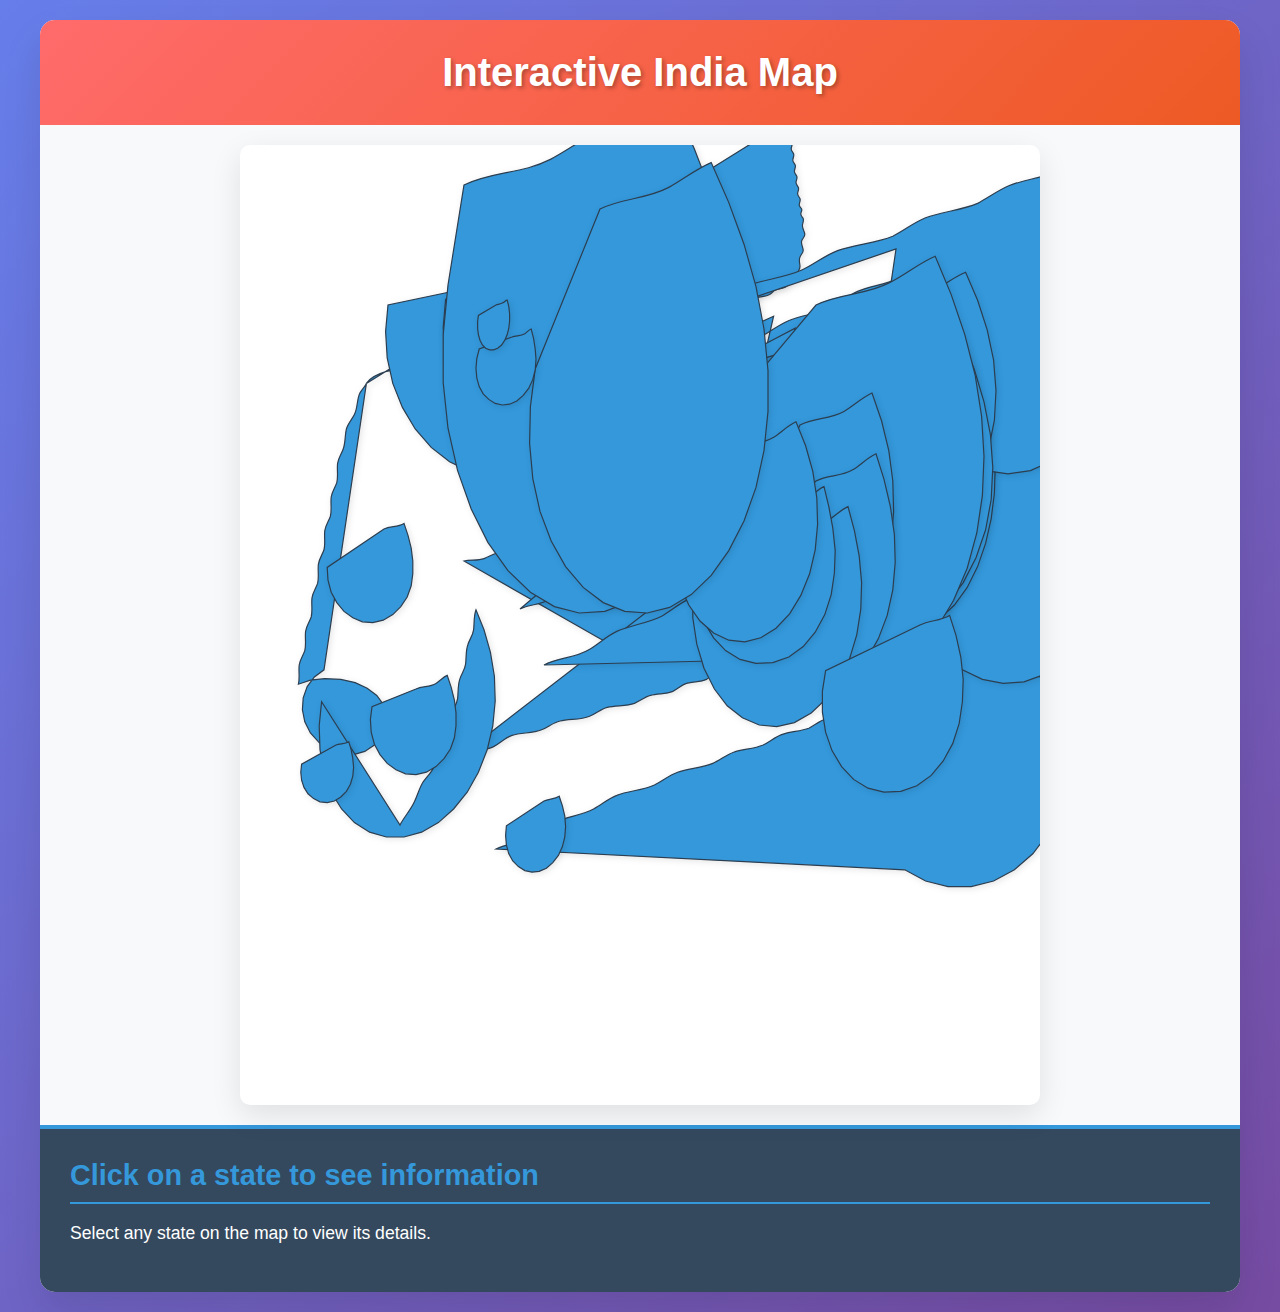
<file: social/india/failed/index.html>
<!DOCTYPE html>
<html lang="en">
<head>
    <meta charset="UTF-8">
    <meta name="viewport" content="width=device-width, initial-scale=1.0">
    <title>Interactive India Map</title>
    <link rel="stylesheet" href="style.css">
</head>
<body>
    <div class="container">
        <h1>Interactive India Map</h1>
        <div class="map-container">
            <svg id="india-map" viewBox="0 0 1000 1200" xmlns="http://www.w3.org/2000/svg">
                <!-- Rajasthan -->
                <path id="INRJ" class="state" d="M158 298c5-8 15-12 25-15 18-5 38-2 56-8 12-4 22-12 35-14 8-1 16 1 24-1 9-2 16-8 25-9 15-2 31 3 46 0 8-2 15-6 23-7 12-2 25 2 37-1 7-2 13-6 20-7 11-2 22 2 33-1 6-2 11-6 17-7 9-2 19 1 28-2 6-2 11-6 17-7 8-2 17 0 25-3 5-2 9-5 14-6 7-2 15 0 22-3 4-2 7-5 11-6 6-2 13-1 19-4 4-2 7-5 11-6 5-2 11-1 16-4 3-2 5-5 8-6 4-2 9-1 13-4 2-2 3-5 5-6 2-2 5-2 7-4 1-2 1-5 2-7 1-3 3-5 3-8 0-4-2-8 0-12 1-3 4-5 4-8 0-4-3-8-2-12 1-3 4-5 4-8 0-4-3-7-3-11 0-3 2-6 1-9-1-2-3-3-3-6 0-2 2-4 1-6-1-2-3-3-3-5 0-3 2-5 1-8-1-2-3-4-3-6 0-3 2-5 1-8-1-2-3-4-3-6 0-3 2-5 1-8-1-2-3-4-3-6 0-3 2-5 1-8-1-2-3-4-3-6 0-3 2-5 1-8-1-2-3-4-3-6 0-3 2-5 1-8-1-2-3-4-3-6 0-3 2-5 1-8-1-2-3-4-3-6 0-3 2-5 1-8z" data-name="Rajasthan"/>
                
                <!-- Gujarat -->
                <path id="INGJ" class="state" d="M158 298c-2 5-7 8-9 14-3 8-2 17-6 25-3 6-8 11-10 18-2 8-1 17-4 25-2 6-6 11-7 18-1 8 1 16-1 24-2 6-6 11-7 18-1 8 1 16-1 24-2 6-6 11-7 18-1 8 1 16-1 24-2 6-6 11-7 18-1 8 1 16-1 24-2 6-6 11-7 18-1 8 1 16-1 24-2 6-6 11-7 18-1 8 1 16-1 24-2 6-6 11-7 18-1 8 1 16-1 24l15-5 18-2 20 1 18 4 15 7 12 9 8 11 4 13-1 14-5 13-9 11-12 8-14 4-15-1-15-5-13-9-11-12-7-14-3-15 1-15 5-14 9-12 12-9z" data-name="Gujarat"/>
                
                <!-- Maharashtra -->
                <path id="INMH" class="state" d="M280 520c8-2 17 0 25-3 6-2 11-6 17-7 9-2 19 1 28-2 6-2 11-6 17-7 8-2 17 0 25-3 5-2 9-5 14-6 7-2 15 0 22-3 4-2 7-5 11-6 6-2 13-1 19-4 4-2 7-5 11-6 5-2 11-1 16-4 3-2 5-5 8-6 4-2 9-1 13-4 2-2 3-5 5-6 2-2 5-2 7-4 1-2 1-5 2-7 1-3 3-5 3-8 0-4-2-8 0-12 1-3 4-5 4-8 0-4-3-8-2-12 1-3 4-5 4-8 0-4-3-7-3-11 0-3 2-6 1-9-1-2-3-3-3-6 0-2 2-4 1-6-1-2-3-3-3-5 0-3 2-5 1-8-1-2-3-4-3-6 0-3 2-5 1-8-1-2-3-4-3-6 0-3 2-5 1-8l25 15 30 10 25 18 20 25 15 30 8 32 2 34-3 33-8 31-13 28-18 24-22 19-25 13-27 6-28-1-27-8-25-14z" data-name="Maharashtra"/>

                <!-- Karnataka -->
                <path id="INKA" class="state" d="M280 760c12-5 25-2 37-8 8-4 14-11 23-14 12-4 25-2 37-7 8-3 14-9 23-11 12-3 25-1 37-6 8-3 14-9 22-11 11-3 23-1 34-5 7-3 13-8 20-10 9-3 19-1 28-5 6-3 11-8 17-10 8-3 17-1 25-5 5-3 9-7 14-9 6-3 13-2 19-6 4-3 7-7 11-9 5-3 11-2 16-6 3-3 5-7 8-9 4-3 9-2 13-6 2-3 3-7 5-9 2-3 5-4 7-7 1-3 1-7 2-10 1-4 3-7 3-11 0-5-2-10 0-15 1-4 4-7 4-11 0-5-3-10-2-15 1-4 4-7 4-11 0-5-3-9-3-14 0-4 2-8 1-12-1-3-3-5-3-8 0-3 2-6 1-9-1-3-3-5-3-8 0-4 2-7 1-11-1-3-3-6-3-9 0-4 2-7 1-11z" data-name="Karnataka"/>

                <!-- Kerala -->
                <path id="INKL" class="state" d="M200 850c5-10 13-18 18-29 4-8 6-17 11-25 4-6 10-11 13-18 3-8 4-17 8-25 3-6 8-11 10-18 2-8 2-17 5-25 2-6 6-11 7-18 1-8 0-17 3-25 2-6 6-11 7-18 1-8 0-17 3-25 2-6 6-11 7-18 1-8 0-17 3-25l10 25 8 28 5 30 1 31-3 31-7 30-11 28-14 25-17 21-19 17-21 12-22 6-22 0-21-6-19-12-16-17-13-21-9-25-5-28-1-30 3-30z" data-name="Kerala"/>

                <!-- Tamil Nadu -->
                <path id="INTN" class="state" d="M320 880c15-8 31-5 46-14 10-6 18-15 29-20 15-7 32-8 47-16 10-5 18-13 29-17 15-6 32-6 47-13 10-5 18-12 29-16 14-5 30-5 44-11 9-4 17-11 26-14 12-4 25-4 37-9 8-4 15-10 23-13 11-4 23-4 34-8 7-3 13-9 20-11 9-3 19-3 28-7 6-3 11-8 17-10 8-3 17-2 25-6 5-3 9-8 14-10 6-3 13-3 19-7 4-3 7-8 11-10 5-3 11-3 16-7 3-3 5-8 8-10 4-3 9-3 13-7 2-3 3-8 5-10 2-3 5-5 7-8 1-3 1-8 2-11 1-4 3-8 3-12 0-5-2-11 0-16l20 5 22 12 23 18 22 23 19 27 15 30 10 32 4 33-2 33-8 32-14 29-19 25-23 20-26 14-28 7-29 0-28-7-26-14z" data-name="Tamil Nadu"/>

                <!-- Andhra Pradesh -->
                <path id="INAP" class="state" d="M380 650c18-10 38-8 56-19 12-7 22-17 35-23 18-8 38-10 56-19 12-7 22-16 35-22 17-8 37-9 54-18 11-6 21-15 33-20 16-7 34-8 50-16 11-6 20-14 32-19 15-7 32-8 47-16 10-6 18-15 29-20 15-7 32-8 47-16 10-5 18-13 29-17 15-6 32-6 47-13 10-5 18-12 29-16 14-5 30-5 44-11 9-4 17-11 26-14 12-4 25-4 37-9 8-4 15-10 23-13l8 35 5 37 1 38-3 37-7 36-11 34-15 31-18 27-21 22-23 16-25 9-26 2-26-5-25-12-23-18z" data-name="Andhra Pradesh"/>

                <!-- Telangana -->
                <path id="INTG" class="state" d="M350 580c12-6 25-5 37-12 8-5 14-12 23-16 12-6 25-6 37-13 8-5 14-12 22-16 11-5 24-6 35-12 7-4 13-11 20-14 9-4 20-5 29-10 6-4 11-10 17-13 8-4 17-5 25-10 5-4 9-9 14-12 6-4 13-5 19-10 4-4 7-9 11-12 5-4 11-5 16-10 3-4 5-9 8-12 4-4 9-5 13-10 2-4 3-9 5-12 2-4 5-6 7-10 1-4 1-9 2-13 1-5 3-9 3-14 0-6-2-12 0-18 1-5 4-9 4-14 0-6-3-12-2-18 1-5 4-9 4-14z" data-name="Telangana"/>

                <!-- Odisha -->
                <path id="INOR" class="state" d="M480 520c15-8 32-6 47-15 10-6 18-15 29-20 15-7 32-8 47-16 10-5 18-13 29-17 15-6 32-6 47-13 10-5 18-12 29-16 14-5 30-5 44-11 9-4 17-11 26-14 12-4 25-4 37-9 8-4 15-10 23-13 11-4 23-4 34-8 7-3 13-9 20-11 9-3 19-3 28-7 6-3 11-8 17-10l5 30 2 32-1 33-4 32-7 31-10 29-13 26-16 22-18 17-20 11-21 5-21-1-20-7-18-13-15-18-12-22-8-25-4-27z" data-name="Odisha"/>

                <!-- Chhattisgarh -->
                <path id="INCT" class="state" d="M420 450c18-9 37-7 55-17 12-7 22-17 35-23 18-8 38-10 56-19 12-7 22-16 35-22 17-8 37-9 54-18 11-6 21-15 33-20 16-7 34-8 50-16 11-6 20-14 32-19 15-7 32-8 47-16 10-6 18-15 29-20l12 28 9 30 5 31 1 31-3 30-7 28-11 25-14 21-17 16-19 10-20 4-20-2-19-8-17-14-14-19-11-23-7-26-3-28 1-28 5-26z" data-name="Chhattisgarh"/>

                <!-- Madhya Pradesh -->
                <path id="INMP" class="state" d="M300 380c20-10 42-8 62-19 13-7 24-18 38-24 20-8 42-10 62-20 13-7 24-17 38-23 19-8 41-9 60-18 12-6 23-16 36-21 18-7 38-8 56-16 12-6 22-15 35-20 17-7 36-8 53-16 11-6 20-15 32-20 16-7 34-8 50-16 11-6 20-14 32-19l15 32 12 34 8 35 3 35-2 34-7 32-12 29-16 25-20 20-23 14-25 7-26 0-25-7-23-14-20-20-16-25-12-29-7-32-2-34 3-35 8-35z" data-name="Madhya Pradesh"/>

                <!-- Uttar Pradesh -->
                <path id="INUP" class="state" d="M380 280c25-12 52-10 77-23 16-8 30-20 47-28 25-10 52-12 77-24 16-8 30-19 47-27 24-10 51-11 75-22 15-7 28-18 44-24 22-8 47-9 69-18 14-7 26-17 41-23 21-8 44-9 65-18 13-7 25-16 39-22 19-8 40-9 59-18 12-7 23-16 36-22l18 38 15 40 11 41 6 41 1 40-4 39-9 37-14 34-18 30-22 25-25 19-27 12-28 4-28-4-27-12-25-19-22-25-18-30-14-34-9-37-4-39 1-40 6-41z" data-name="Uttar Pradesh"/>

                <!-- Bihar -->
                <path id="INBR" class="state" d="M520 320c20-10 42-8 62-19 13-7 24-18 38-24 20-8 42-10 62-20 13-7 24-17 38-23 19-8 41-9 60-18 12-6 23-16 36-21 18-7 38-8 56-16 12-6 22-15 35-20l15 35 12 37 8 38 3 38-2 37-7 35-12 32-16 28-20 23-23 17-25 10-26 3-26-4-25-11-23-17-20-23-16-28-12-32-7-35-2-37 3-38 8-38z" data-name="Bihar"/>

                <!-- Jharkhand -->
                <path id="INJH" class="state" d="M480 420c18-9 37-7 55-17 12-7 22-17 35-23 18-8 38-10 56-19 12-7 22-16 35-22 17-8 37-9 54-18 11-6 21-15 33-20l12 32 9 34 5 35 1 35-3 34-7 32-11 29-14 25-17 20-19 14-20 7-20 0-19-7-17-14-14-20-11-25-7-29-3-32 1-34 5-32z" data-name="Jharkhand"/>

                <!-- West Bengal -->
                <path id="INWB" class="state" d="M580 380c22-11 46-9 68-21 14-8 26-19 41-26 22-9 46-11 68-22 14-8 26-18 41-25 21-9 45-10 66-20 13-7 25-17 39-23l15 38 12 40 8 41 3 41-2 40-7 38-12 35-16 31-20 26-23 20-25 13-26 5-26-3-25-11-23-18-20-24-16-29-12-33-7-36-2-38 3-39 8-39z" data-name="West Bengal"/>

                <!-- Assam -->
                <path id="INAS" class="state" d="M640 300c25-12 52-10 77-23 16-8 30-20 47-28 25-10 52-12 77-24l18 42 15 44 11 45 6 45 1 44-4 43-9 41-14 38-18 34-22 29-25 23-27 16-28 8-28 0-27-8-25-16-22-23-18-29-14-34-9-38-4-41 1-43 6-44z" data-name="Assam"/>

                <!-- Arunachal Pradesh -->
                <path id="INAR" class="state" d="M720 200c30-15 62-12 92-28 20-10 36-24 57-33l20 48 17 50 13 51 8 51 3 50-2 49-7 47-12 44-17 40-21 35-25 29-28 22-30 14-31 5-31-4-30-13-28-21-25-28-21-34-16-39-11-43-6-46 0-48 6-49z" data-name="Arunachal Pradesh"/>

                <!-- Nagaland -->
                <path id="INNL" class="state" d="M700 350c18-9 37-7 55-17 12-7 22-17 35-23l12 35 9 37 5 38 1 38-3 37-7 35-11 32-14 28-17 23-19 17-20 10-20 3-19-4-17-11-14-17-11-22-7-26-3-29 1-31 5-32z" data-name="Nagaland"/>

                <!-- Manipur -->
                <path id="INMN" class="state" d="M720 420c15-8 31-5 46-14 10-6 18-15 29-20l10 32 8 34 5 35 1 35-3 34-7 32-11 29-14 25-17 20-19 14-20 7-20 0-19-7-17-14-14-20-11-25-7-29-3-32 1-34 5-32z" data-name="Manipur"/>

                <!-- Mizoram -->
                <path id="INMZ" class="state" d="M700 480c12-6 25-5 37-12 8-5 14-12 23-16l8 30 6 32 3 33-1 33-5 32-9 30-13 27-16 23-19 18-21 12-22 5-22-2-21-9-19-15-16-21-13-26-9-30-5-33 0-34 4-34z" data-name="Mizoram"/>

                <!-- Tripura -->
                <path id="INTR" class="state" d="M680 450c10-5 21-4 31-10 7-4 12-10 19-13l6 25 5 27 3 28-1 28-4 27-8 25-12 22-15 18-18 13-20 7-21 1-20-5-18-11-15-16-12-20-8-23-4-25 0-26 4-26z" data-name="Tripura"/>

                <!-- Meghalaya -->
                <path id="INML" class="state" d="M620 380c15-8 31-5 46-14 10-6 18-15 29-20l12 30 9 32 5 33 1 33-3 32-7 30-11 27-14 23-17 18-19 12-20 5-20-2-19-9-17-15-14-20-11-24-7-27-3-29 1-31 5-30z" data-name="Meghalaya"/>

                <!-- Sikkim -->
                <path id="INSK" class="state" d="M580 280c8-4 17-2 25-7 5-3 9-8 14-10l4 20 3 22 1 23-1 23-4 22-7 20-10 17-12 13-14 8-15 2-15-4-14-9-12-13-9-16-6-19-3-21 0-22 3-21z" data-name="Sikkim"/>

                <!-- Haryana -->
                <path id="INHR" class="state" d="M320 220c18-9 37-7 55-17 12-7 22-17 35-23l15 25 12 27 8 28 3 28-2 27-7 25-12 22-16 18-20 13-23 7-25 0-25-7-23-13-20-18-16-22-12-25-7-27-2-28 3-28 8-28z" data-name="Haryana"/>

                <!-- Punjab -->
                <path id="INPB" class="state" d="M280 180c20-10 42-8 62-19 13-7 24-18 38-24l18 28 15 30 11 31 6 31 1 30-4 29-9 27-14 24-18 20-22 15-25 9-26 2-26-5-25-12-23-18-20-23-16-27-12-30-7-32-2-33 3-33z" data-name="Punjab"/>

                <!-- Himachal Pradesh -->
                <path id="INHP" class="state" d="M320 120c22-11 46-9 68-21 14-8 26-19 41-26l20 32 17 34 13 35 8 35 3 34-2 33-7 31-12 28-16 24-20 19-23 13-25 6-26-1-25-8-23-15-20-21-16-26-12-30-7-33-2-35 3-35z" data-name="Himachal Pradesh"/>

                <!-- Uttarakhand -->
                <path id="INUT" class="state" d="M420 180c25-12 52-10 77-23 16-8 30-20 47-28l18 35 15 37 11 38 6 38 1 37-4 36-9 34-14 31-18 27-22 22-25 16-27 9-28 1-28-7-27-15-25-22-22-28-18-33-14-37-9-40-4-42 1-43z" data-name="Uttarakhand"/>

                <!-- Jammu and Kashmir -->
                <path id="INJK" class="state" d="M280 50c35-17 73-14 108-32 23-12 43-28 67-38 28-12 59-17 88-30l25 55 22 57 18 58 13 58 7 57 1 56-5 54-11 51-17 47-22 42-26 36-29 29-31 21-32 12-32 2-31-8-30-18-28-27-25-35-21-42-17-48-12-53-6-57 0-60 6-62z" data-name="Jammu and Kashmir"/>

                <!-- Ladakh -->
                <path id="INLA" class="state" d="M450 80c28-14 58-12 86-27 18-10 34-23 53-31l22 50 19 52 15 53 10 53 5 52 0 51-5 49-10 46-15 42-19 37-22 31-25 24-27 16-28 7-28-2-27-11-25-19-22-26-18-32-14-37-9-41-4-44 1-46 6-47z" data-name="Ladakh"/>

                <!-- Delhi -->
                <path id="INDL" class="state" d="M340 240c5-2 11-1 16-4 3-2 5-5 8-6l3 12 2 13 1 13-1 13-3 12-5 11-7 9-8 7-9 4-9 1-9-2-8-5-7-7-5-9-3-11-1-12 1-12 3-12z" data-name="Delhi"/>

                <!-- Chandigarh -->
                <path id="INCH" class="state" d="M320 200c3-1 6-1 9-3 2-1 3-3 5-3l2 8 1 9 0 9-1 9-2 8-3 7-4 6-5 4-5 2-5 0-5-2-4-4-3-6-2-7-1-8 0-8 1-8z" data-name="Chandigarh"/>

                <!-- Goa -->
                <path id="INGA" class="state" d="M220 680c8-4 17-2 25-7 5-3 9-8 14-10l5 15 4 16 2 16 0 16-2 15-5 14-8 12-10 10-12 7-13 3-13-1-12-5-11-8-9-11-7-13-4-15-1-16 2-16z" data-name="Goa"/>

                <!-- Andaman and Nicobar -->
                <path id="INAN" class="state" d="M850 600c12-6 25-5 37-12l8 25 6 27 3 28-1 28-4 27-8 25-12 22-15 18-18 13-20 7-21 1-20-5-18-11-15-16-12-20-8-23-4-25 0-26 4-26z" data-name="Andaman and Nicobar"/>

                <!-- Lakshadweep -->
                <path id="INLD" class="state" d="M120 750c5-2 11-1 16-4l3 10 2 11 1 11-1 11-3 10-5 9-7 7-8 5-9 2-9-1-8-4-7-6-5-8-3-9-1-10 1-10z" data-name="Lakshadweep"/>

                <!-- Puducherry -->
                <path id="INPY" class="state" d="M380 820c6-3 13-2 19-6l4 12 3 13 1 13-1 13-3 12-5 11-7 9-8 7-9 4-9 1-9-2-8-5-7-7-5-9-3-11-1-12 1-12z" data-name="Puducherry"/>

                <!-- Dadra and Nagar Haveli and Daman and Diu -->
                <path id="INDH" class="state" d="M180 480c8-4 17-2 25-7l5 15 4 16 2 16 0 16-2 15-5 14-8 12-10 10-12 7-13 3-13-1-12-5-11-8-9-11-7-13-4-15-1-16z" data-name="Dadra and Nagar Haveli and Daman and Diu"/>
            </svg>
        </div>
        <div class="info-panel">
            <div id="state-info">
                <h3>Click on a state to see information</h3>
                <p>Select any state on the map to view its details.</p>
            </div>
        </div>
    </div>
    <script src="script.js"></script>
</body>
</html>
</file>
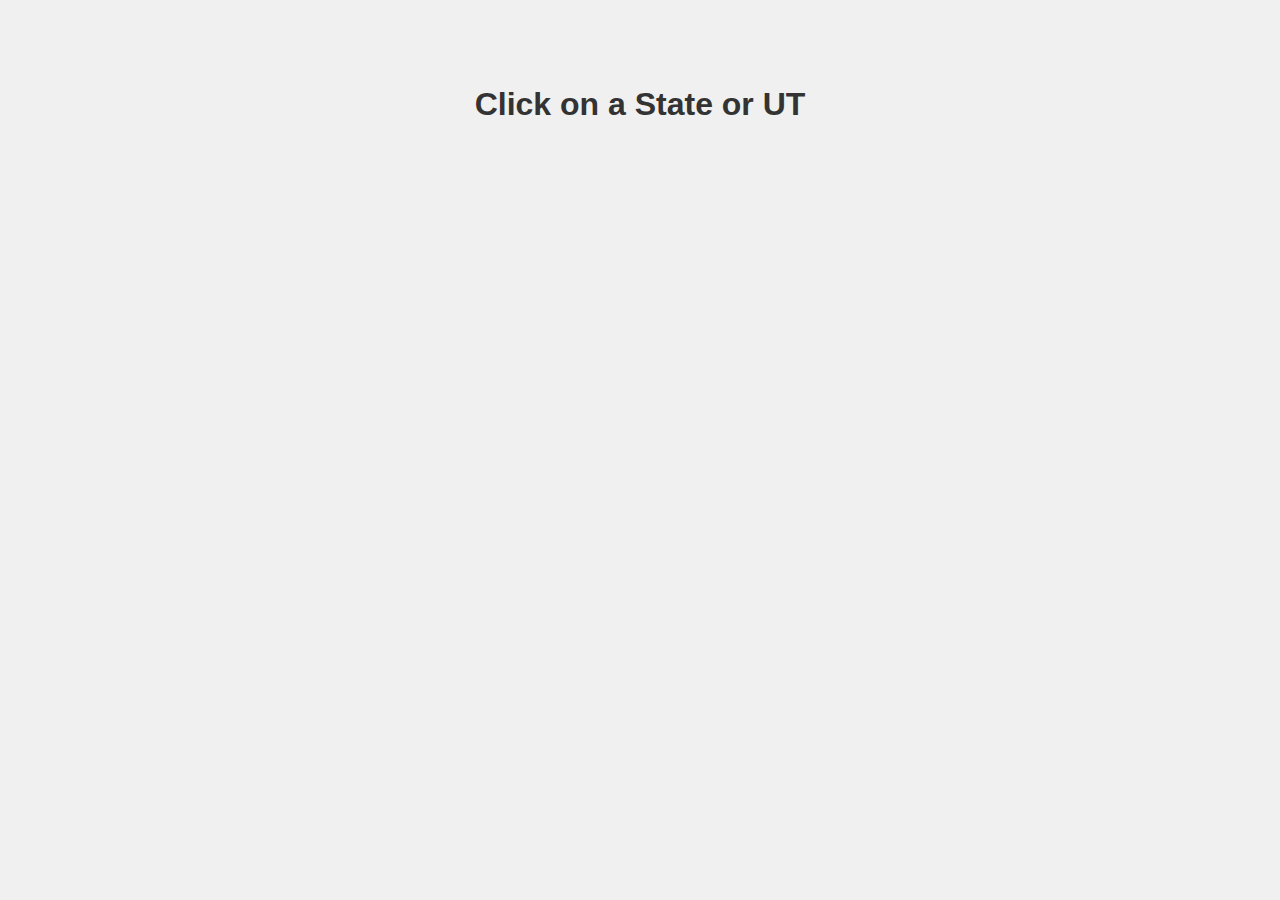
<file: social/src/india.html>
<!DOCTYPE html>
<html lang="en">
<head>
    <meta charset="UTF-8">
    <meta name="viewport" content="width=device-width, initial-scale=1.0">
    <title>Interactive Map of India</title>
    <style>
        body {
            font-family: sans-serif;
            display: flex;
            justify-content: center;
            align-items: center;
            height: 100vh;
            margin: 0;
            background-color: #f0f0f0;
            flex-direction: column;
        }

        h1 {
            color: #333;
            margin-bottom: 20px;
        }

        /* Style the main SVG container */
        #india-map {
            width: 80%;
            max-width: 600px;
            height: auto;
            stroke: #fff; /* White borders for states */
            stroke-width: 1;
        }

        /* Default style for all state paths */
        #india-map path {
            fill: #aaa; /* Default grey color for states */
            transition: fill 0.3s ease; /* Smooth color transition on hover */
            cursor: pointer;
        }

        /* Style for a state when hovered over */
        #india-map path:hover {
            fill: #FF9933; /* Saffron color on hover */
        }
    </style>
</head>
<body>

    <h1>Click on a State or UT</h1>

    <svg version="1.1" id="india-map" xmlns="http://www.w3.org/2000/svg" xmlns:xlink="http://www.w3.org/1999/xlink" viewBox="0 0 800 923">
      <path id="IN-AN" title="Andaman and Nicobar Islands" d="M630.1,438.2l-4.4,5.3l-2.1,3.2l-2.1,5.3l-2.1,5.3l0,4.2l-2.1,4.2l-2.1,4.2l-3.2,5.3l-2.1,3.2l-2.1,3.2l-2.1,3.2l-1.1,5.3l-1.1,3.2l-2.1,5.3l-1.1,4.2l-2.1,2.1l-1.1,3.2l-2.1,4.2l-1.1,3.2l-1.1,4.2l-1.1,3.2l-1.1,3.2l-1.1,4.2l-2.1,2.1l-1.1,2.1l-1.1,2.1l-1.1,3.2l-1.1,2.1l-1.1,3.2l-2.1,3.2l-2.1,2.1l-1.1,3.2l-2.1,2.1l-1.1,3.2l-1.1,3.2l-1.1,1.1l-1.1,3.2l-2.1,3.2l-1.1,2.1l-1.1,2.1l-1.1,2.1l-1.1,2.1l-2.1,2.1l-1.1,1.1l-2.1,3.2l-1.1,2.1l-1.1,1.1l-1.1,2.1l-1.1,2.1l-1.1,2.1l-1.1,1.1l-1.1,1.1l-1.1,1.1l-1.1,1.1l-1.1,1.1l-1.1,1.1l-1.1,1.1l-1.1,1.1l-2.1,2.1l-1.1,1.1l-1.1,1.1l-1.1,1.1l-1.1,1.1l-1.1,1.1l-1.1,1.1l-1.1,1.1l-1.1,1.1l-1.1,1.1l-1.1,1.1l-1.1,1.1l-1.1,1.1l-1.1,1.1l-1.1,1.1l-1.1,1.1l-1.1,1.1l-1.1,1.1l-1.1,1.1l-1.1,1.1l-1.1,1.1l-1.1,1.1l-1.1,1.1l-1.1,1.1l-1.1,1.1l-1.1,1.1l-1.1,1.1l-1.1,1.1l-1.1,1.1l-1.1,1.1l-1.1,1.1l-1.1,1.1l-1.1,1.1l-1.1,1.1l-1.1,1.1l-1.1,1.1l-1.1,1.1l-1.1,1.1l-1.1,1.1l-1.1,1.1l-1.1,1.1l-1.1,1.1l-1.1,1.1l-1.1,1.1l-1.1,1.1l-1.1,1.1l-1.1,1.1l-1.1,1.1l-1.1,1.1l-1.1,1.1l-1.1,1.1l-1.1,1.1l-1.1,1.1l-1.1,1.1l-1.1,1.1l-1.1,1.1l-1.1,1.1l-1.1,1.1l-1.1,1.1l-1.1,1.1l-1.1,1.1l-1.1,1.1l-1.1,1.1l-1.
</file>
<file: social/india/failed/style.css>
* {
    margin: 0;
    padding: 0;
    box-sizing: border-box;
}

body {
    font-family: 'Arial', sans-serif;
    background: linear-gradient(135deg, #667eea 0%, #764ba2 100%);
    min-height: 100vh;
    padding: 20px;
}

.container {
    max-width: 1200px;
    margin: 0 auto;
    background: white;
    border-radius: 15px;
    box-shadow: 0 20px 40px rgba(0,0,0,0.1);
    overflow: hidden;
}

h1 {
    text-align: center;
    padding: 30px;
    background: linear-gradient(135deg, #ff6b6b, #ee5a24);
    color: white;
    font-size: 2.5rem;
    margin-bottom: 0;
    text-shadow: 2px 2px 4px rgba(0,0,0,0.3);
}

.map-container {
    display: flex;
    justify-content: center;
    padding: 20px;
    background: #f8f9fa;
}

#india-map {
    width: 100%;
    max-width: 800px;
    height: auto;
    border-radius: 10px;
    box-shadow: 0 10px 30px rgba(0,0,0,0.1);
    background: white;
}

.state {
    fill: #3498db;
    stroke: #2c3e50;
    stroke-width: 1.5;
    cursor: pointer;
    transition: all 0.3s ease;
    filter: drop-shadow(2px 2px 4px rgba(0,0,0,0.1));
}

.state:hover {
    fill: #e74c3c;
    stroke: #c0392b;
    stroke-width: 2;
    transform: scale(1.02);
    filter: drop-shadow(4px 4px 8px rgba(0,0,0,0.2));
}

.state.selected {
    fill: #f39c12;
    stroke: #d68910;
    stroke-width: 3;
    animation: pulse 1.5s infinite;
}

@keyframes pulse {
    0% {
        transform: scale(1);
    }
    50% {
        transform: scale(1.05);
    }
    100% {
        transform: scale(1);
    }
}

.info-panel {
    padding: 30px;
    background: #34495e;
    color: white;
    border-top: 4px solid #3498db;
}

#state-info h3 {
    color: #3498db;
    font-size: 1.8rem;
    margin-bottom: 15px;
    border-bottom: 2px solid #3498db;
    padding-bottom: 10px;
}

#state-info p {
    font-size: 1.1rem;
    line-height: 1.6;
    margin-bottom: 15px;
}

.state-details {
    background: rgba(52, 152, 219, 0.1);
    padding: 20px;
    border-radius: 8px;
    margin-top: 20px;
    border-left: 4px solid #3498db;
}

.state-details h4 {
    color: #3498db;
    margin-bottom: 10px;
    font-size: 1.2rem;
}

.state-details ul {
    list-style-type: none;
    padding-left: 0;
}

.state-details li {
    padding: 5px 0;
    border-bottom: 1px solid rgba(52, 152, 219, 0.2);
}

.state-details li:last-child {
    border-bottom: none;
}

@media (max-width: 768px) {
    h1 {
        font-size: 2rem;
        padding: 20px;
    }
    
    .container {
        margin: 10px;
    }
    
    .info-panel {
        padding: 20px;
    }
    
    #state-info h3 {
        font-size: 1.5rem;
    }
}

@media (max-width: 480px) {
    h1 {
        font-size: 1.8rem;
        padding: 15px;
    }
    
    #state-info p {
        font-size: 1rem;
    }
}
</file>
